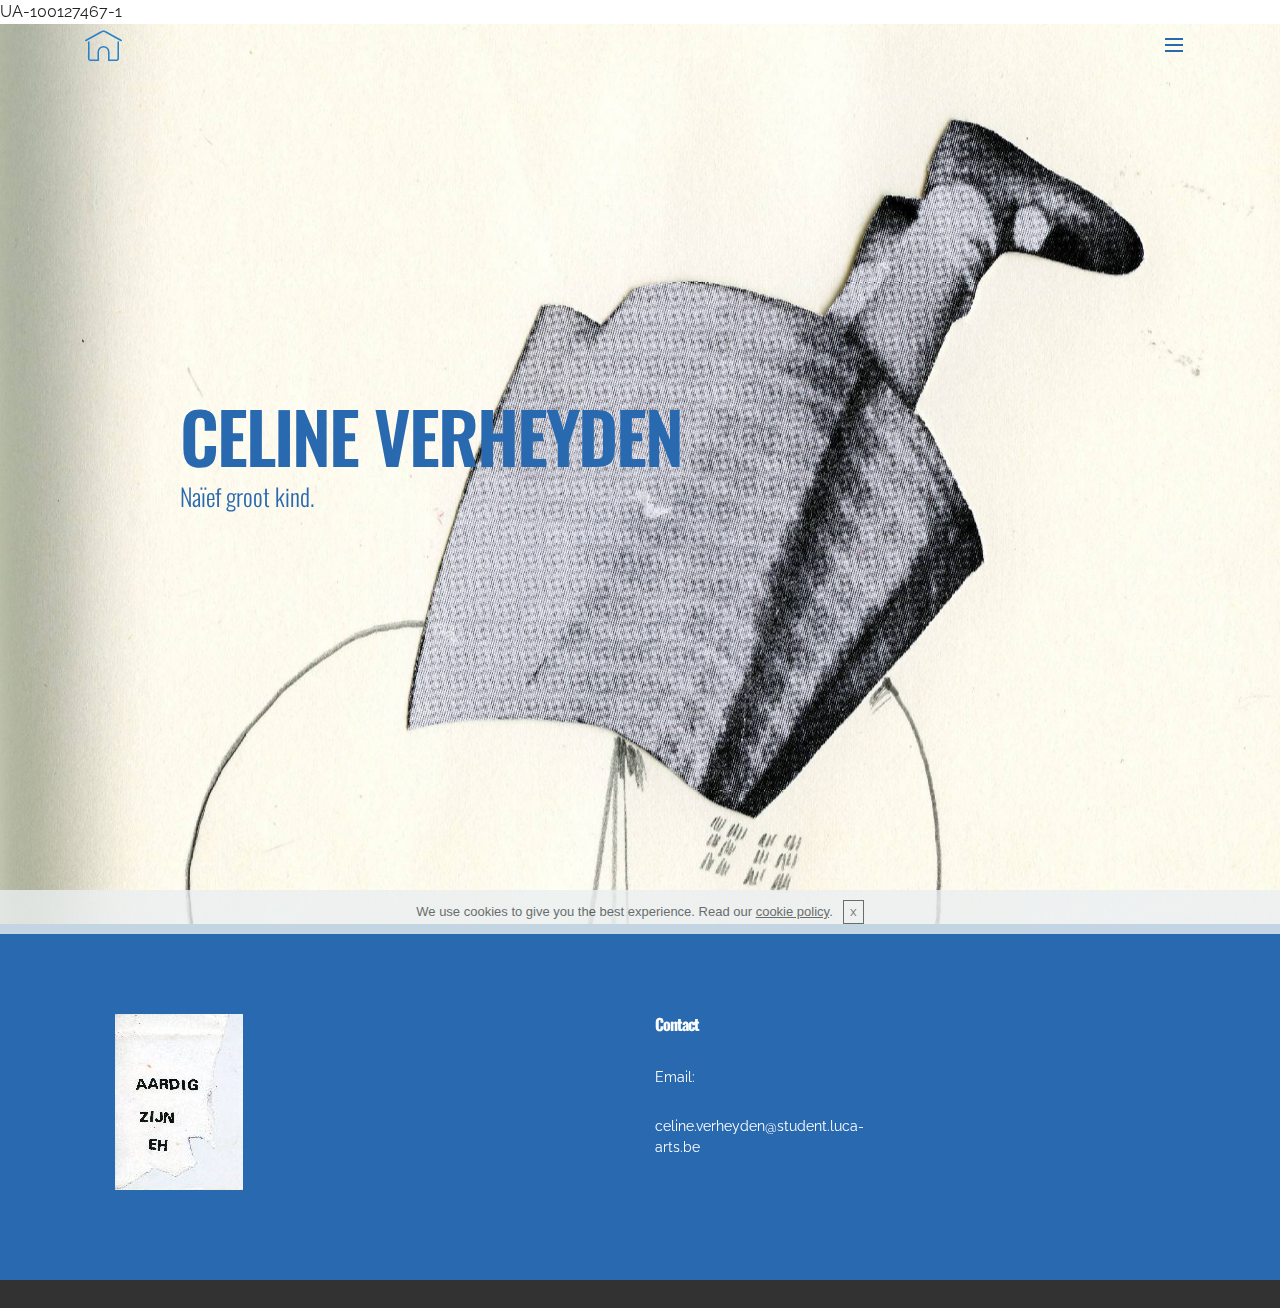
<file: index.html>
<!DOCTYPE html>
<html>
<head>
  <!-- Site made with Mobirise Website Builder v3.12.1, https://mobirise.com -->
  <meta charset="UTF-8">
  <meta http-equiv="X-UA-Compatible" content="IE=edge">
  <meta name="generator" content="Mobirise v3.12.1, mobirise.com">
  <meta name="viewport" content="width=device-width, initial-scale=1">
  <link rel="shortcut icon" href="assets/images/plus-91x128.jpg" type="image/x-icon">
  <meta name="description" content="">
  
  <link rel="stylesheet" href="https://fonts.googleapis.com/css?family=Lora:400,700,400italic,700italic&amp;subset=latin">
  <link rel="stylesheet" href="https://fonts.googleapis.com/css?family=Montserrat:400,700">
  <link rel="stylesheet" href="https://fonts.googleapis.com/css?family=Raleway:100,100i,200,200i,300,300i,400,400i,500,500i,600,600i,700,700i,800,800i,900,900i">
  <link rel="stylesheet" href="assets/bootstrap-material-design-font/css/material.css">
  <link rel="stylesheet" href="assets/web/assets/mobirise-icons/mobirise-icons.css">
  <link rel="stylesheet" href="assets/tether/tether.min.css">
  <link rel="stylesheet" href="assets/bootstrap/css/bootstrap.min.css">
  <link rel="stylesheet" href="assets/dropdown/css/style.css">
  <link rel="stylesheet" href="assets/theme/css/style.css">
  <link rel="stylesheet" href="assets/mobirise/css/mbr-additional.css" type="text/css">
  
  
  
</head>
<body>

<!-- Google Analytics -->
UA-100127467-1
<!-- /Google Analytics -->


<section id="menu-0">

    <nav class="navbar navbar-dropdown bg-color transparent navbar-fixed-top">
        <div class="container">

            <div class="mbr-table">
                <div class="mbr-table-cell">

                    <div class="navbar-brand">
                        <a href="index.html" class="mbri-home mbr-iconfont mbr-iconfont-menu navbar-logo" style="color: rgb(44, 130, 201);"></a>
                        <a class="navbar-caption" href="https://mobirise.com"></a>
                    </div>

                </div>
                <div class="mbr-table-cell">

                    <button class="navbar-toggler pull-xs-right" type="button" data-toggle="collapse" data-target="#exCollapsingNavbar">
                        <div class="hamburger-icon"></div>
                    </button>

                    <ul class="nav-dropdown collapse pull-xs-right nav navbar-nav navbar-toggleable-xl" id="exCollapsingNavbar"><li class="nav-item dropdown"><a class="nav-link link" href="index.html" aria-expanded="false">HUIS<br></a></li><li class="nav-item"><a class="nav-link link" href="over.html" aria-expanded="false">OVER</a></li><li class="nav-item dropdown"><a class="nav-link link" href="werk.html" aria-expanded="false">WERK</a></li><li class="nav-item"><a class="nav-link link" href="contact.html" aria-expanded="false">CONTACTEER MIJ</a></li><li class="nav-item"><a class="nav-link link" href="HOME.html" aria-expanded="false">HOME<br></a></li><li class="nav-item"><a class="nav-link link" href="ABOUT.html" aria-expanded="false">ABOUT<br></a></li><li class="nav-item"><a class="nav-link link" href="WORKS.html" aria-expanded="false">WORK<br></a></li><li class="nav-item"><a class="nav-link link" href="WORKS.html" aria-expanded="false">CONTACT ME<br></a></li></ul>
                    <button hidden="" class="navbar-toggler navbar-close" type="button" data-toggle="collapse" data-target="#exCollapsingNavbar">
                        <div class="close-icon"></div>
                    </button>

                </div>
            </div>

        </div>
    </nav>

</section>

<section class="engine"><a rel="external" href="https://mobirise.com">Mobirise Site Generator</a></section><section class="mbr-section mbr-section-hero mbr-section-full mbr-parallax-background mbr-after-navbar" id="header1-1" style="background-image: url(assets/images/analoog099-2000x2952.jpg);">

    

    <div class="mbr-table-cell">

        <div class="container">
            <div class="row">
                <div class="mbr-section col-md-10 col-md-offset-1 text-xs-center">

                    <h1 class="mbr-section-title display-1">CELINE VERHEYDEN</h1>
                    <p class="mbr-section-lead lead">Naïef groot kind.</p>
                    
                </div>
            </div>
        </div>
    </div>

    

</section>

<section class="mbr-section mbr-section-md-padding mbr-footer footer1" id="contacts1-p" style="background-color: rgb(41, 105, 176); padding-top: 90px; padding-bottom: 90px;">
    
    <div class="container">
        <div class="row">
            <div class="mbr-footer-content col-xs-12 col-md-3">
                <div><img src="assets/images/analoog107-128x176.jpg"></div>
            </div>
            <div class="mbr-footer-content col-xs-12 col-md-3">
                <p></p>
            </div>
            <div class="mbr-footer-content col-xs-12 col-md-3">
                <p><strong>Contact</strong><br><strong><br></strong>Email: <br>celine.verheyden@student.luca-arts.be<br><br></p>
            </div>
            <div class="mbr-footer-content col-xs-12 col-md-3">
                <p></p>
            </div>

        </div>
    </div>
</section>

<footer class="mbr-small-footer mbr-section mbr-section-nopadding" id="footer1-2" style="background-color: rgb(50, 50, 50); padding-top: 0.875rem; padding-bottom: 0.875rem;">
    
    <div class="container">
        <p class="text-xs-center"></p>
    </div>
</footer>


  <script src="assets/web/assets/jquery/jquery.min.js"></script>
  <script src="assets/tether/tether.min.js"></script>
  <script src="assets/bootstrap/js/bootstrap.min.js"></script>
  <script src="assets/smooth-scroll/smooth-scroll.js"></script>
  <script src="assets/cookies-alert-plugin/cookies-alert-core.js"></script>
  <script src="assets/cookies-alert-plugin/cookies-alert-script.js"></script>
  <script src="assets/dropdown/js/script.min.js"></script>
  <script src="assets/touch-swipe/jquery.touch-swipe.min.js"></script>
  <script src="assets/jarallax/jarallax.js"></script>
  <script src="assets/theme/js/script.js"></script>
  
  
<input name="cookieData" type="hidden" data-cookie-text="We use cookies to give you the best experience. Read our <a href='privacy.html'>cookie policy</a>.">
  </body>
</html>
</file>
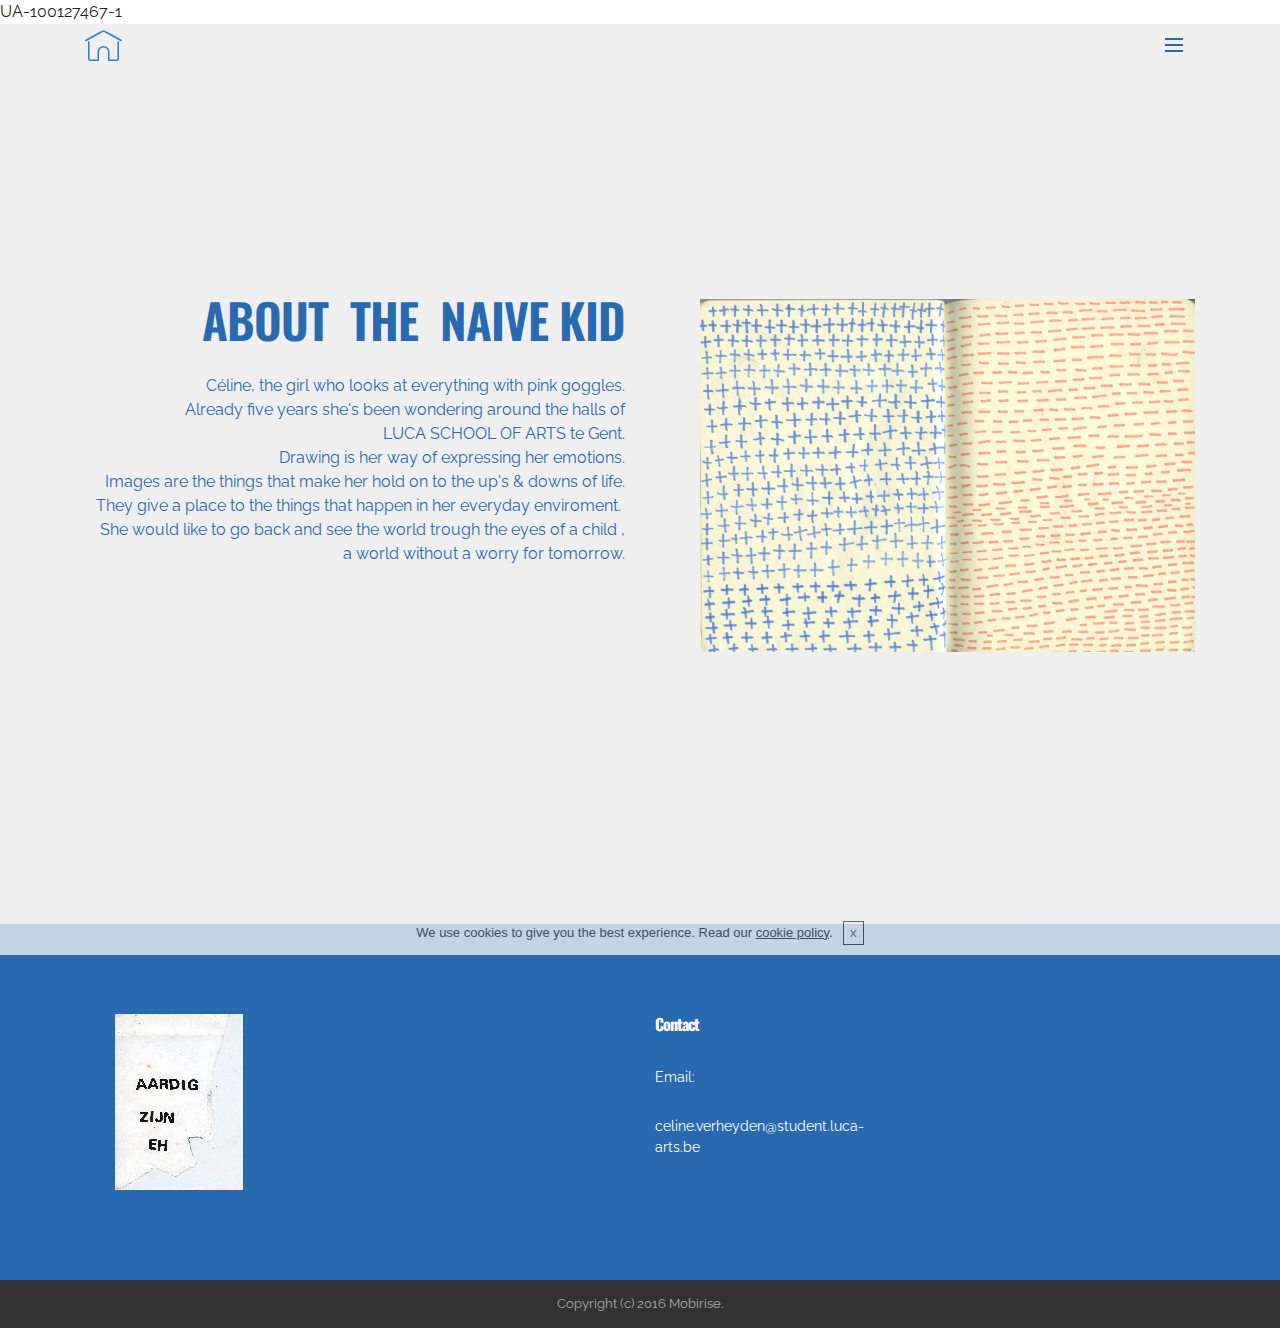
<file: ABOUT.html>
<!DOCTYPE html>
<html>
<head>
  <!-- Site made with Mobirise Website Builder v3.12.1, https://mobirise.com -->
  <meta charset="UTF-8">
  <meta http-equiv="X-UA-Compatible" content="IE=edge">
  <meta name="generator" content="Mobirise v3.12.1, mobirise.com">
  <meta name="viewport" content="width=device-width, initial-scale=1">
  <link rel="shortcut icon" href="assets/images/plus-91x128.jpg" type="image/x-icon">
  <meta name="description" content="Web Page Maker Description">
  <title>Web Page Maker Title</title>
  <link rel="stylesheet" href="https://fonts.googleapis.com/css?family=Lora:400,700,400italic,700italic&amp;subset=latin">
  <link rel="stylesheet" href="https://fonts.googleapis.com/css?family=Montserrat:400,700">
  <link rel="stylesheet" href="https://fonts.googleapis.com/css?family=Raleway:100,100i,200,200i,300,300i,400,400i,500,500i,600,600i,700,700i,800,800i,900,900i">
  <link rel="stylesheet" href="assets/bootstrap-material-design-font/css/material.css">
  <link rel="stylesheet" href="assets/web/assets/mobirise-icons/mobirise-icons.css">
  <link rel="stylesheet" href="assets/tether/tether.min.css">
  <link rel="stylesheet" href="assets/bootstrap/css/bootstrap.min.css">
  <link rel="stylesheet" href="assets/dropdown/css/style.css">
  <link rel="stylesheet" href="assets/theme/css/style.css">
  <link rel="stylesheet" href="assets/mobirise/css/mbr-additional.css" type="text/css">
  
  
  
</head>
<body>

<!-- Google Analytics -->
UA-100127467-1
<!-- /Google Analytics -->


<section id="menu-1f">

    <nav class="navbar navbar-dropdown bg-color transparent navbar-fixed-top">
        <div class="container">

            <div class="mbr-table">
                <div class="mbr-table-cell">

                    <div class="navbar-brand">
                        <a href="index.html" class="mbri-home mbr-iconfont mbr-iconfont-menu navbar-logo" style="color: rgb(44, 130, 201);"></a>
                        <a class="navbar-caption" href="https://mobirise.com"></a>
                    </div>

                </div>
                <div class="mbr-table-cell">

                    <button class="navbar-toggler pull-xs-right" type="button" data-toggle="collapse" data-target="#exCollapsingNavbar">
                        <div class="hamburger-icon"></div>
                    </button>

                    <ul class="nav-dropdown collapse pull-xs-right nav navbar-nav navbar-toggleable-xl" id="exCollapsingNavbar"><li class="nav-item dropdown"><a class="nav-link link" href="index.html" aria-expanded="false">HUIS<br></a></li><li class="nav-item"><a class="nav-link link" href="over.html" aria-expanded="false">OVER</a></li><li class="nav-item dropdown"><a class="nav-link link" href="werk.html" aria-expanded="false">WERK</a></li><li class="nav-item"><a class="nav-link link" href="contact.html" aria-expanded="false">CONTACTEER MIJ</a></li><li class="nav-item"><a class="nav-link link" href="HOME.html" aria-expanded="false">HOME<br></a></li><li class="nav-item"><a class="nav-link link" href="ABOUT.html" aria-expanded="false">ABOUT<br></a></li><li class="nav-item"><a class="nav-link link" href="WORKS.html" aria-expanded="false">WORK<br></a></li><li class="nav-item"><a class="nav-link link" href="WORKS.html" aria-expanded="false">CONTACT ME<br></a></li></ul>
                    <button hidden="" class="navbar-toggler navbar-close" type="button" data-toggle="collapse" data-target="#exCollapsingNavbar">
                        <div class="close-icon"></div>
                    </button>

                </div>
            </div>

        </div>
    </nav>

</section>

<section class="engine"><a rel="external" href="https://mobirise.com">mobirise.com</a></section><section class="mbr-section mbr-section-hero mbr-section-full header2 mbr-after-navbar" id="header2-1h" style="background-color: rgb(239, 239, 239);">

    

    <div class="mbr-table mbr-table-full">
        <div class="mbr-table-cell">

            <div class="container">
                <div class="mbr-section row">
                    <div class="mbr-table-md-up">
                        
                        
                        

                        <div class="mbr-table-cell col-md-5 content-size text-xs-center text-md-right">

                            <h3 class="mbr-section-title display-2">ABOUT &nbsp;THE &nbsp;NAIVE KID</h3>

                            <div class="mbr-section-text">
                                <p>&nbsp;Céline, the girl who looks at everything with pink goggles.<br>Already five years she's been wondering around the halls of<br> LUCA SCHOOL OF ARTS te Gent.<br>Drawing is her way of expressing her emotions.<br>Images are the things that make her hold on to the up's &amp; downs of life.<br>&nbsp;They give a place to the things that happen in her everyday enviroment.&nbsp;<br><span style="font-size: 1rem; line-height: 1.5;">She would like to go back and see the world trough the eyes of a child ,</span><br>&nbsp;a world without a worry for tomorrow.<br><br><br>&nbsp; &nbsp;</p>
                            </div>

                            

                        </div>
                        <div class="mbr-table-cell mbr-valign-top mbr-left-padding-md-up col-md-7 image-size" style="width: 50%;">
                            <div class="mbr-figure"><img src="assets/images/plus-1400x1000.jpg"></div>
                        </div>

                    </div>
                </div>
            </div>

        </div>
    </div>

    

</section>

<section class="mbr-section mbr-section-md-padding mbr-footer footer1" id="contacts1-1i" style="background-color: rgb(41, 105, 176); padding-top: 90px; padding-bottom: 90px;">
    
    <div class="container">
        <div class="row">
            <div class="mbr-footer-content col-xs-12 col-md-3">
                <div><img src="assets/images/analoog107-128x176.jpg"></div>
            </div>
            <div class="mbr-footer-content col-xs-12 col-md-3">
                <p></p>
            </div>
            <div class="mbr-footer-content col-xs-12 col-md-3">
                <p><strong>Contact</strong><br><strong><br></strong>Email: <br>celine.verheyden@student.luca-arts.be<br><br></p>
            </div>
            <div class="mbr-footer-content col-xs-12 col-md-3">
                <p></p>
            </div>

        </div>
    </div>
</section>

<footer class="mbr-small-footer mbr-section mbr-section-nopadding" id="footer1-1g" style="background-color: rgb(50, 50, 50); padding-top: 0.875rem; padding-bottom: 0.875rem;">
    
    <div class="container">
        <p class="text-xs-center">Copyright (c) 2016 Mobirise.</p>
    </div>
</footer>


  <script src="assets/web/assets/jquery/jquery.min.js"></script>
  <script src="assets/tether/tether.min.js"></script>
  <script src="assets/bootstrap/js/bootstrap.min.js"></script>
  <script src="assets/smooth-scroll/smooth-scroll.js"></script>
  <script src="assets/cookies-alert-plugin/cookies-alert-core.js"></script>
  <script src="assets/cookies-alert-plugin/cookies-alert-script.js"></script>
  <script src="assets/dropdown/js/script.min.js"></script>
  <script src="assets/touch-swipe/jquery.touch-swipe.min.js"></script>
  <script src="assets/theme/js/script.js"></script>
  
  
<input name="cookieData" type="hidden" data-cookie-text="We use cookies to give you the best experience. Read our <a href='privacy.html'>cookie policy</a>.">
  </body>
</html>
</file>
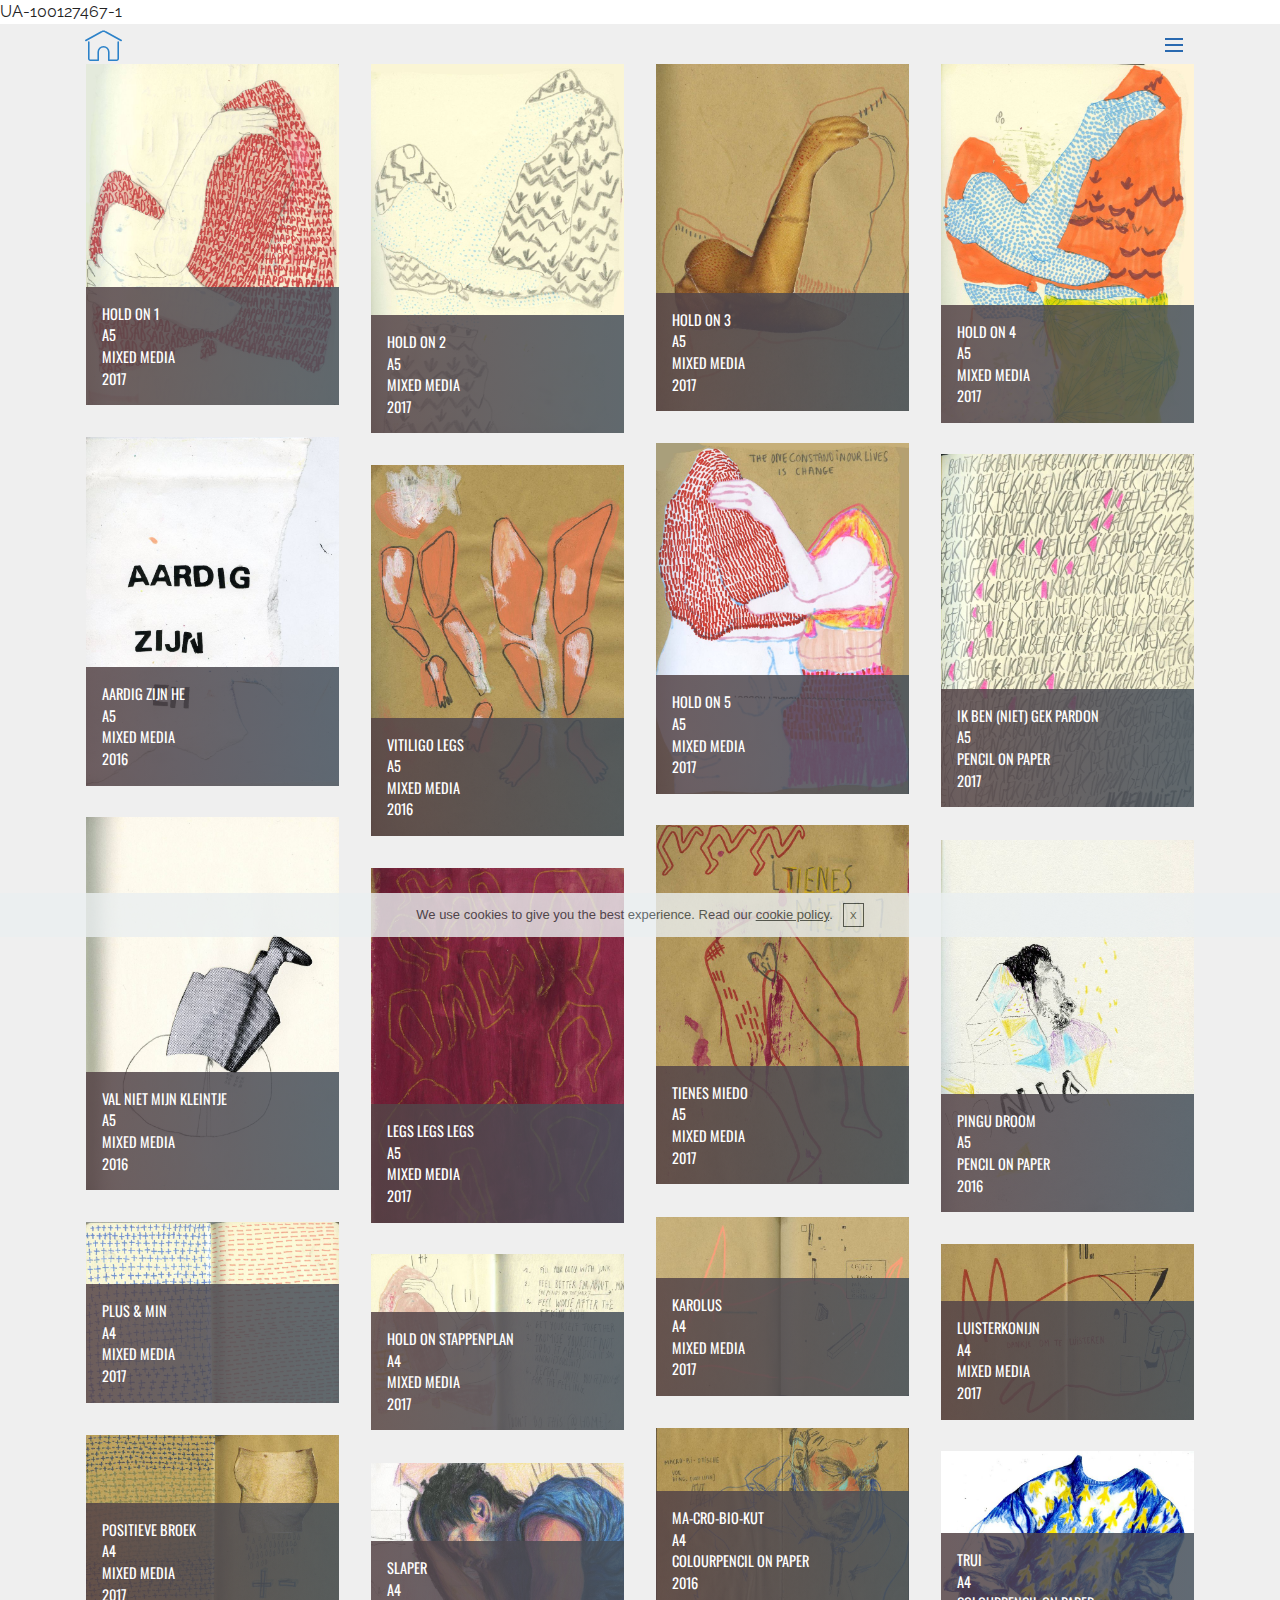
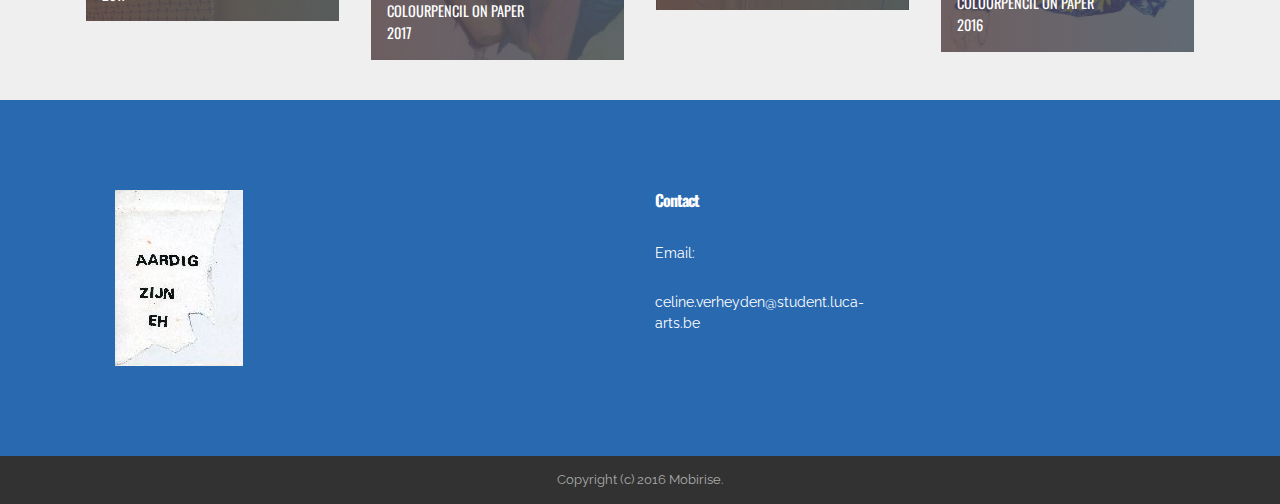
<file: COLOR.html>
<!DOCTYPE html>
<html>
<head>
  <!-- Site made with Mobirise Website Builder v3.12.1, https://mobirise.com -->
  <meta charset="UTF-8">
  <meta http-equiv="X-UA-Compatible" content="IE=edge">
  <meta name="generator" content="Mobirise v3.12.1, mobirise.com">
  <meta name="viewport" content="width=device-width, initial-scale=1">
  <link rel="shortcut icon" href="assets/images/plus-91x128.jpg" type="image/x-icon">
  <meta name="description" content="Web Builder Description">
  <title>Web Builder Title</title>
  <link rel="stylesheet" href="https://fonts.googleapis.com/css?family=Lora:400,700,400italic,700italic&amp;subset=latin">
  <link rel="stylesheet" href="https://fonts.googleapis.com/css?family=Montserrat:400,700">
  <link rel="stylesheet" href="https://fonts.googleapis.com/css?family=Raleway:100,100i,200,200i,300,300i,400,400i,500,500i,600,600i,700,700i,800,800i,900,900i">
  <link rel="stylesheet" href="assets/bootstrap-material-design-font/css/material.css">
  <link rel="stylesheet" href="assets/et-line-font-plugin/style.css">
  <link rel="stylesheet" href="assets/web/assets/mobirise-icons/mobirise-icons.css">
  <link rel="stylesheet" href="assets/tether/tether.min.css">
  <link rel="stylesheet" href="assets/bootstrap/css/bootstrap.min.css">
  <link rel="stylesheet" href="assets/dropdown/css/style.css">
  <link rel="stylesheet" href="assets/theme/css/style.css">
  <link rel="stylesheet" href="assets/mobirise-gallery/style.css">
  <link rel="stylesheet" href="assets/mobirise/css/mbr-additional.css" type="text/css">
  
  
  
</head>
<body>

<!-- Google Analytics -->
UA-100127467-1
<!-- /Google Analytics -->


<section id="menu-1w">

    <nav class="navbar navbar-dropdown bg-color transparent navbar-fixed-top">
        <div class="container">

            <div class="mbr-table">
                <div class="mbr-table-cell">

                    <div class="navbar-brand">
                        <a href="HOME.html" class="mbri-home mbr-iconfont mbr-iconfont-menu navbar-logo" style="color: rgb(44, 130, 201);"></a>
                        <a class="navbar-caption" href="https://mobirise.com"></a>
                    </div>

                </div>
                <div class="mbr-table-cell">

                    <button class="navbar-toggler pull-xs-right" type="button" data-toggle="collapse" data-target="#exCollapsingNavbar">
                        <div class="hamburger-icon"></div>
                    </button>

                    <ul class="nav-dropdown collapse pull-xs-right nav navbar-nav navbar-toggleable-xl" id="exCollapsingNavbar"><li class="nav-item dropdown"><a class="nav-link link" href="index.html" aria-expanded="false">HUIS<br></a></li><li class="nav-item"><a class="nav-link link" href="over.html" aria-expanded="false">OVER</a></li><li class="nav-item dropdown"><a class="nav-link link" href="werk.html" aria-expanded="false">WERK</a></li><li class="nav-item"><a class="nav-link link" href="contact.html" aria-expanded="false">CONTACTEER MIJ</a></li><li class="nav-item"><a class="nav-link link" href="HOME.html" aria-expanded="false">HOME<br></a></li><li class="nav-item"><a class="nav-link link" href="ABOUT.html" aria-expanded="false">ABOUT<br></a></li><li class="nav-item"><a class="nav-link link" href="WORKS.html" aria-expanded="false">WORK<br></a></li><li class="nav-item"><a class="nav-link link" href="WORKS.html" aria-expanded="false">CONTACT ME<br></a></li></ul>
                    <button hidden="" class="navbar-toggler navbar-close" type="button" data-toggle="collapse" data-target="#exCollapsingNavbar">
                        <div class="close-icon"></div>
                    </button>

                </div>
            </div>

        </div>
    </nav>

</section>

<section class="engine"><a rel="external" href="https://mobirise.com">https://mobirise.com/</a></section><section class="mbr-gallery mbr-section mbr-section-nopadding mbr-slider-carousel mbr-after-navbar" id="gallery3-1x" data-filter="false" style="background-color: rgb(239, 239, 239); padding-top: 1.5rem; padding-bottom: 1.5rem;">
    <!-- Filter -->
    

    <!-- Gallery -->
    <div class="mbr-gallery-row container">
        <div class=" mbr-gallery-layout-default">
            <div>
                <div>
                    <div class="mbr-gallery-item mbr-gallery-item__mobirise3 mbr-gallery-item--p1" data-tags="Creative" data-video-url="false">
                        <div href="#lb-gallery3-1x" data-slide-to="0" data-toggle="modal">
                            
                            

                            <img alt="" src="assets/images/happysad-2000x2698-800x1079.jpg">
                            
                            <span class="icon-focus"></span>
                            <span class="mbr-gallery-title">HOLD ON 1<br>A5<br>MIXED MEDIA<br>2017</span>
                        </div>
                    </div><div class="mbr-gallery-item mbr-gallery-item__mobirise3 mbr-gallery-item--p1" data-tags="Responsive" data-video-url="false">
                        <div href="#lb-gallery3-1x" data-slide-to="1" data-toggle="modal">
                            
                            

                            <img alt="" src="assets/images/mooi-2000x2922-800x1168.jpg">
                            
                            <span class="icon-focus"></span>
                            <span class="mbr-gallery-title">HOLD ON 2<br>A5<br>MIXED MEDIA<br>2017</span>
                        </div>
                    </div><div class="mbr-gallery-item mbr-gallery-item__mobirise3 mbr-gallery-item--p1" data-tags="Awesome" data-video-url="false">
                        <div href="#lb-gallery3-1x" data-slide-to="2" data-toggle="modal">
                            
                            

                            <img alt="" src="assets/images/scan-2000x2746-800x1098.jpg">
                            
                            <span class="icon-focus"></span>
                            <span class="mbr-gallery-title">HOLD ON 3<br>A5<br>MIXED MEDIA<br>2017<br></span>
                        </div>
                    </div><div class="mbr-gallery-item mbr-gallery-item__mobirise3 mbr-gallery-item--p1" data-tags="Animated" data-video-url="false">
                        <div href="#lb-gallery3-1x" data-slide-to="3" data-toggle="modal">
                            
                            

                            <img alt="" src="assets/images/rororro-2000x2839-800x1135.jpg">
                            
                            <span class="icon-focus"></span>
                            <span class="mbr-gallery-title">HOLD ON 4<br>A5<br>MIXED MEDIA<br>2017</span>
                        </div>
                    </div><div class="mbr-gallery-item mbr-gallery-item__mobirise3 mbr-gallery-item--p1" data-tags="Beautiful" data-video-url="false">
                        <div href="#lb-gallery3-1x" data-slide-to="4" data-toggle="modal">
                            
                            

                            <img alt="" src="assets/images/analoog107-2000x2755-800x1102.jpg">
                            
                            <span class="icon-focus"></span>
                            <span class="mbr-gallery-title">AARDIG ZIJN HE<br>A5<br>MIXED MEDIA<br>2016</span>
                        </div>
                    </div><div class="mbr-gallery-item mbr-gallery-item__mobirise3 mbr-gallery-item--p1" data-tags="Animated" data-video-url="false">
                        <div href="#lb-gallery3-1x" data-slide-to="5" data-toggle="modal">
                            
                            

                            <img alt="" src="assets/images/scan-2000x2773-800x1109.jpg">
                            
                            <span class="icon-focus"></span>
                            <span class="mbr-gallery-title">HOLD ON 5<br>A5<br>MIXED MEDIA<br>2017</span>
                        </div>
                    </div><div class="mbr-gallery-item mbr-gallery-item__mobirise3 mbr-gallery-item--p1" data-tags="Awesome" data-video-url="false">
                        <div href="#lb-gallery3-1x" data-slide-to="6" data-toggle="modal">
                            
                            

                            <img alt="" src="assets/images/gek-2000x2793-800x1117.jpg">
                            
                            <span class="icon-focus"></span>
                            <span class="mbr-gallery-title">IK BEN (NIET) GEK PARDON<br>A5<br>PENCIL ON PAPER<br>2017</span>
                        </div>
                    </div><div class="mbr-gallery-item mbr-gallery-item__mobirise3 mbr-gallery-item--p1" data-tags="Awesome" data-video-url="false">
                        <div href="#lb-gallery3-1x" data-slide-to="7" data-toggle="modal">
                            
                            

                            <img alt="" src="assets/images/scan-1-2000x2933-800x1173.jpg">
                            
                            <span class="icon-focus"></span>
                            <span class="mbr-gallery-title">VITILIGO LEGS<br>A5<br>MIXED MEDIA<br>2016<br></span>
                        </div>
                    </div><div class="mbr-gallery-item mbr-gallery-item__mobirise3 mbr-gallery-item--p1" data-tags="Responsive" data-video-url="false">
                        <div href="#lb-gallery3-1x" data-slide-to="8" data-toggle="modal">
                            
                            

                            <img alt="" src="assets/images/analoog099-2000x2952-800x1180.jpg">
                            
                            <span class="icon-focus"></span>
                            <span class="mbr-gallery-title">VAL NIET MIJN KLEINTJE<br>A5<br>MIXED MEDIA<br>2016</span>
                        </div>
                    </div><div class="mbr-gallery-item mbr-gallery-item__mobirise3 mbr-gallery-item--p1" data-tags="Awesome" data-video-url="false">
                        <div href="#lb-gallery3-1x" data-slide-to="9" data-toggle="modal">
                            
                            

                            <img alt="" src="assets/images/scan-2-2000x2842-800x1136.jpg">
                            
                            <span class="icon-focus"></span>
                            <span class="mbr-gallery-title">TIENES MIEDO<br>A5<br>MIXED MEDIA<br>2017</span>
                        </div>
                    </div><div class="mbr-gallery-item mbr-gallery-item__mobirise3 mbr-gallery-item--p1" data-tags="Awesome" data-video-url="false">
                        <div href="#lb-gallery3-1x" data-slide-to="10" data-toggle="modal">
                            
                            

                            <img alt="" src="assets/images/analoog089-2000x2944-800x1177.jpg">
                            
                            <span class="icon-focus"></span>
                            <span class="mbr-gallery-title">PINGU DROOM<br>A5<br>PENCIL ON PAPER<br>2016</span>
                        </div>
                    </div><div class="mbr-gallery-item mbr-gallery-item__mobirise3 mbr-gallery-item--p1" data-tags="Awesome" data-video-url="false">
                        <div href="#lb-gallery3-1x" data-slide-to="11" data-toggle="modal">
                            
                            

                            <img alt="" src="assets/images/scan-3-2000x2803-800x1121.jpg">
                            
                            <span class="icon-focus"></span>
                            <span class="mbr-gallery-title">LEGS LEGS LEGS<br>A5<br>MIXED MEDIA<br>2017<br></span>
                        </div>
                    </div><div class="mbr-gallery-item mbr-gallery-item__mobirise3 mbr-gallery-item--p1" data-tags="Awesome" data-video-url="false">
                        <div href="#lb-gallery3-1x" data-slide-to="12" data-toggle="modal">
                            
                            

                            <img alt="" src="assets/images/karolus-2000x1415-800x566.jpg">
                            
                            <span class="icon-focus"></span>
                            <span class="mbr-gallery-title">KAROLUS<br>A4<br>MIXED MEDIA<br>2017</span>
                        </div>
                    </div><div class="mbr-gallery-item mbr-gallery-item__mobirise3 mbr-gallery-item--p1" data-tags="Awesome" data-video-url="false">
                        <div href="#lb-gallery3-1x" data-slide-to="13" data-toggle="modal">
                            
                            

                            <img alt="" src="assets/images/plus-2000x1429-800x571.jpg">
                            
                            <span class="icon-focus"></span>
                            <span class="mbr-gallery-title">PLUS &amp; MIN<br>A4<br>MIXED MEDIA<br>2017<br></span>
                        </div>
                    </div><div class="mbr-gallery-item mbr-gallery-item__mobirise3 mbr-gallery-item--p1" data-tags="Awesome" data-video-url="false">
                        <div href="#lb-gallery3-1x" data-slide-to="14" data-toggle="modal">
                            
                            

                            <img alt="" src="assets/images/konijn-2000x1388-800x555.jpg">
                            
                            <span class="icon-focus"></span>
                            <span class="mbr-gallery-title">LUISTERKONIJN<br>A4<br>MIXED MEDIA<br>2017</span>
                        </div>
                    </div><div class="mbr-gallery-item mbr-gallery-item__mobirise3 mbr-gallery-item--p1" data-tags="Awesome" data-video-url="false">
                        <div href="#lb-gallery3-1x" data-slide-to="15" data-toggle="modal">
                            
                            

                            <img alt="" src="assets/images/stappeplanning-2000x1395-800x558.jpg">
                            
                            <span class="icon-focus"></span>
                            <span class="mbr-gallery-title">HOLD ON STAPPENPLAN<br>A4<br>MIXED MEDIA<br>2017</span>
                        </div>
                    </div><div class="mbr-gallery-item mbr-gallery-item__mobirise3 mbr-gallery-item--p1" data-tags="Awesome" data-video-url="false">
                        <div href="#lb-gallery3-1x" data-slide-to="16" data-toggle="modal">
                            
                            

                            <img alt="" src="assets/images/scan-2000x1437-800x574.jpg">
                            
                            <span class="icon-focus"></span>
                            <span class="mbr-gallery-title">MA-CRO-BIO-KUT<br>A4<br>COLOURPENCIL ON PAPER<br>2016</span>
                        </div>
                    </div><div class="mbr-gallery-item mbr-gallery-item__mobirise3 mbr-gallery-item--p1" data-tags="Awesome" data-video-url="false">
                        <div href="#lb-gallery3-1x" data-slide-to="17" data-toggle="modal">
                            
                            

                            <img alt="" src="assets/images/scan-4-2000x1473-800x589.jpg">
                            
                            <span class="icon-focus"></span>
                            <span class="mbr-gallery-title">POSITIEVE BROEK<br>A4<br>MIXED MEDIA<br>2017</span>
                        </div>
                    </div><div class="mbr-gallery-item mbr-gallery-item__mobirise3 mbr-gallery-item--p1" data-tags="Awesome" data-video-url="false">
                        <div href="#lb-gallery3-1x" data-slide-to="18" data-toggle="modal">
                            
                            

                            <img alt="" src="assets/images/arm-2000x1585-800x634.jpg">
                            
                            <span class="icon-focus"></span>
                            <span class="mbr-gallery-title">TRUI&nbsp;<br>A4<br>COLOURPENCIL ON PAPER<br>2016<br></span>
                        </div>
                    </div><div class="mbr-gallery-item mbr-gallery-item__mobirise3 mbr-gallery-item--p1" data-tags="Awesome" data-video-url="false">
                        <div href="#lb-gallery3-1x" data-slide-to="19" data-toggle="modal">
                            
                            

                            <img alt="" src="assets/images/jasja-2000x1555-800x622.jpg">
                            
                            <span class="icon-focus"></span>
                            <span class="mbr-gallery-title">SLAPER<br>A4<br>COLOURPENCIL ON PAPER<br>2017</span>
                        </div>
                    </div>
                </div>
            </div>
            <div class="clearfix"></div>
        </div>
    </div>

    <!-- Lightbox -->
    <div data-app-prevent-settings="" class="mbr-slider modal fade carousel slide" tabindex="-1" data-keyboard="true" data-interval="false" id="lb-gallery3-1x">
        <div class="modal-dialog">
            <div class="modal-content">
                <div class="modal-body">
                    <ol class="carousel-indicators">
                        <li data-app-prevent-settings="" data-target="#lb-gallery3-1x" data-slide-to="0"></li><li data-app-prevent-settings="" data-target="#lb-gallery3-1x" data-slide-to="1"></li><li data-app-prevent-settings="" data-target="#lb-gallery3-1x" data-slide-to="2"></li><li data-app-prevent-settings="" data-target="#lb-gallery3-1x" data-slide-to="3"></li><li data-app-prevent-settings="" data-target="#lb-gallery3-1x" data-slide-to="4"></li><li data-app-prevent-settings="" data-target="#lb-gallery3-1x" data-slide-to="5"></li><li data-app-prevent-settings="" data-target="#lb-gallery3-1x" data-slide-to="6"></li><li data-app-prevent-settings="" data-target="#lb-gallery3-1x" data-slide-to="7"></li><li data-app-prevent-settings="" data-target="#lb-gallery3-1x" data-slide-to="8"></li><li data-app-prevent-settings="" data-target="#lb-gallery3-1x" data-slide-to="9"></li><li data-app-prevent-settings="" data-target="#lb-gallery3-1x" data-slide-to="10"></li><li data-app-prevent-settings="" data-target="#lb-gallery3-1x" data-slide-to="11"></li><li data-app-prevent-settings="" data-target="#lb-gallery3-1x" data-slide-to="12"></li><li data-app-prevent-settings="" data-target="#lb-gallery3-1x" data-slide-to="13"></li><li data-app-prevent-settings="" data-target="#lb-gallery3-1x" data-slide-to="14"></li><li data-app-prevent-settings="" data-target="#lb-gallery3-1x" class=" active" data-slide-to="15"></li><li data-app-prevent-settings="" data-target="#lb-gallery3-1x" data-slide-to="16"></li><li data-app-prevent-settings="" data-target="#lb-gallery3-1x" data-slide-to="17"></li><li data-app-prevent-settings="" data-target="#lb-gallery3-1x" data-slide-to="18"></li><li data-app-prevent-settings="" data-target="#lb-gallery3-1x" data-slide-to="19"></li>
                    </ol>
                    <div class="carousel-inner">
                        <div class="carousel-item">
                            <img alt="" src="assets/images/happysad-2000x2698.jpg">
                        </div><div class="carousel-item">
                            <img alt="" src="assets/images/mooi-2000x2922.jpg">
                        </div><div class="carousel-item">
                            <img alt="" src="assets/images/scan-2000x2746.jpg">
                        </div><div class="carousel-item">
                            <img alt="" src="assets/images/rororro-2000x2839.jpg">
                        </div><div class="carousel-item">
                            <img alt="" src="assets/images/analoog107-2000x2755.jpg">
                        </div><div class="carousel-item">
                            <img alt="" src="assets/images/scan-2000x2773.jpg">
                        </div><div class="carousel-item">
                            <img alt="" src="assets/images/gek-2000x2793.jpg">
                        </div><div class="carousel-item">
                            <img alt="" src="assets/images/scan-1-2000x2933.jpg">
                        </div><div class="carousel-item">
                            <img alt="" src="assets/images/analoog099-2000x2952.jpg">
                        </div><div class="carousel-item">
                            <img alt="" src="assets/images/scan-2-2000x2842.jpg">
                        </div><div class="carousel-item">
                            <img alt="" src="assets/images/analoog089-2000x2944.jpg">
                        </div><div class="carousel-item">
                            <img alt="" src="assets/images/scan-3-2000x2803.jpg">
                        </div><div class="carousel-item">
                            <img alt="" src="assets/images/karolus-2000x1415.jpg">
                        </div><div class="carousel-item">
                            <img alt="" src="assets/images/plus-2000x1429.jpg">
                        </div><div class="carousel-item">
                            <img alt="" src="assets/images/konijn-2000x1388.jpg">
                        </div><div class="carousel-item active">
                            <img alt="" src="assets/images/stappeplanning-2000x1395.jpg">
                        </div><div class="carousel-item">
                            <img alt="" src="assets/images/scan-2000x1437.jpg">
                        </div><div class="carousel-item">
                            <img alt="" src="assets/images/scan-4-2000x1473.jpg">
                        </div><div class="carousel-item">
                            <img alt="" src="assets/images/arm-2000x1585.jpg">
                        </div><div class="carousel-item">
                            <img alt="" src="assets/images/jasja-2000x1555.jpg">
                        </div>
                    </div>
                    <a class="left carousel-control" role="button" data-slide="prev" href="#lb-gallery3-1x">
                        <span class="icon-prev" aria-hidden="true"></span>
                        <span class="sr-only">Previous</span>
                    </a>
                    <a class="right carousel-control" role="button" data-slide="next" href="#lb-gallery3-1x">
                        <span class="icon-next" aria-hidden="true"></span>
                        <span class="sr-only">Next</span>
                    </a>

                    <a class="close" href="#" role="button" data-dismiss="modal">
                        <span aria-hidden="true">×</span>
                        <span class="sr-only">Close</span>
                    </a>
                </div>
            </div>
        </div>
    </div>
</section>

<section class="mbr-section mbr-section-md-padding mbr-footer footer1" id="contacts1-1y" style="background-color: rgb(41, 105, 176); padding-top: 90px; padding-bottom: 90px;">
    
    <div class="container">
        <div class="row">
            <div class="mbr-footer-content col-xs-12 col-md-3">
                <div><img src="assets/images/analoog107-128x176.jpg"></div>
            </div>
            <div class="mbr-footer-content col-xs-12 col-md-3">
                <p></p>
            </div>
            <div class="mbr-footer-content col-xs-12 col-md-3">
                <p><strong>Contact</strong><br><strong><br></strong>Email: <br>celine.verheyden@student.luca-arts.be<br><br></p>
            </div>
            <div class="mbr-footer-content col-xs-12 col-md-3">
                <p></p>
            </div>

        </div>
    </div>
</section>

<footer class="mbr-small-footer mbr-section mbr-section-nopadding" id="footer1-1v" style="background-color: rgb(50, 50, 50); padding-top: 0.875rem; padding-bottom: 0.875rem;">
    
    <div class="container">
        <p class="text-xs-center">Copyright (c) 2016 Mobirise.</p>
    </div>
</footer>


  <script src="assets/web/assets/jquery/jquery.min.js"></script>
  <script src="assets/tether/tether.min.js"></script>
  <script src="assets/bootstrap/js/bootstrap.min.js"></script>
  <script src="assets/smooth-scroll/smooth-scroll.js"></script>
  <script src="assets/cookies-alert-plugin/cookies-alert-core.js"></script>
  <script src="assets/cookies-alert-plugin/cookies-alert-script.js"></script>
  <script src="assets/dropdown/js/script.min.js"></script>
  <script src="assets/touch-swipe/jquery.touch-swipe.min.js"></script>
  <script src="assets/masonry/masonry.pkgd.min.js"></script>
  <script src="assets/imagesloaded/imagesloaded.pkgd.min.js"></script>
  <script src="assets/bootstrap-carousel-swipe/bootstrap-carousel-swipe.js"></script>
  <script src="assets/theme/js/script.js"></script>
  <script src="assets/mobirise-gallery/player.min.js"></script>
  <script src="assets/mobirise-gallery/script.js"></script>
  
  
<input name="cookieData" type="hidden" data-cookie-text="We use cookies to give you the best experience. Read our <a href='privacy.html'>cookie policy</a>.">
  </body>
</html>
</file>
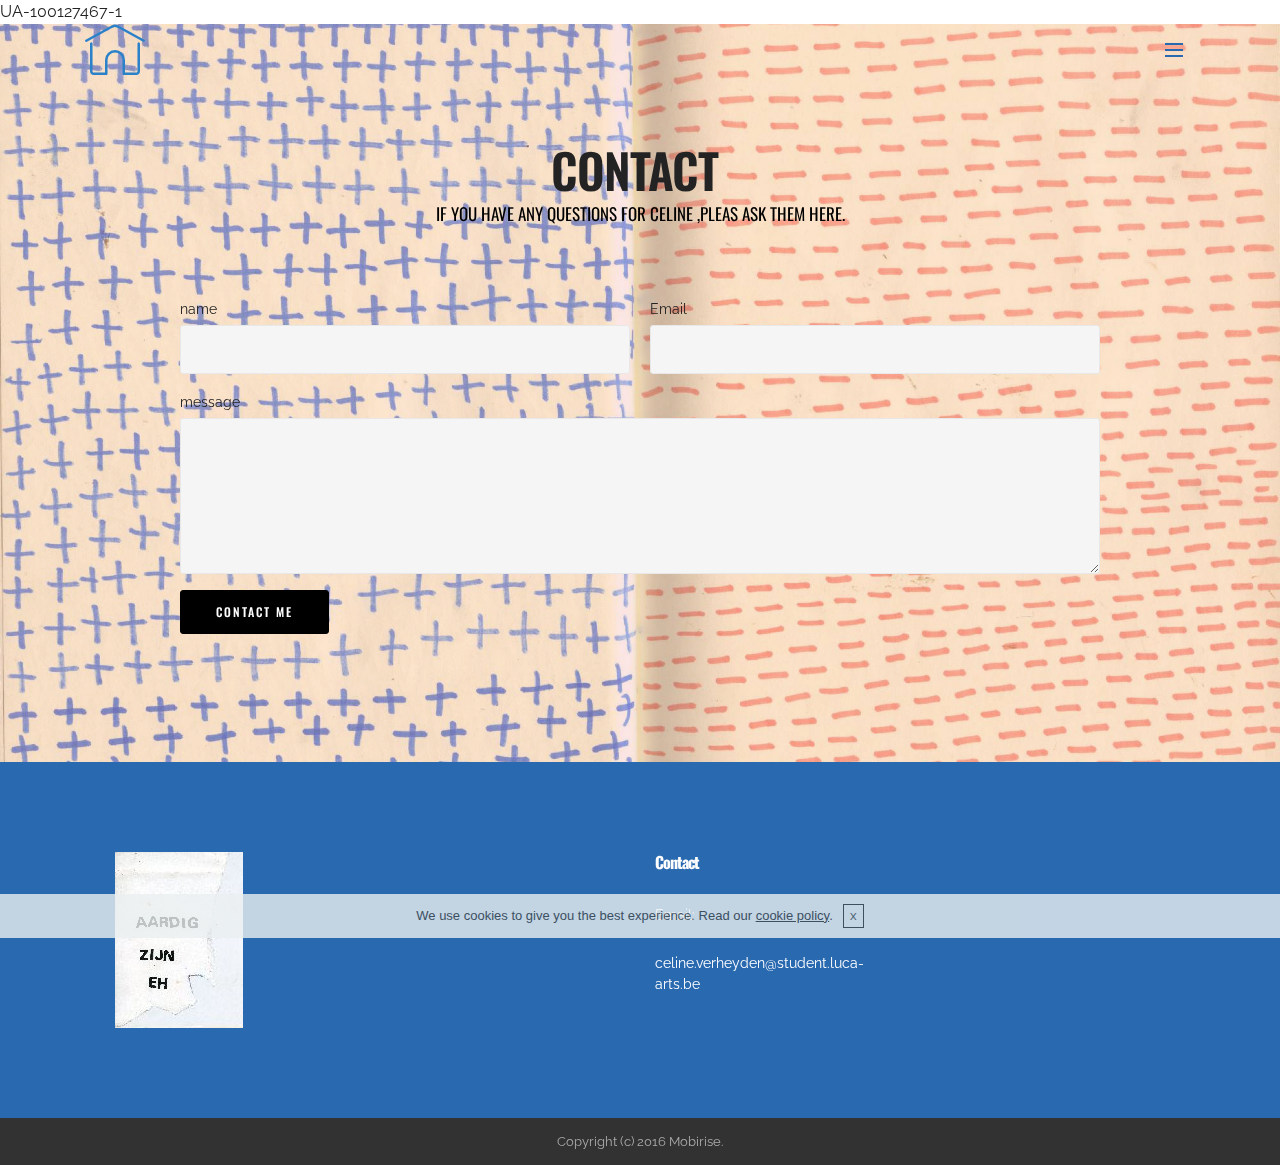
<file: CONTACT E.html>
<!DOCTYPE html>
<html>
<head>
  <!-- Site made with Mobirise Website Builder v3.12.1, https://mobirise.com -->
  <meta charset="UTF-8">
  <meta http-equiv="X-UA-Compatible" content="IE=edge">
  <meta name="generator" content="Mobirise v3.12.1, mobirise.com">
  <meta name="viewport" content="width=device-width, initial-scale=1">
  <link rel="shortcut icon" href="assets/images/plus-91x128.jpg" type="image/x-icon">
  <meta name="description" content="Website Creator Description">
  <title>Website Creator Title</title>
  <link rel="stylesheet" href="https://fonts.googleapis.com/css?family=Lora:400,700,400italic,700italic&amp;subset=latin">
  <link rel="stylesheet" href="https://fonts.googleapis.com/css?family=Montserrat:400,700">
  <link rel="stylesheet" href="https://fonts.googleapis.com/css?family=Raleway:100,100i,200,200i,300,300i,400,400i,500,500i,600,600i,700,700i,800,800i,900,900i">
  <link rel="stylesheet" href="assets/bootstrap-material-design-font/css/material.css">
  <link rel="stylesheet" href="assets/web/assets/mobirise-icons/mobirise-icons.css">
  <link rel="stylesheet" href="assets/tether/tether.min.css">
  <link rel="stylesheet" href="assets/bootstrap/css/bootstrap.min.css">
  <link rel="stylesheet" href="assets/dropdown/css/style.css">
  <link rel="stylesheet" href="assets/theme/css/style.css">
  <link rel="stylesheet" href="assets/mobirise/css/mbr-additional.css" type="text/css">
  
  
  
</head>
<body>

<!-- Google Analytics -->
UA-100127467-1
<!-- /Google Analytics -->


<section id="menu-1z">

    <nav class="navbar navbar-dropdown bg-color transparent navbar-fixed-top">
        <div class="container">

            <div class="mbr-table">
                <div class="mbr-table-cell">

                    <div class="navbar-brand">
                        <a href="index.html" class="mbri-home mbr-iconfont mbr-iconfont-menu navbar-logo" style="font-size: 60px; color: rgb(44, 130, 201);"></a>
                        <a class="navbar-caption" href="https://mobirise.com"></a>
                    </div>

                </div>
                <div class="mbr-table-cell">

                    <button class="navbar-toggler pull-xs-right" type="button" data-toggle="collapse" data-target="#exCollapsingNavbar">
                        <div class="hamburger-icon"></div>
                    </button>

                    <ul class="nav-dropdown collapse pull-xs-right nav navbar-nav navbar-toggleable-xl" id="exCollapsingNavbar"><li class="nav-item dropdown"><a class="nav-link link" href="index.html" aria-expanded="false">HUIS<br></a></li><li class="nav-item"><a class="nav-link link" href="over.html" aria-expanded="false">OVER</a></li><li class="nav-item dropdown"><a class="nav-link link" href="werk.html" aria-expanded="false">WERK</a></li><li class="nav-item"><a class="nav-link link" href="contact.html" aria-expanded="false">CONTACTEER MIJ</a></li><li class="nav-item"><a class="nav-link link" href="HOME.html" aria-expanded="false">HOME<br></a></li><li class="nav-item"><a class="nav-link link" href="ABOUT.html" aria-expanded="false">ABOUT<br></a></li><li class="nav-item"><a class="nav-link link" href="WORKS.html" aria-expanded="false">WORK<br></a></li><li class="nav-item"><a class="nav-link link" href="WORKS.html" aria-expanded="false">CONTACT ME<br></a></li></ul>
                    <button hidden="" class="navbar-toggler navbar-close" type="button" data-toggle="collapse" data-target="#exCollapsingNavbar">
                        <div class="close-icon"></div>
                    </button>

                </div>
            </div>

        </div>
    </nav>

</section>

<section class="engine"><a rel="external" href="https://mobirise.com">Mobirise Website Builder</a></section><section class="mbr-section mbr-parallax-background mbr-after-navbar" id="form1-21" style="background-image: url(assets/images/plus-2000x1429.jpg); padding-top: 120px; padding-bottom: 120px;">
    <div class="mbr-overlay" style="opacity: 0.2; background-color: rgb(242, 130, 129);">
    </div>
    <div class="mbr-section mbr-section__container mbr-section__container--middle">
        <div class="container">
            <div class="row">
                <div class="col-xs-12 text-xs-center">
                    <h3 class="mbr-section-title display-2">CONTACT&nbsp;</h3>
                    <small class="mbr-section-subtitle">IF YOU HAVE ANY QUESTIONS FOR CELINE ,PLEAS ASK THEM HERE.</small>
                </div>
            </div>
        </div>
    </div>
    <div class="mbr-section mbr-section-nopadding">
        <div class="container">
            <div class="row">
                <div class="col-xs-12 col-lg-10 col-lg-offset-1" data-form-type="formoid">


                    <div data-form-alert="true">
                        <div hidden="" data-form-alert-success="true" class="alert alert-form alert-success text-xs-center">Thank's for you're question, I will respond ASAP.</div>
                    </div>


                    <form action="https://mobirise.com/" method="post" data-form-title="CONTACT&amp;nbsp;">

                        <input type="hidden" value="Z1vQ27eY+OXIVH/4Mji8bdHQh093mgb8SgiuKcE6V6Fb3APJGF5tvUbRiOIcIn0b4QlK4m1hXUfrSnYEc+uOFqERSyOu8ZZCJpUaOoVf6Z/CTv7/5zCJYzwJ8OUB20If" data-form-email="true">

                        <div class="row row-sm-offset">

                            <div class="col-xs-12 col-md-6">
                                <div class="form-group">
                                    <label class="form-control-label" for="form1-21-name">name</label>
                                    <input type="text" class="form-control" name="name" required="" data-form-field="Name" id="form1-21-name">
                                </div>
                            </div>

                            <div class="col-xs-12 col-md-6">
                                <div class="form-group">
                                    <label class="form-control-label" for="form1-21-email">Email</label>
                                    <input type="email" class="form-control" name="email" required="" data-form-field="Email" id="form1-21-email">
                                </div>
                            </div>

                            

                        </div>

                        <div class="form-group">
                            <label class="form-control-label" for="form1-21-message">message</label>
                            <textarea class="form-control" name="message" rows="7" data-form-field="Message" id="form1-21-message"></textarea>
                        </div>

                        <div><button type="submit" class="btn btn-primary">CONTACT ME</button></div>

                    </form>
                </div>
            </div>
        </div>
    </div>
</section>

<section class="mbr-section mbr-section-md-padding mbr-footer footer1" id="contacts1-22" style="background-color: rgb(41, 105, 176); padding-top: 90px; padding-bottom: 90px;">
    
    <div class="container">
        <div class="row">
            <div class="mbr-footer-content col-xs-12 col-md-3">
                <div><img src="assets/images/analoog107-128x176.jpg"></div>
            </div>
            <div class="mbr-footer-content col-xs-12 col-md-3">
                <p></p>
            </div>
            <div class="mbr-footer-content col-xs-12 col-md-3">
                <p><strong>Contact</strong><br><strong><br></strong>Email: <br>celine.verheyden@student.luca-arts.be<br><br></p>
            </div>
            <div class="mbr-footer-content col-xs-12 col-md-3">
                <p></p>
            </div>

        </div>
    </div>
</section>

<footer class="mbr-small-footer mbr-section mbr-section-nopadding" id="footer1-20" style="background-color: rgb(50, 50, 50); padding-top: 0.875rem; padding-bottom: 0.875rem;">
    
    <div class="container">
        <p class="text-xs-center">Copyright (c) 2016 Mobirise.</p>
    </div>
</footer>


  <script src="assets/web/assets/jquery/jquery.min.js"></script>
  <script src="assets/tether/tether.min.js"></script>
  <script src="assets/bootstrap/js/bootstrap.min.js"></script>
  <script src="assets/smooth-scroll/smooth-scroll.js"></script>
  <script src="assets/cookies-alert-plugin/cookies-alert-core.js"></script>
  <script src="assets/cookies-alert-plugin/cookies-alert-script.js"></script>
  <script src="assets/dropdown/js/script.min.js"></script>
  <script src="assets/touch-swipe/jquery.touch-swipe.min.js"></script>
  <script src="assets/jarallax/jarallax.js"></script>
  <script src="assets/theme/js/script.js"></script>
  <script src="assets/formoid/formoid.min.js"></script>
  
  
<input name="cookieData" type="hidden" data-cookie-text="We use cookies to give you the best experience. Read our <a href='privacy.html'>cookie policy</a>.">
  </body>
</html>
</file>
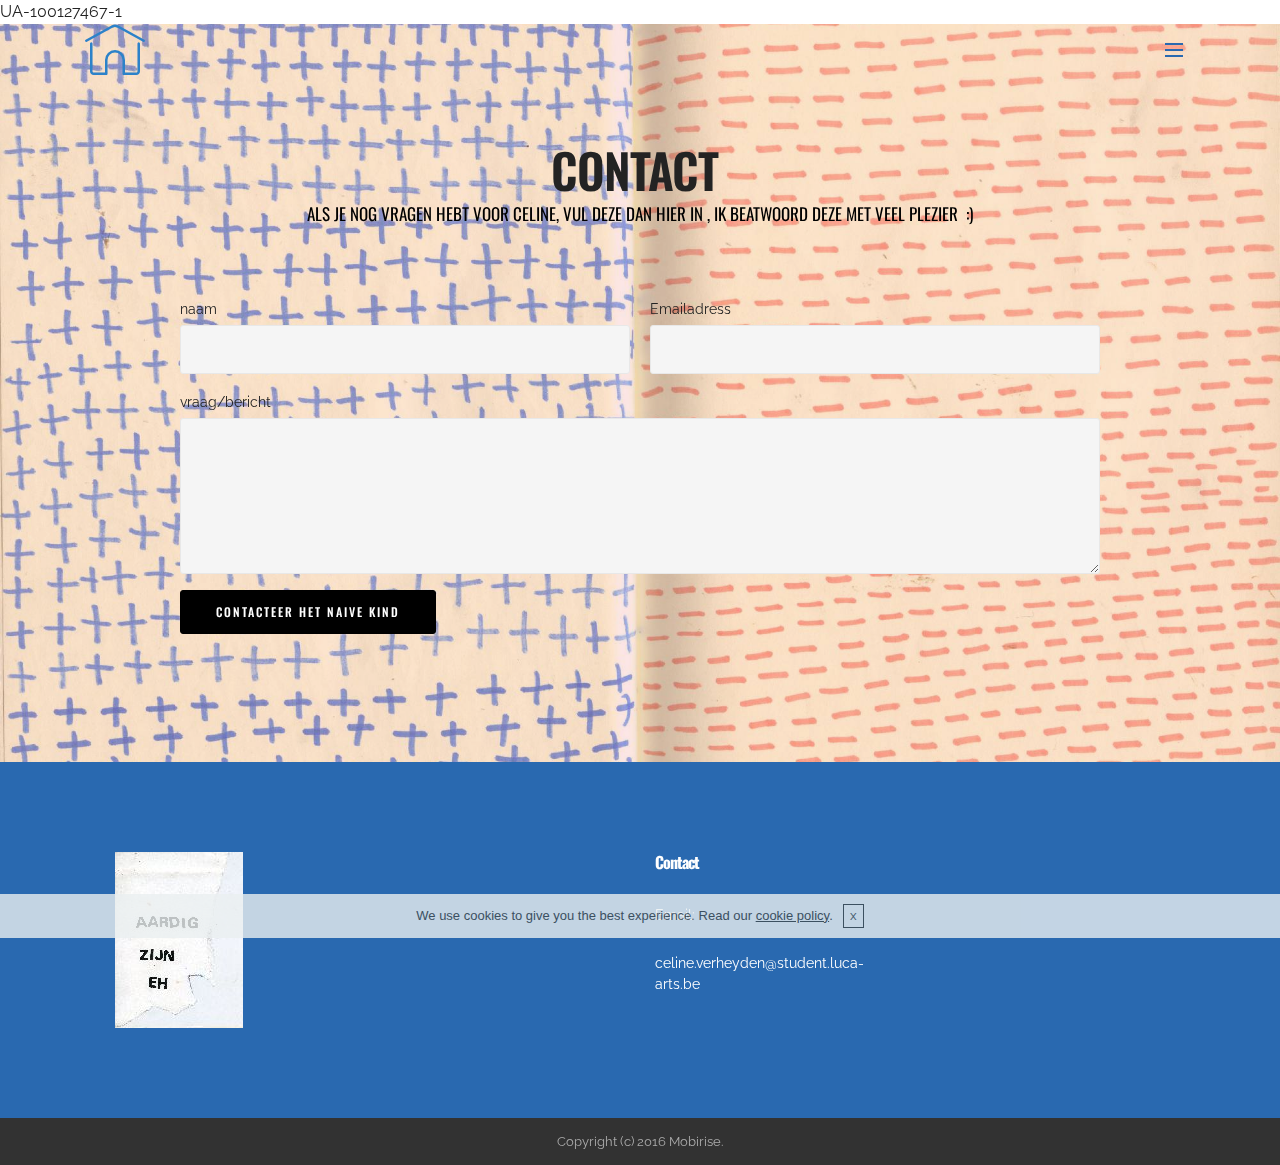
<file: contact.html>
<!DOCTYPE html>
<html>
<head>
  <!-- Site made with Mobirise Website Builder v3.12.1, https://mobirise.com -->
  <meta charset="UTF-8">
  <meta http-equiv="X-UA-Compatible" content="IE=edge">
  <meta name="generator" content="Mobirise v3.12.1, mobirise.com">
  <meta name="viewport" content="width=device-width, initial-scale=1">
  <link rel="shortcut icon" href="assets/images/plus-91x128.jpg" type="image/x-icon">
  <meta name="description" content="Website Creator Description">
  <title>Website Creator Title</title>
  <link rel="stylesheet" href="https://fonts.googleapis.com/css?family=Lora:400,700,400italic,700italic&amp;subset=latin">
  <link rel="stylesheet" href="https://fonts.googleapis.com/css?family=Montserrat:400,700">
  <link rel="stylesheet" href="https://fonts.googleapis.com/css?family=Raleway:100,100i,200,200i,300,300i,400,400i,500,500i,600,600i,700,700i,800,800i,900,900i">
  <link rel="stylesheet" href="assets/bootstrap-material-design-font/css/material.css">
  <link rel="stylesheet" href="assets/web/assets/mobirise-icons/mobirise-icons.css">
  <link rel="stylesheet" href="assets/tether/tether.min.css">
  <link rel="stylesheet" href="assets/bootstrap/css/bootstrap.min.css">
  <link rel="stylesheet" href="assets/dropdown/css/style.css">
  <link rel="stylesheet" href="assets/theme/css/style.css">
  <link rel="stylesheet" href="assets/mobirise/css/mbr-additional.css" type="text/css">
  
  
  
</head>
<body>

<!-- Google Analytics -->
UA-100127467-1
<!-- /Google Analytics -->


<section id="menu-l">

    <nav class="navbar navbar-dropdown bg-color transparent navbar-fixed-top">
        <div class="container">

            <div class="mbr-table">
                <div class="mbr-table-cell">

                    <div class="navbar-brand">
                        <a href="index.html" class="mbri-home mbr-iconfont mbr-iconfont-menu navbar-logo" style="font-size: 60px; color: rgb(44, 130, 201);"></a>
                        <a class="navbar-caption" href="https://mobirise.com"></a>
                    </div>

                </div>
                <div class="mbr-table-cell">

                    <button class="navbar-toggler pull-xs-right" type="button" data-toggle="collapse" data-target="#exCollapsingNavbar">
                        <div class="hamburger-icon"></div>
                    </button>

                    <ul class="nav-dropdown collapse pull-xs-right nav navbar-nav navbar-toggleable-xl" id="exCollapsingNavbar"><li class="nav-item dropdown"><a class="nav-link link" href="index.html" aria-expanded="false">HUIS<br><br></a></li><li class="nav-item"><a class="nav-link link" href="over.html" aria-expanded="false">OVER</a></li><li class="nav-item dropdown"><a class="nav-link link" href="werk.html" aria-expanded="false">WERK</a></li><li class="nav-item"><a class="nav-link link" href="contact.html" aria-expanded="false">CONTACT</a></li></ul>
                    <button hidden="" class="navbar-toggler navbar-close" type="button" data-toggle="collapse" data-target="#exCollapsingNavbar">
                        <div class="close-icon"></div>
                    </button>

                </div>
            </div>

        </div>
    </nav>

</section>

<section class="engine"><a rel="external" href="https://mobirise.com">Mobirise</a></section><section class="mbr-section mbr-parallax-background mbr-after-navbar" id="form1-n" style="background-image: url(assets/images/plus-2000x1429.jpg); padding-top: 120px; padding-bottom: 120px;">
    <div class="mbr-overlay" style="opacity: 0.2; background-color: rgb(242, 130, 129);">
    </div>
    <div class="mbr-section mbr-section__container mbr-section__container--middle">
        <div class="container">
            <div class="row">
                <div class="col-xs-12 text-xs-center">
                    <h3 class="mbr-section-title display-2">CONTACT&nbsp;</h3>
                    <small class="mbr-section-subtitle">ALS JE NOG VRAGEN HEBT VOOR CELINE, VUL DEZE DAN HIER IN , IK BEATWOORD DEZE MET VEEL PLEZIER &nbsp;:)</small>
                </div>
            </div>
        </div>
    </div>
    <div class="mbr-section mbr-section-nopadding">
        <div class="container">
            <div class="row">
                <div class="col-xs-12 col-lg-10 col-lg-offset-1" data-form-type="formoid">


                    <div data-form-alert="true">
                        <div hidden="" data-form-alert-success="true" class="alert alert-form alert-success text-xs-center">Bedankt voor je vraag , deze wordt zo snel mogelijk beatwoord.</div>
                    </div>


                    <form action="https://mobirise.com/" method="post" data-form-title="CONTACT&amp;nbsp;">

                        <input type="hidden" value="PZ3vcQmG5eciB1RBFrczBRYBKk378o7uwBLegczqphdZJIO/HDiAm73/yVnlAHTjBKudBJR5E7Kw6WAzstiZUIbxIoX7j2OYjTZ2PSeXaKFr0p9G2yqiZEQdzLl6RPca" data-form-email="true">

                        <div class="row row-sm-offset">

                            <div class="col-xs-12 col-md-6">
                                <div class="form-group">
                                    <label class="form-control-label" for="form1-n-name">naam</label>
                                    <input type="text" class="form-control" name="name" required="" data-form-field="Name" id="form1-n-name">
                                </div>
                            </div>

                            <div class="col-xs-12 col-md-6">
                                <div class="form-group">
                                    <label class="form-control-label" for="form1-n-email">Emailadress</label>
                                    <input type="email" class="form-control" name="email" required="" data-form-field="Email" id="form1-n-email">
                                </div>
                            </div>

                            

                        </div>

                        <div class="form-group">
                            <label class="form-control-label" for="form1-n-message">vraag/bericht</label>
                            <textarea class="form-control" name="message" rows="7" data-form-field="Message" id="form1-n-message"></textarea>
                        </div>

                        <div><button type="submit" class="btn btn-primary">CONTACTEER HET NAIVE KIND</button></div>

                    </form>
                </div>
            </div>
        </div>
    </div>
</section>

<section class="mbr-section mbr-section-md-padding mbr-footer footer1" id="contacts1-p" style="background-color: rgb(41, 105, 176); padding-top: 90px; padding-bottom: 90px;">
    
    <div class="container">
        <div class="row">
            <div class="mbr-footer-content col-xs-12 col-md-3">
                <div><img src="assets/images/analoog107-128x176.jpg"></div>
            </div>
            <div class="mbr-footer-content col-xs-12 col-md-3">
                <p></p>
            </div>
            <div class="mbr-footer-content col-xs-12 col-md-3">
                <p><strong>Contact</strong><br><strong><br></strong>Email: <br>celine.verheyden@student.luca-arts.be<br><br></p>
            </div>
            <div class="mbr-footer-content col-xs-12 col-md-3">
                <p></p>
            </div>

        </div>
    </div>
</section>

<footer class="mbr-small-footer mbr-section mbr-section-nopadding" id="footer1-m" style="background-color: rgb(50, 50, 50); padding-top: 0.875rem; padding-bottom: 0.875rem;">
    
    <div class="container">
        <p class="text-xs-center">Copyright (c) 2016 Mobirise.</p>
    </div>
</footer>


  <script src="assets/web/assets/jquery/jquery.min.js"></script>
  <script src="assets/tether/tether.min.js"></script>
  <script src="assets/bootstrap/js/bootstrap.min.js"></script>
  <script src="assets/smooth-scroll/smooth-scroll.js"></script>
  <script src="assets/cookies-alert-plugin/cookies-alert-core.js"></script>
  <script src="assets/cookies-alert-plugin/cookies-alert-script.js"></script>
  <script src="assets/dropdown/js/script.min.js"></script>
  <script src="assets/touch-swipe/jquery.touch-swipe.min.js"></script>
  <script src="assets/jarallax/jarallax.js"></script>
  <script src="assets/theme/js/script.js"></script>
  <script src="assets/formoid/formoid.min.js"></script>
  
  
<input name="cookieData" type="hidden" data-cookie-text="We use cookies to give you the best experience. Read our <a href='privacy.html'>cookie policy</a>.">
  </body>
</html>
</file>
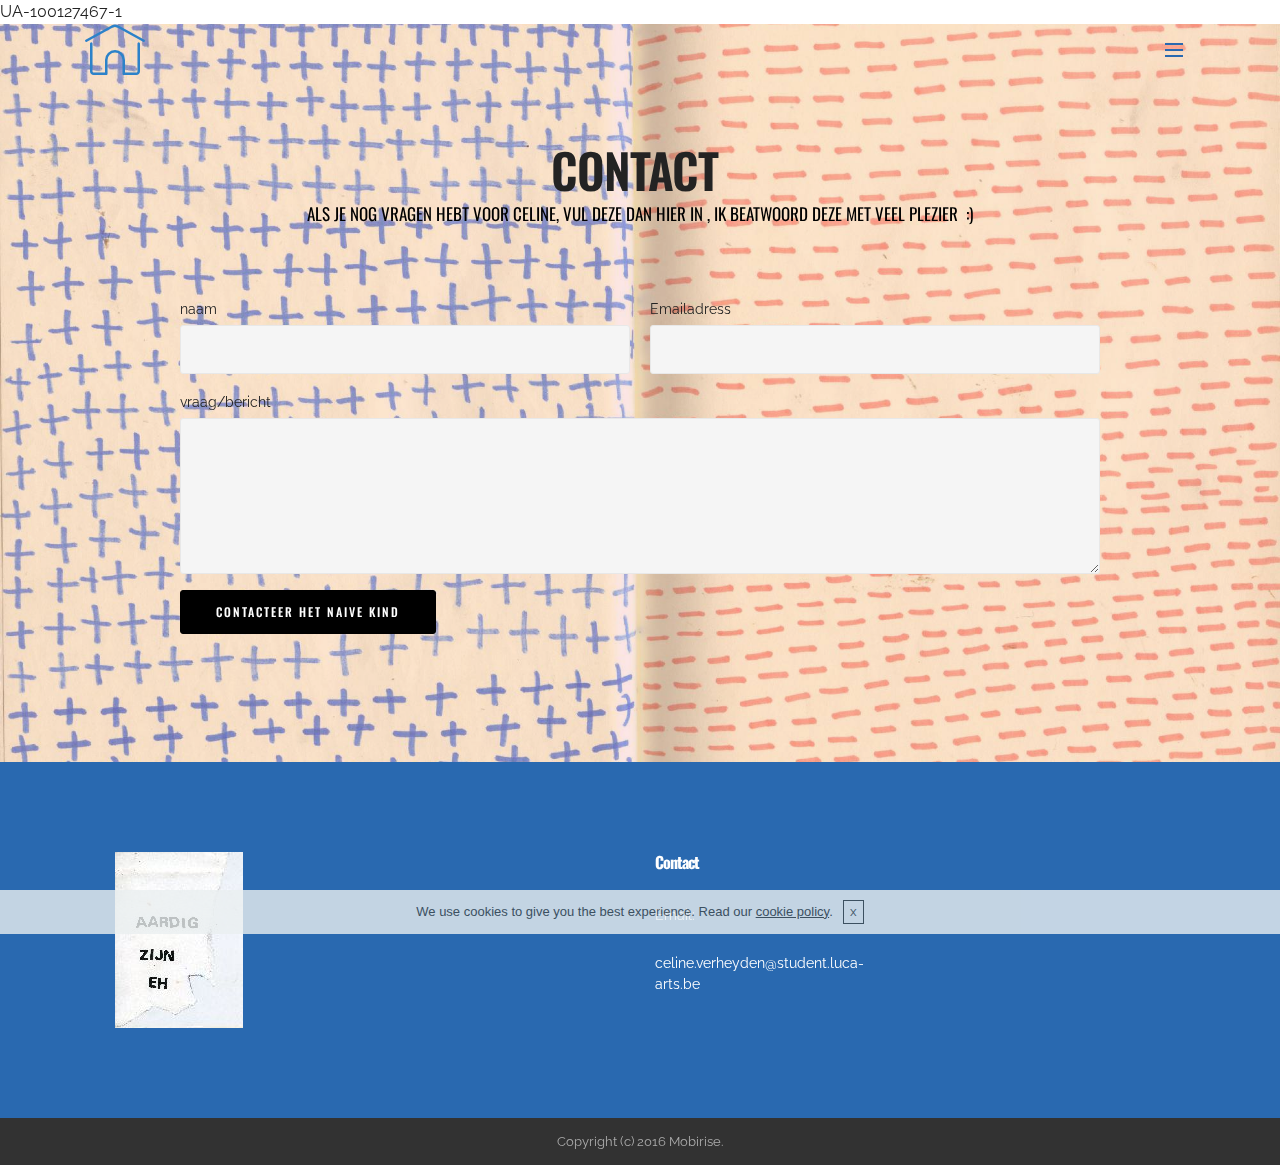
<file: CONTACT.html>
<!DOCTYPE html>
<html>
<head>
  <!-- Site made with Mobirise Website Builder v3.12.1, https://mobirise.com -->
  <meta charset="UTF-8">
  <meta http-equiv="X-UA-Compatible" content="IE=edge">
  <meta name="generator" content="Mobirise v3.12.1, mobirise.com">
  <meta name="viewport" content="width=device-width, initial-scale=1">
  <link rel="shortcut icon" href="assets/images/plus-91x128.jpg" type="image/x-icon">
  <meta name="description" content="Website Creator Description">
  <title>Website Creator Title</title>
  <link rel="stylesheet" href="https://fonts.googleapis.com/css?family=Lora:400,700,400italic,700italic&amp;subset=latin">
  <link rel="stylesheet" href="https://fonts.googleapis.com/css?family=Montserrat:400,700">
  <link rel="stylesheet" href="https://fonts.googleapis.com/css?family=Raleway:100,100i,200,200i,300,300i,400,400i,500,500i,600,600i,700,700i,800,800i,900,900i">
  <link rel="stylesheet" href="assets/bootstrap-material-design-font/css/material.css">
  <link rel="stylesheet" href="assets/web/assets/mobirise-icons/mobirise-icons.css">
  <link rel="stylesheet" href="assets/tether/tether.min.css">
  <link rel="stylesheet" href="assets/bootstrap/css/bootstrap.min.css">
  <link rel="stylesheet" href="assets/dropdown/css/style.css">
  <link rel="stylesheet" href="assets/theme/css/style.css">
  <link rel="stylesheet" href="assets/mobirise/css/mbr-additional.css" type="text/css">
  
  
  
</head>
<body>

<!-- Google Analytics -->
UA-100127467-1
<!-- /Google Analytics -->


<section id="menu-l">

    <nav class="navbar navbar-dropdown bg-color transparent navbar-fixed-top">
        <div class="container">

            <div class="mbr-table">
                <div class="mbr-table-cell">

                    <div class="navbar-brand">
                        <a href="index.html" class="mbri-home mbr-iconfont mbr-iconfont-menu navbar-logo" style="font-size: 60px; color: rgb(44, 130, 201);"></a>
                        <a class="navbar-caption" href="https://mobirise.com"></a>
                    </div>

                </div>
                <div class="mbr-table-cell">

                    <button class="navbar-toggler pull-xs-right" type="button" data-toggle="collapse" data-target="#exCollapsingNavbar">
                        <div class="hamburger-icon"></div>
                    </button>

                    <ul class="nav-dropdown collapse pull-xs-right nav navbar-nav navbar-toggleable-xl" id="exCollapsingNavbar"><li class="nav-item dropdown"><a class="nav-link link" href="index.html" aria-expanded="false">HUIS<br></a></li><li class="nav-item"><a class="nav-link link" href="over.html" aria-expanded="false">OVER</a></li><li class="nav-item dropdown"><a class="nav-link link" href="werk.html" aria-expanded="false">WERK</a></li><li class="nav-item"><a class="nav-link link" href="contact.html" aria-expanded="false">CONTACTEER MIJ</a></li><li class="nav-item"><a class="nav-link link" href="HOME.html" aria-expanded="false">HOME<br></a></li><li class="nav-item"><a class="nav-link link" href="ABOUT.html" aria-expanded="false">ABOUT<br></a></li><li class="nav-item"><a class="nav-link link" href="WORKS.html" aria-expanded="false">WORK<br></a></li><li class="nav-item"><a class="nav-link link" href="WORKS.html" aria-expanded="false">CONTACT ME<br></a></li></ul>
                    <button hidden="" class="navbar-toggler navbar-close" type="button" data-toggle="collapse" data-target="#exCollapsingNavbar">
                        <div class="close-icon"></div>
                    </button>

                </div>
            </div>

        </div>
    </nav>

</section>

<section class="engine"><a rel="external" href="https://mobirise.com">Mobirise</a></section><section class="mbr-section mbr-parallax-background mbr-after-navbar" id="form1-n" style="background-image: url(assets/images/plus-2000x1429.jpg); padding-top: 120px; padding-bottom: 120px;">
    <div class="mbr-overlay" style="opacity: 0.2; background-color: rgb(242, 130, 129);">
    </div>
    <div class="mbr-section mbr-section__container mbr-section__container--middle">
        <div class="container">
            <div class="row">
                <div class="col-xs-12 text-xs-center">
                    <h3 class="mbr-section-title display-2">CONTACT&nbsp;</h3>
                    <small class="mbr-section-subtitle">ALS JE NOG VRAGEN HEBT VOOR CELINE, VUL DEZE DAN HIER IN , IK BEATWOORD DEZE MET VEEL PLEZIER &nbsp;:)</small>
                </div>
            </div>
        </div>
    </div>
    <div class="mbr-section mbr-section-nopadding">
        <div class="container">
            <div class="row">
                <div class="col-xs-12 col-lg-10 col-lg-offset-1" data-form-type="formoid">


                    <div data-form-alert="true">
                        <div hidden="" data-form-alert-success="true" class="alert alert-form alert-success text-xs-center">Bedankt voor je vraag , deze wordt zo snel mogelijk beatwoord.</div>
                    </div>


                    <form action="https://mobirise.com/" method="post" data-form-title="CONTACT&amp;nbsp;">

                        <input type="hidden" value="5xfD/ScPGq9KLpADh1p5hwXGolRN2TsQ9N1yguCF+UWMrqplSPkZoizz/1KdAuCyKNDQeQa60pkrd00OJMC0veKC6BzcTmuSwTrSeJI+M23yngQL0RZRupF22iVbFU20" data-form-email="true">

                        <div class="row row-sm-offset">

                            <div class="col-xs-12 col-md-6">
                                <div class="form-group">
                                    <label class="form-control-label" for="form1-n-name">naam</label>
                                    <input type="text" class="form-control" name="name" required="" data-form-field="Name" id="form1-n-name">
                                </div>
                            </div>

                            <div class="col-xs-12 col-md-6">
                                <div class="form-group">
                                    <label class="form-control-label" for="form1-n-email">Emailadress</label>
                                    <input type="email" class="form-control" name="email" required="" data-form-field="Email" id="form1-n-email">
                                </div>
                            </div>

                            

                        </div>

                        <div class="form-group">
                            <label class="form-control-label" for="form1-n-message">vraag/bericht</label>
                            <textarea class="form-control" name="message" rows="7" data-form-field="Message" id="form1-n-message"></textarea>
                        </div>

                        <div><button type="submit" class="btn btn-primary">CONTACTEER HET NAIVE KIND</button></div>

                    </form>
                </div>
            </div>
        </div>
    </div>
</section>

<section class="mbr-section mbr-section-md-padding mbr-footer footer1" id="contacts1-p" style="background-color: rgb(41, 105, 176); padding-top: 90px; padding-bottom: 90px;">
    
    <div class="container">
        <div class="row">
            <div class="mbr-footer-content col-xs-12 col-md-3">
                <div><img src="assets/images/analoog107-128x176.jpg"></div>
            </div>
            <div class="mbr-footer-content col-xs-12 col-md-3">
                <p></p>
            </div>
            <div class="mbr-footer-content col-xs-12 col-md-3">
                <p><strong>Contact</strong><br><strong><br></strong>Email: <br>celine.verheyden@student.luca-arts.be<br><br></p>
            </div>
            <div class="mbr-footer-content col-xs-12 col-md-3">
                <p></p>
            </div>

        </div>
    </div>
</section>

<footer class="mbr-small-footer mbr-section mbr-section-nopadding" id="footer1-m" style="background-color: rgb(50, 50, 50); padding-top: 0.875rem; padding-bottom: 0.875rem;">
    
    <div class="container">
        <p class="text-xs-center">Copyright (c) 2016 Mobirise.</p>
    </div>
</footer>


  <script src="assets/web/assets/jquery/jquery.min.js"></script>
  <script src="assets/tether/tether.min.js"></script>
  <script src="assets/bootstrap/js/bootstrap.min.js"></script>
  <script src="assets/smooth-scroll/smooth-scroll.js"></script>
  <script src="assets/cookies-alert-plugin/cookies-alert-core.js"></script>
  <script src="assets/cookies-alert-plugin/cookies-alert-script.js"></script>
  <script src="assets/dropdown/js/script.min.js"></script>
  <script src="assets/touch-swipe/jquery.touch-swipe.min.js"></script>
  <script src="assets/jarallax/jarallax.js"></script>
  <script src="assets/theme/js/script.js"></script>
  <script src="assets/formoid/formoid.min.js"></script>
  
  
<input name="cookieData" type="hidden" data-cookie-text="We use cookies to give you the best experience. Read our <a href='privacy.html'>cookie policy</a>.">
  </body>
</html>
</file>
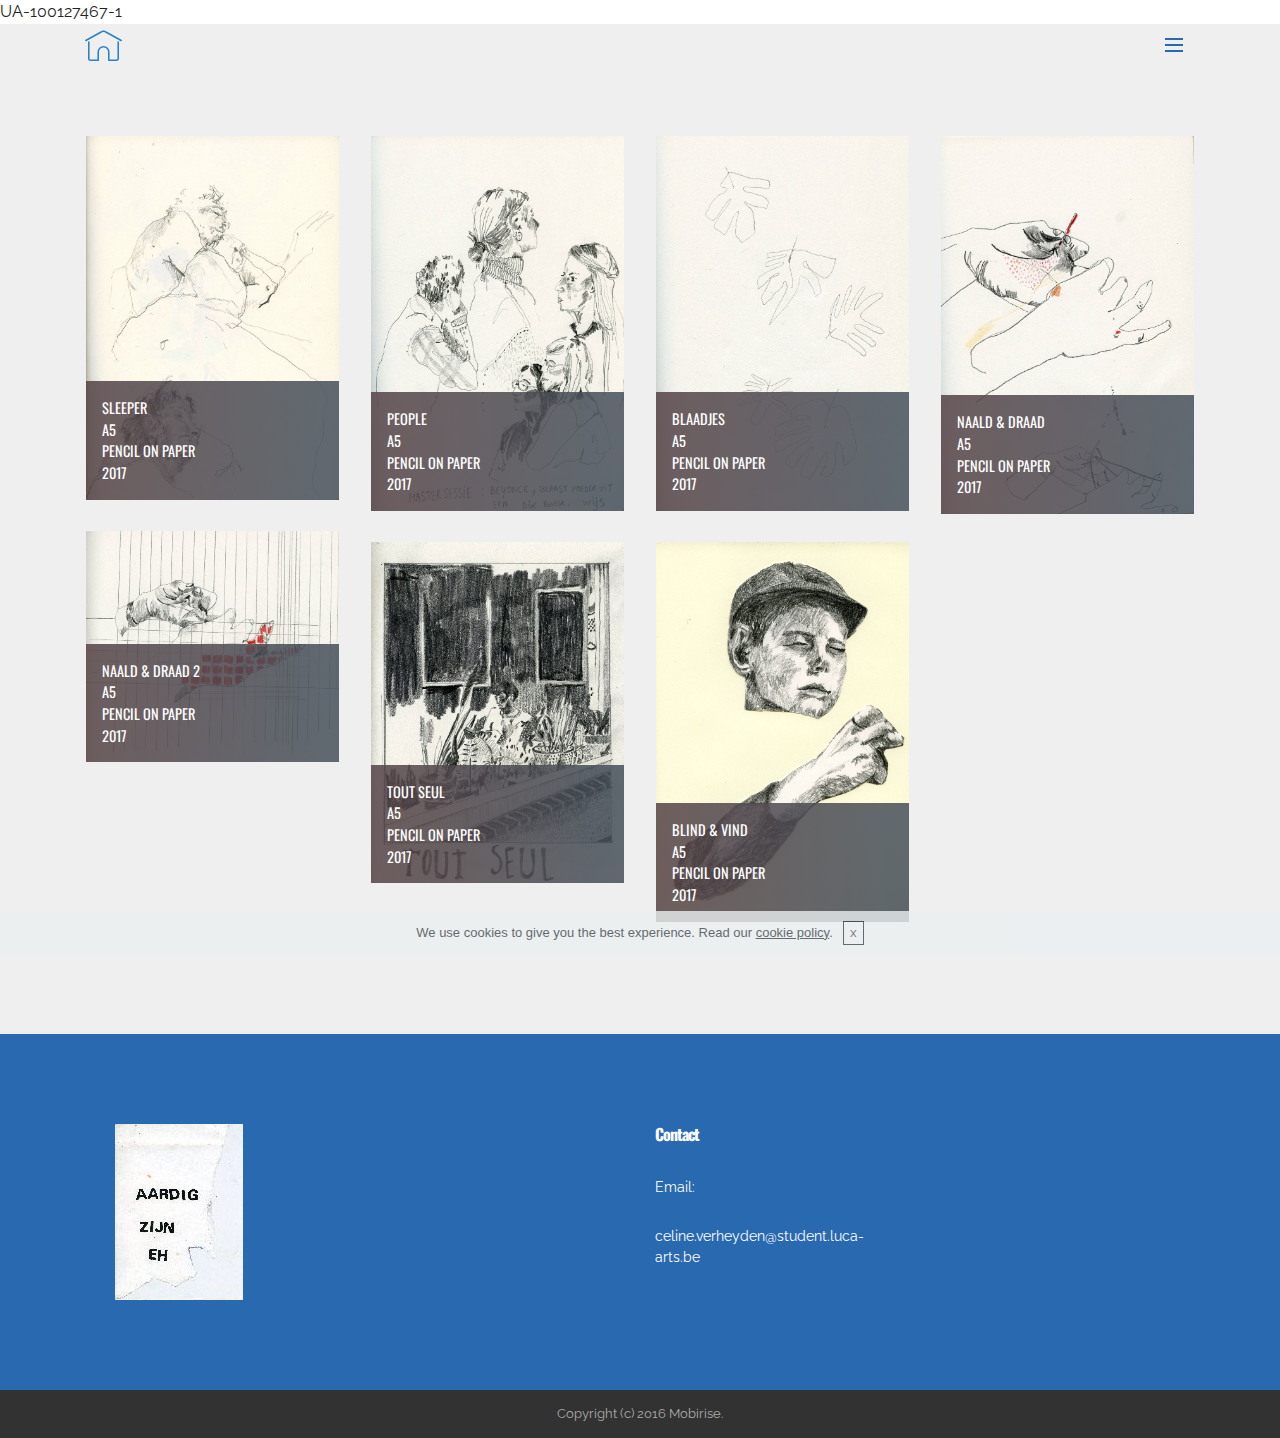
<file: DRAWINGS.html>
<!DOCTYPE html>
<html>
<head>
  <!-- Site made with Mobirise Website Builder v3.12.1, https://mobirise.com -->
  <meta charset="UTF-8">
  <meta http-equiv="X-UA-Compatible" content="IE=edge">
  <meta name="generator" content="Mobirise v3.12.1, mobirise.com">
  <meta name="viewport" content="width=device-width, initial-scale=1">
  <link rel="shortcut icon" href="assets/images/plus-91x128.jpg" type="image/x-icon">
  <meta name="description" content="Site Maker Description">
  <title>Site Maker Title</title>
  <link rel="stylesheet" href="https://fonts.googleapis.com/css?family=Lora:400,700,400italic,700italic&amp;subset=latin">
  <link rel="stylesheet" href="https://fonts.googleapis.com/css?family=Montserrat:400,700">
  <link rel="stylesheet" href="https://fonts.googleapis.com/css?family=Raleway:100,100i,200,200i,300,300i,400,400i,500,500i,600,600i,700,700i,800,800i,900,900i">
  <link rel="stylesheet" href="assets/bootstrap-material-design-font/css/material.css">
  <link rel="stylesheet" href="assets/et-line-font-plugin/style.css">
  <link rel="stylesheet" href="assets/web/assets/mobirise-icons/mobirise-icons.css">
  <link rel="stylesheet" href="assets/tether/tether.min.css">
  <link rel="stylesheet" href="assets/bootstrap/css/bootstrap.min.css">
  <link rel="stylesheet" href="assets/dropdown/css/style.css">
  <link rel="stylesheet" href="assets/theme/css/style.css">
  <link rel="stylesheet" href="assets/mobirise-gallery/style.css">
  <link rel="stylesheet" href="assets/mobirise/css/mbr-additional.css" type="text/css">
  
  
  
</head>
<body>

<!-- Google Analytics -->
UA-100127467-1
<!-- /Google Analytics -->


<section id="menu-1o">

    <nav class="navbar navbar-dropdown bg-color transparent navbar-fixed-top">
        <div class="container">

            <div class="mbr-table">
                <div class="mbr-table-cell">

                    <div class="navbar-brand">
                        <a href="HOME.html" class="mbri-home mbr-iconfont mbr-iconfont-menu navbar-logo" style="color: rgb(44, 130, 201);"></a>
                        <a class="navbar-caption" href="https://mobirise.com"></a>
                    </div>

                </div>
                <div class="mbr-table-cell">

                    <button class="navbar-toggler pull-xs-right" type="button" data-toggle="collapse" data-target="#exCollapsingNavbar">
                        <div class="hamburger-icon"></div>
                    </button>

                    <ul class="nav-dropdown collapse pull-xs-right nav navbar-nav navbar-toggleable-xl" id="exCollapsingNavbar"><li class="nav-item dropdown"><a class="nav-link link" href="index.html" aria-expanded="false">HUIS<br></a></li><li class="nav-item"><a class="nav-link link" href="over.html" aria-expanded="false">OVER</a></li><li class="nav-item dropdown"><a class="nav-link link" href="werk.html" aria-expanded="false">WERK</a></li><li class="nav-item"><a class="nav-link link" href="contact.html" aria-expanded="false">CONTACTEER MIJ</a></li><li class="nav-item"><a class="nav-link link" href="HOME.html" aria-expanded="false">HOME<br></a></li><li class="nav-item"><a class="nav-link link" href="ABOUT.html" aria-expanded="false">ABOUT<br></a></li><li class="nav-item"><a class="nav-link link" href="WORKS.html" aria-expanded="false">WORK<br></a></li><li class="nav-item"><a class="nav-link link" href="WORKS.html" aria-expanded="false">CONTACT ME<br></a></li></ul>
                    <button hidden="" class="navbar-toggler navbar-close" type="button" data-toggle="collapse" data-target="#exCollapsingNavbar">
                        <div class="close-icon"></div>
                    </button>

                </div>
            </div>

        </div>
    </nav>

</section>

<section class="engine"><a rel="external" href="https://mobirise.com">Site Builder</a></section><section class="mbr-gallery mbr-section mbr-section-nopadding mbr-slider-carousel mbr-after-navbar" id="gallery3-1p" data-filter="false" style="background-color: rgb(239, 239, 239); padding-top: 6rem; padding-bottom: 6rem;">
    <!-- Filter -->
    

    <!-- Gallery -->
    <div class="mbr-gallery-row container">
        <div class=" mbr-gallery-layout-default">
            <div>
                <div>
                    <div class="mbr-gallery-item mbr-gallery-item__mobirise3 mbr-gallery-item--p1" data-tags="Awesome" data-video-url="false">
                        <div href="#lb-gallery3-1p" data-slide-to="0" data-toggle="modal">
                            
                            

                            <img alt="" src="assets/images/analoog087-2000x2876-800x1150.jpg">
                            
                            <span class="icon-focus"></span>
                            <span class="mbr-gallery-title">SLEEPER<br>A5&nbsp;<br>PENCIL ON PAPER<br>2017</span>
                        </div>
                    </div><div class="mbr-gallery-item mbr-gallery-item__mobirise3 mbr-gallery-item--p1" data-tags="Responsive" data-video-url="false">
                        <div href="#lb-gallery3-1p" data-slide-to="1" data-toggle="modal">
                            
                            

                            <img alt="" src="assets/images/analoog092-2000x2963-800x1185.jpg">
                            
                            <span class="icon-focus"></span>
                            <span class="mbr-gallery-title">PEOPLE<br>A5 <br>PENCIL ON PAPER<br>2017</span>
                        </div>
                    </div><div class="mbr-gallery-item mbr-gallery-item__mobirise3 mbr-gallery-item--p1" data-tags="Creative" data-video-url="false">
                        <div href="#lb-gallery3-1p" data-slide-to="2" data-toggle="modal">
                            
                            

                            <img alt="" src="assets/images/analoog094-2000x2963-800x1185.jpg">
                            
                            <span class="icon-focus"></span>
                            <span class="mbr-gallery-title">BLAADJES<br>A5 <br>PENCIL ON PAPER<br>2017</span>
                        </div>
                    </div><div class="mbr-gallery-item mbr-gallery-item__mobirise3 mbr-gallery-item--p1" data-tags="Animated" data-video-url="false">
                        <div href="#lb-gallery3-1p" data-slide-to="3" data-toggle="modal">
                            
                            

                            <img alt="" src="assets/images/analoog095-2000x2989-800x1195.jpg">
                            
                            <span class="icon-focus"></span>
                            <span class="mbr-gallery-title">NAALD &amp; DRAAD<br>A5 <br>PENCIL ON PAPER<br>2017<br></span>
                        </div>
                    </div><div class="mbr-gallery-item mbr-gallery-item__mobirise3 mbr-gallery-item--p1" data-tags="Awesome" data-video-url="false">
                        <div href="#lb-gallery3-1p" data-slide-to="4" data-toggle="modal">
                            
                            

                            <img alt="" src="assets/images/analoog097-2000x1828-800x731.jpg">
                            
                            <span class="icon-focus"></span>
                            <span class="mbr-gallery-title">NAALD &amp; DRAAD 2<br>A5 <br>PENCIL ON PAPER<br>2017</span>
                        </div>
                    </div><div class="mbr-gallery-item mbr-gallery-item__mobirise3 mbr-gallery-item--p1" data-tags="Beautiful" data-video-url="false">
                        <div href="#lb-gallery3-1p" data-slide-to="5" data-toggle="modal">
                            
                            

                            <img alt="" src="assets/images/analoog098-2000x2698-800x1079.jpg">
                            
                            <span class="icon-focus"></span>
                            <span class="mbr-gallery-title">TOUT SEUL<br>A5 <br>PENCIL ON PAPER<br>2017<br></span>
                        </div>
                    </div><div class="mbr-gallery-item mbr-gallery-item__mobirise3 mbr-gallery-item--p1" data-tags="" data-video-url="false">
                        <div href="#lb-gallery3-1p" data-slide-to="6" data-toggle="modal">
                            
                            

                            <img alt="" src="assets/images/analoog100-2000x3002-800x1200.jpg">
                            
                            <span class="icon-focus"></span>
                            <span class="mbr-gallery-title">BLIND &amp; VIND<br>A5 <br>PENCIL ON PAPER<br>2017<br></span>
                        </div>
                    </div>
                </div>
            </div>
            <div class="clearfix"></div>
        </div>
    </div>

    <!-- Lightbox -->
    <div data-app-prevent-settings="" class="mbr-slider modal fade carousel slide" tabindex="-1" data-keyboard="true" data-interval="false" id="lb-gallery3-1p">
        <div class="modal-dialog">
            <div class="modal-content">
                <div class="modal-body">
                    
                    <div class="carousel-inner">
                        <div class="carousel-item active">
                            <img alt="" src="assets/images/analoog087-2000x2876.jpg">
                        </div><div class="carousel-item">
                            <img alt="" src="assets/images/analoog092-2000x2963.jpg">
                        </div><div class="carousel-item">
                            <img alt="" src="assets/images/analoog094-2000x2963.jpg">
                        </div><div class="carousel-item">
                            <img alt="" src="assets/images/analoog095-2000x2989.jpg">
                        </div><div class="carousel-item">
                            <img alt="" src="assets/images/analoog097-2000x1828.jpg">
                        </div><div class="carousel-item">
                            <img alt="" src="assets/images/analoog098-2000x2698.jpg">
                        </div><div class="carousel-item">
                            <img alt="" src="assets/images/analoog100-2000x3002.jpg">
                        </div>
                    </div>
                    <a class="left carousel-control" role="button" data-slide="prev" href="#lb-gallery3-1p">
                        <span class="icon-prev" aria-hidden="true"></span>
                        <span class="sr-only">Previous</span>
                    </a>
                    <a class="right carousel-control" role="button" data-slide="next" href="#lb-gallery3-1p">
                        <span class="icon-next" aria-hidden="true"></span>
                        <span class="sr-only">Next</span>
                    </a>

                    <a class="close" href="#" role="button" data-dismiss="modal">
                        <span aria-hidden="true">×</span>
                        <span class="sr-only">Close</span>
                    </a>
                </div>
            </div>
        </div>
    </div>
</section>

<section class="mbr-section mbr-section-md-padding mbr-footer footer1" id="contacts1-1q" style="background-color: rgb(41, 105, 176); padding-top: 90px; padding-bottom: 90px;">
    
    <div class="container">
        <div class="row">
            <div class="mbr-footer-content col-xs-12 col-md-3">
                <div><img src="assets/images/analoog107-128x176.jpg"></div>
            </div>
            <div class="mbr-footer-content col-xs-12 col-md-3">
                <p></p>
            </div>
            <div class="mbr-footer-content col-xs-12 col-md-3">
                <p><strong>Contact</strong><br><strong><br></strong>Email: <br>celine.verheyden@student.luca-arts.be<br><br></p>
            </div>
            <div class="mbr-footer-content col-xs-12 col-md-3">
                <p></p>
            </div>

        </div>
    </div>
</section>

<footer class="mbr-small-footer mbr-section mbr-section-nopadding" id="footer1-1n" style="background-color: rgb(50, 50, 50); padding-top: 0.875rem; padding-bottom: 0.875rem;">
    
    <div class="container">
        <p class="text-xs-center">Copyright (c) 2016 Mobirise.</p>
    </div>
</footer>


  <script src="assets/web/assets/jquery/jquery.min.js"></script>
  <script src="assets/tether/tether.min.js"></script>
  <script src="assets/bootstrap/js/bootstrap.min.js"></script>
  <script src="assets/smooth-scroll/smooth-scroll.js"></script>
  <script src="assets/cookies-alert-plugin/cookies-alert-core.js"></script>
  <script src="assets/cookies-alert-plugin/cookies-alert-script.js"></script>
  <script src="assets/dropdown/js/script.min.js"></script>
  <script src="assets/touch-swipe/jquery.touch-swipe.min.js"></script>
  <script src="assets/masonry/masonry.pkgd.min.js"></script>
  <script src="assets/imagesloaded/imagesloaded.pkgd.min.js"></script>
  <script src="assets/bootstrap-carousel-swipe/bootstrap-carousel-swipe.js"></script>
  <script src="assets/theme/js/script.js"></script>
  <script src="assets/mobirise-gallery/player.min.js"></script>
  <script src="assets/mobirise-gallery/script.js"></script>
  
  
<input name="cookieData" type="hidden" data-cookie-text="We use cookies to give you the best experience. Read our <a href='privacy.html'>cookie policy</a>.">
  </body>
</html>
</file>
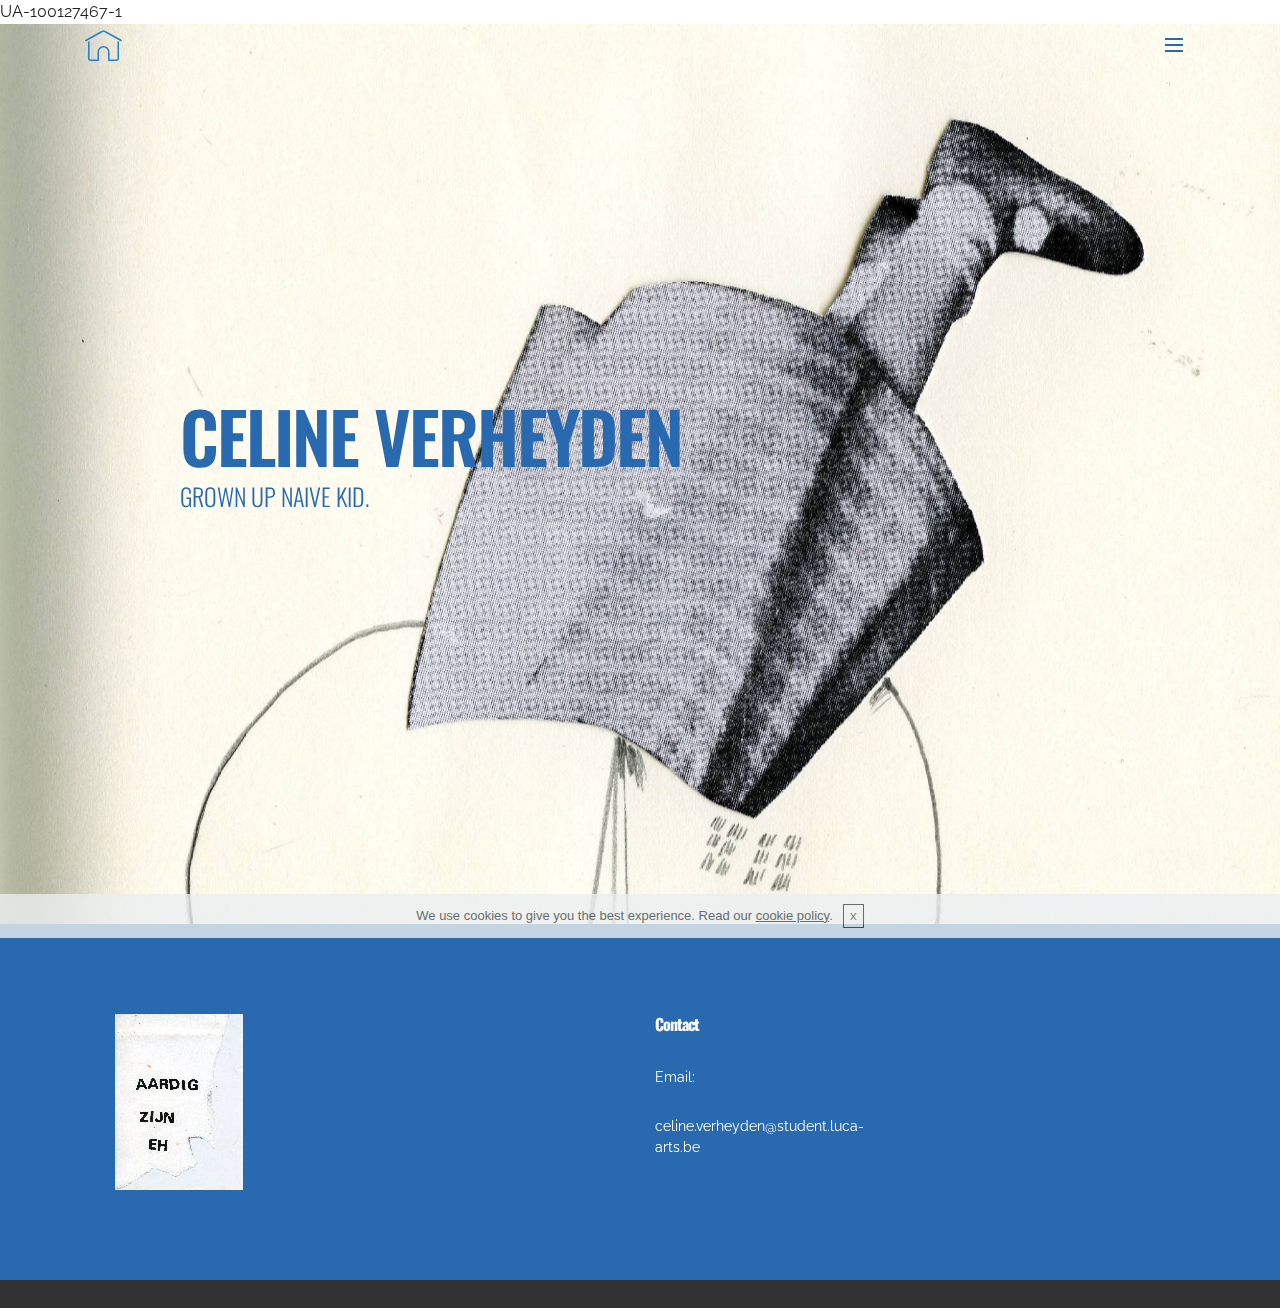
<file: HOME.html>
<!DOCTYPE html>
<html>
<head>
  <!-- Site made with Mobirise Website Builder v3.12.1, https://mobirise.com -->
  <meta charset="UTF-8">
  <meta http-equiv="X-UA-Compatible" content="IE=edge">
  <meta name="generator" content="Mobirise v3.12.1, mobirise.com">
  <meta name="viewport" content="width=device-width, initial-scale=1">
  <link rel="shortcut icon" href="assets/images/plus-91x128.jpg" type="image/x-icon">
  <meta name="description" content="">
  
  <link rel="stylesheet" href="https://fonts.googleapis.com/css?family=Lora:400,700,400italic,700italic&amp;subset=latin">
  <link rel="stylesheet" href="https://fonts.googleapis.com/css?family=Montserrat:400,700">
  <link rel="stylesheet" href="https://fonts.googleapis.com/css?family=Raleway:100,100i,200,200i,300,300i,400,400i,500,500i,600,600i,700,700i,800,800i,900,900i">
  <link rel="stylesheet" href="assets/bootstrap-material-design-font/css/material.css">
  <link rel="stylesheet" href="assets/web/assets/mobirise-icons/mobirise-icons.css">
  <link rel="stylesheet" href="assets/tether/tether.min.css">
  <link rel="stylesheet" href="assets/bootstrap/css/bootstrap.min.css">
  <link rel="stylesheet" href="assets/dropdown/css/style.css">
  <link rel="stylesheet" href="assets/theme/css/style.css">
  <link rel="stylesheet" href="assets/mobirise/css/mbr-additional.css" type="text/css">
  
  
  
</head>
<body>

<!-- Google Analytics -->
UA-100127467-1
<!-- /Google Analytics -->


<section id="menu-1j">

    <nav class="navbar navbar-dropdown bg-color transparent navbar-fixed-top">
        <div class="container">

            <div class="mbr-table">
                <div class="mbr-table-cell">

                    <div class="navbar-brand">
                        <a href="HOME.html" class="mbri-home mbr-iconfont mbr-iconfont-menu navbar-logo" style="color: rgb(44, 130, 201);"></a>
                        <a class="navbar-caption" href="https://mobirise.com"></a>
                    </div>

                </div>
                <div class="mbr-table-cell">

                    <button class="navbar-toggler pull-xs-right" type="button" data-toggle="collapse" data-target="#exCollapsingNavbar">
                        <div class="hamburger-icon"></div>
                    </button>

                    <ul class="nav-dropdown collapse pull-xs-right nav navbar-nav navbar-toggleable-xl" id="exCollapsingNavbar"><li class="nav-item dropdown"><a class="nav-link link" href="index.html" aria-expanded="false">HUIS<br></a></li><li class="nav-item"><a class="nav-link link" href="over.html" aria-expanded="false">OVER</a></li><li class="nav-item dropdown"><a class="nav-link link" href="werk.html" aria-expanded="false">WERK</a></li><li class="nav-item"><a class="nav-link link" href="contact.html" aria-expanded="false">CONTACTEER MIJ</a></li><li class="nav-item"><a class="nav-link link" href="HOME.html" aria-expanded="false">HOME<br></a></li><li class="nav-item"><a class="nav-link link" href="ABOUT.html" aria-expanded="false">ABOUT<br></a></li><li class="nav-item"><a class="nav-link link" href="WORKS.html" aria-expanded="false">WORK<br></a></li><li class="nav-item"><a class="nav-link link" href="WORKS.html" aria-expanded="false">CONTACT ME<br></a></li></ul>
                    <button hidden="" class="navbar-toggler navbar-close" type="button" data-toggle="collapse" data-target="#exCollapsingNavbar">
                        <div class="close-icon"></div>
                    </button>

                </div>
            </div>

        </div>
    </nav>

</section>

<section class="engine"><a rel="external" href="https://mobirise.com">mobirise.com</a></section><section class="mbr-section mbr-section-hero mbr-section-full mbr-parallax-background mbr-after-navbar" id="header1-1k" style="background-image: url(assets/images/analoog099-2000x2952.jpg);">

    

    <div class="mbr-table-cell">

        <div class="container">
            <div class="row">
                <div class="mbr-section col-md-10 col-md-offset-1 text-xs-center">

                    <h1 class="mbr-section-title display-1">CELINE VERHEYDEN</h1>
                    <p class="mbr-section-lead lead">GROWN UP NAIVE KID.</p>
                    
                </div>
            </div>
        </div>
    </div>

    

</section>

<section class="mbr-section mbr-section-md-padding mbr-footer footer1" id="contacts1-1m" style="background-color: rgb(41, 105, 176); padding-top: 90px; padding-bottom: 90px;">
    
    <div class="container">
        <div class="row">
            <div class="mbr-footer-content col-xs-12 col-md-3">
                <div><img src="assets/images/analoog107-128x176.jpg"></div>
            </div>
            <div class="mbr-footer-content col-xs-12 col-md-3">
                <p></p>
            </div>
            <div class="mbr-footer-content col-xs-12 col-md-3">
                <p><strong>Contact</strong><br><strong><br></strong>Email: <br>celine.verheyden@student.luca-arts.be<br><br></p>
            </div>
            <div class="mbr-footer-content col-xs-12 col-md-3">
                <p></p>
            </div>

        </div>
    </div>
</section>

<footer class="mbr-small-footer mbr-section mbr-section-nopadding" id="footer1-1l" style="background-color: rgb(50, 50, 50); padding-top: 0.875rem; padding-bottom: 0.875rem;">
    
    <div class="container">
        <p class="text-xs-center"></p>
    </div>
</footer>


  <script src="assets/web/assets/jquery/jquery.min.js"></script>
  <script src="assets/tether/tether.min.js"></script>
  <script src="assets/bootstrap/js/bootstrap.min.js"></script>
  <script src="assets/smooth-scroll/smooth-scroll.js"></script>
  <script src="assets/cookies-alert-plugin/cookies-alert-core.js"></script>
  <script src="assets/cookies-alert-plugin/cookies-alert-script.js"></script>
  <script src="assets/dropdown/js/script.min.js"></script>
  <script src="assets/touch-swipe/jquery.touch-swipe.min.js"></script>
  <script src="assets/jarallax/jarallax.js"></script>
  <script src="assets/theme/js/script.js"></script>
  
  
<input name="cookieData" type="hidden" data-cookie-text="We use cookies to give you the best experience. Read our <a href='privacy.html'>cookie policy</a>.">
  </body>
</html>
</file>
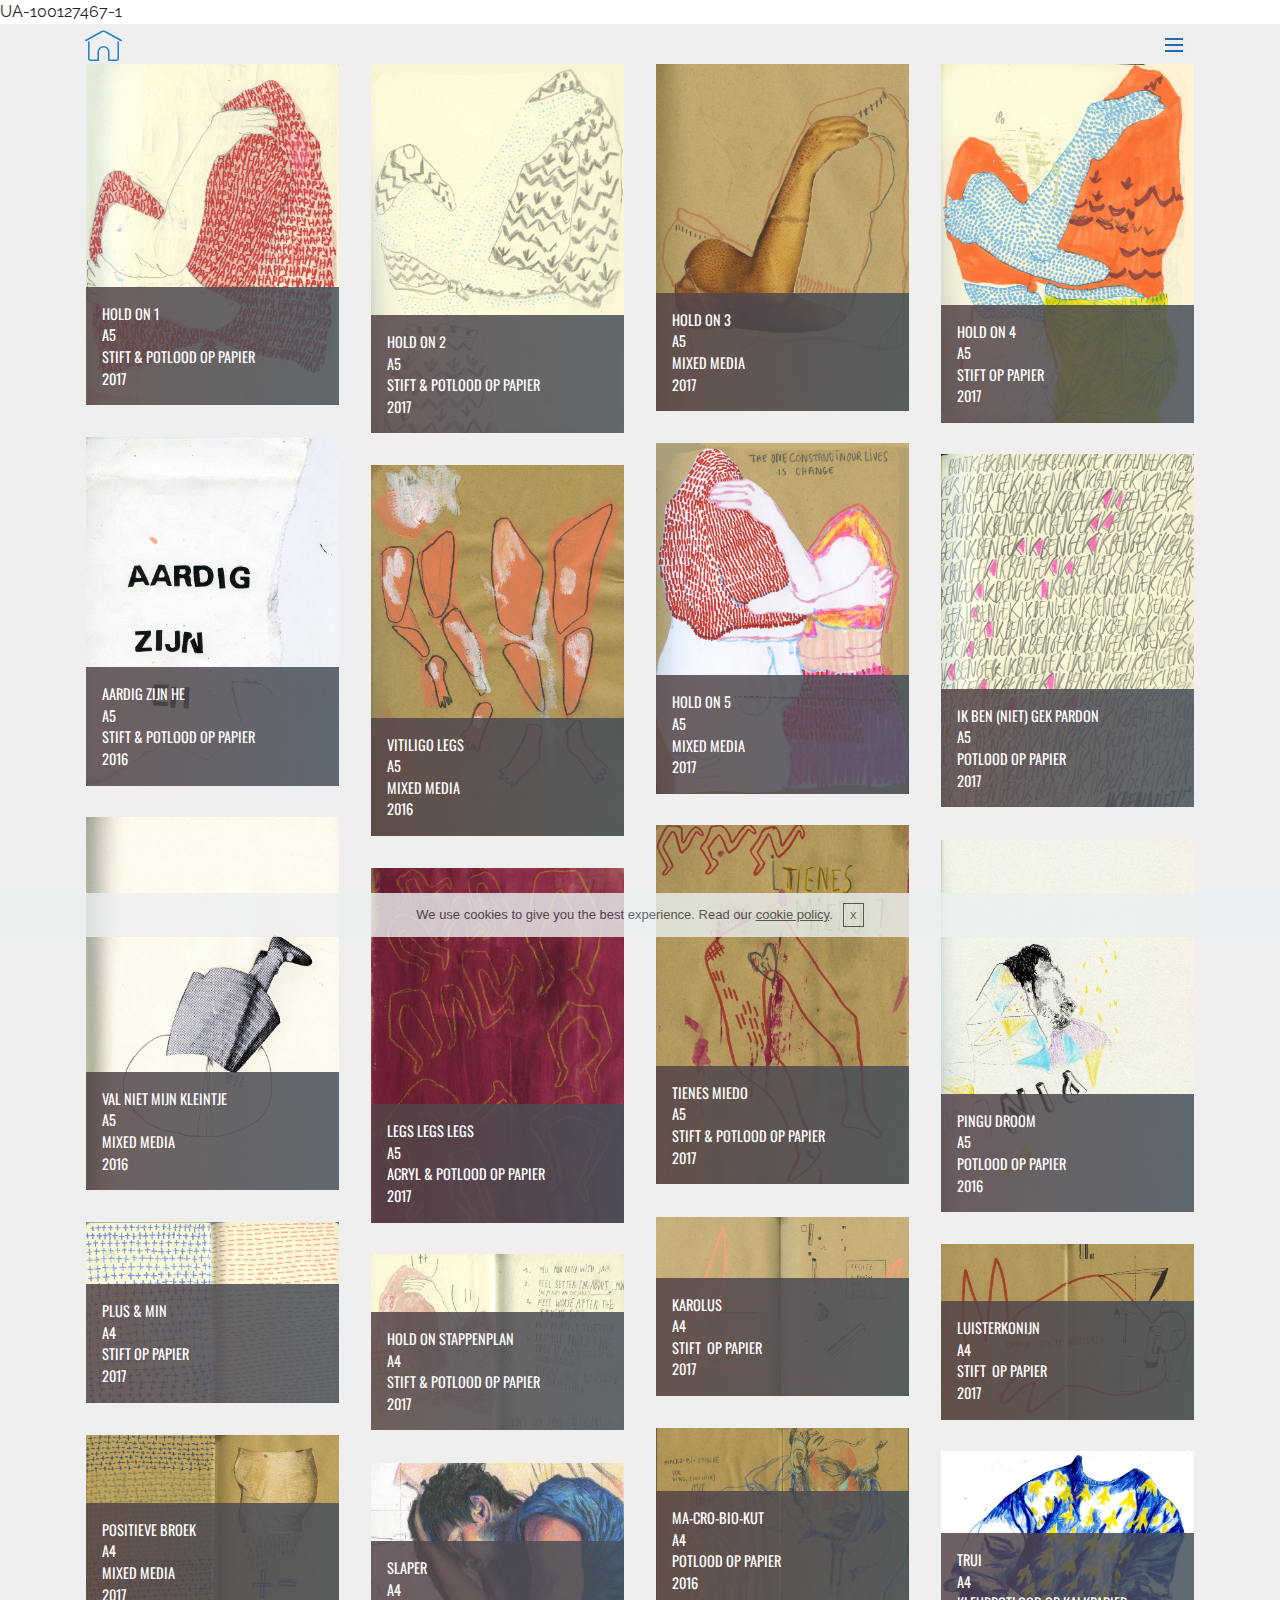
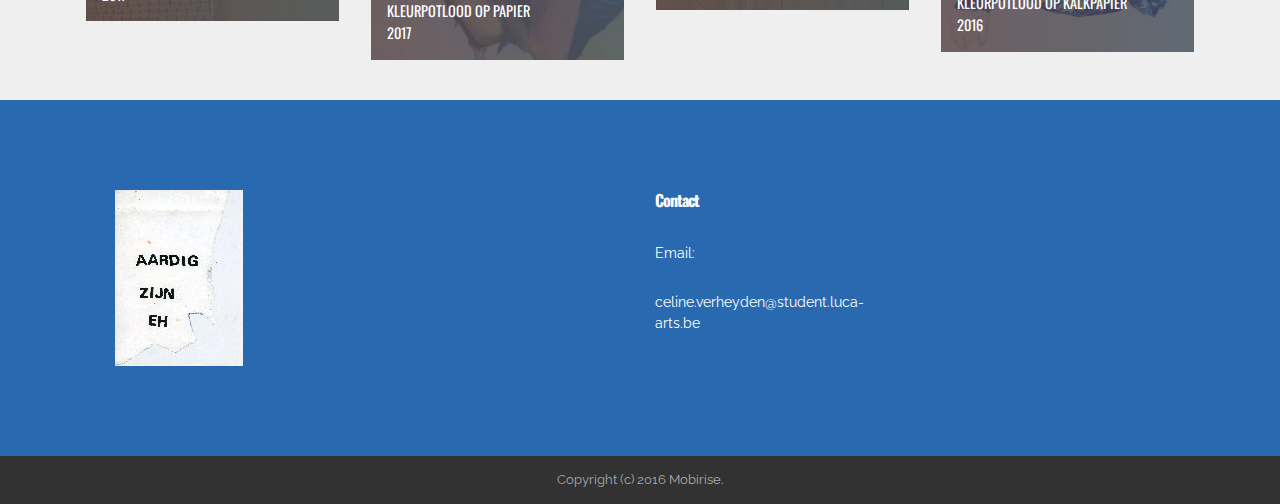
<file: KLEUR.html>
<!DOCTYPE html>
<html>
<head>
  <!-- Site made with Mobirise Website Builder v3.12.1, https://mobirise.com -->
  <meta charset="UTF-8">
  <meta http-equiv="X-UA-Compatible" content="IE=edge">
  <meta name="generator" content="Mobirise v3.12.1, mobirise.com">
  <meta name="viewport" content="width=device-width, initial-scale=1">
  <link rel="shortcut icon" href="assets/images/plus-91x128.jpg" type="image/x-icon">
  <meta name="description" content="Web Builder Description">
  <title>Web Builder Title</title>
  <link rel="stylesheet" href="https://fonts.googleapis.com/css?family=Lora:400,700,400italic,700italic&amp;subset=latin">
  <link rel="stylesheet" href="https://fonts.googleapis.com/css?family=Montserrat:400,700">
  <link rel="stylesheet" href="https://fonts.googleapis.com/css?family=Raleway:100,100i,200,200i,300,300i,400,400i,500,500i,600,600i,700,700i,800,800i,900,900i">
  <link rel="stylesheet" href="assets/bootstrap-material-design-font/css/material.css">
  <link rel="stylesheet" href="assets/et-line-font-plugin/style.css">
  <link rel="stylesheet" href="assets/web/assets/mobirise-icons/mobirise-icons.css">
  <link rel="stylesheet" href="assets/tether/tether.min.css">
  <link rel="stylesheet" href="assets/bootstrap/css/bootstrap.min.css">
  <link rel="stylesheet" href="assets/dropdown/css/style.css">
  <link rel="stylesheet" href="assets/theme/css/style.css">
  <link rel="stylesheet" href="assets/mobirise-gallery/style.css">
  <link rel="stylesheet" href="assets/mobirise/css/mbr-additional.css" type="text/css">
  
  
  
</head>
<body>

<!-- Google Analytics -->
UA-100127467-1
<!-- /Google Analytics -->


<section id="menu-h">

    <nav class="navbar navbar-dropdown bg-color transparent navbar-fixed-top">
        <div class="container">

            <div class="mbr-table">
                <div class="mbr-table-cell">

                    <div class="navbar-brand">
                        <a href="index.html" class="mbri-home mbr-iconfont mbr-iconfont-menu navbar-logo" style="color: rgb(44, 130, 201);"></a>
                        <a class="navbar-caption" href="https://mobirise.com"></a>
                    </div>

                </div>
                <div class="mbr-table-cell">

                    <button class="navbar-toggler pull-xs-right" type="button" data-toggle="collapse" data-target="#exCollapsingNavbar">
                        <div class="hamburger-icon"></div>
                    </button>

                    <ul class="nav-dropdown collapse pull-xs-right nav navbar-nav navbar-toggleable-xl" id="exCollapsingNavbar"><li class="nav-item dropdown"><a class="nav-link link" href="index.html" aria-expanded="false">HUIS<br></a></li><li class="nav-item"><a class="nav-link link" href="over.html" aria-expanded="false">OVER</a></li><li class="nav-item dropdown"><a class="nav-link link" href="werk.html" aria-expanded="false">WERK</a></li><li class="nav-item"><a class="nav-link link" href="contact.html" aria-expanded="false">CONTACTEER MIJ</a></li><li class="nav-item"><a class="nav-link link" href="HOME.html" aria-expanded="false">HOME<br></a></li><li class="nav-item"><a class="nav-link link" href="ABOUT.html" aria-expanded="false">ABOUT<br></a></li><li class="nav-item"><a class="nav-link link" href="WORKS.html" aria-expanded="false">WORK<br></a></li><li class="nav-item"><a class="nav-link link" href="WORKS.html" aria-expanded="false">CONTACT ME<br></a></li></ul>
                    <button hidden="" class="navbar-toggler navbar-close" type="button" data-toggle="collapse" data-target="#exCollapsingNavbar">
                        <div class="close-icon"></div>
                    </button>

                </div>
            </div>

        </div>
    </nav>

</section>

<section class="engine"><a rel="external" href="https://mobirise.com">Mobirise</a></section><section class="mbr-gallery mbr-section mbr-section-nopadding mbr-slider-carousel mbr-after-navbar" id="gallery3-k" data-filter="false" style="background-color: rgb(239, 239, 239); padding-top: 1.5rem; padding-bottom: 1.5rem;">
    <!-- Filter -->
    

    <!-- Gallery -->
    <div class="mbr-gallery-row container">
        <div class=" mbr-gallery-layout-default">
            <div>
                <div>
                    <div class="mbr-gallery-item mbr-gallery-item__mobirise3 mbr-gallery-item--p1" data-tags="Creative" data-video-url="false">
                        <div href="#lb-gallery3-k" data-slide-to="0" data-toggle="modal">
                            
                            

                            <img alt="" src="assets/images/happysad-2000x2698-800x1079.jpg">
                            
                            <span class="icon-focus"></span>
                            <span class="mbr-gallery-title">HOLD ON 1<br>A5<br>STIFT &amp; POTLOOD OP PAPIER<br>2017</span>
                        </div>
                    </div><div class="mbr-gallery-item mbr-gallery-item__mobirise3 mbr-gallery-item--p1" data-tags="Responsive" data-video-url="false">
                        <div href="#lb-gallery3-k" data-slide-to="1" data-toggle="modal">
                            
                            

                            <img alt="" src="assets/images/mooi-2000x2922-800x1168.jpg">
                            
                            <span class="icon-focus"></span>
                            <span class="mbr-gallery-title">HOLD ON 2<br>A5<br>STIFT &amp; POTLOOD OP PAPIER<br>2017</span>
                        </div>
                    </div><div class="mbr-gallery-item mbr-gallery-item__mobirise3 mbr-gallery-item--p1" data-tags="Awesome" data-video-url="false">
                        <div href="#lb-gallery3-k" data-slide-to="2" data-toggle="modal">
                            
                            

                            <img alt="" src="assets/images/scan-2000x2746-800x1098.jpg">
                            
                            <span class="icon-focus"></span>
                            <span class="mbr-gallery-title">HOLD ON 3<br>A5<br>MIXED MEDIA<br>2017<br></span>
                        </div>
                    </div><div class="mbr-gallery-item mbr-gallery-item__mobirise3 mbr-gallery-item--p1" data-tags="Animated" data-video-url="false">
                        <div href="#lb-gallery3-k" data-slide-to="3" data-toggle="modal">
                            
                            

                            <img alt="" src="assets/images/rororro-2000x2839-800x1135.jpg">
                            
                            <span class="icon-focus"></span>
                            <span class="mbr-gallery-title">HOLD ON 4<br>A5<br>STIFT OP PAPIER<br>2017</span>
                        </div>
                    </div><div class="mbr-gallery-item mbr-gallery-item__mobirise3 mbr-gallery-item--p1" data-tags="Beautiful" data-video-url="false">
                        <div href="#lb-gallery3-k" data-slide-to="4" data-toggle="modal">
                            
                            

                            <img alt="" src="assets/images/analoog107-2000x2755-800x1102.jpg">
                            
                            <span class="icon-focus"></span>
                            <span class="mbr-gallery-title">AARDIG ZIJN HE<br>A5<br>STIFT &amp; POTLOOD OP PAPIER<br>2016</span>
                        </div>
                    </div><div class="mbr-gallery-item mbr-gallery-item__mobirise3 mbr-gallery-item--p1" data-tags="Animated" data-video-url="false">
                        <div href="#lb-gallery3-k" data-slide-to="5" data-toggle="modal">
                            
                            

                            <img alt="" src="assets/images/scan-2000x2773-800x1109.jpg">
                            
                            <span class="icon-focus"></span>
                            <span class="mbr-gallery-title">HOLD ON 5<br>A5<br>MIXED MEDIA<br>2017</span>
                        </div>
                    </div><div class="mbr-gallery-item mbr-gallery-item__mobirise3 mbr-gallery-item--p1" data-tags="Awesome" data-video-url="false">
                        <div href="#lb-gallery3-k" data-slide-to="6" data-toggle="modal">
                            
                            

                            <img alt="" src="assets/images/gek-2000x2793-800x1117.jpg">
                            
                            <span class="icon-focus"></span>
                            <span class="mbr-gallery-title">IK BEN (NIET) GEK PARDON<br>A5<br>POTLOOD OP PAPIER<br>2017</span>
                        </div>
                    </div><div class="mbr-gallery-item mbr-gallery-item__mobirise3 mbr-gallery-item--p1" data-tags="Awesome" data-video-url="false">
                        <div href="#lb-gallery3-k" data-slide-to="7" data-toggle="modal">
                            
                            

                            <img alt="" src="assets/images/scan-1-2000x2933-800x1173.jpg">
                            
                            <span class="icon-focus"></span>
                            <span class="mbr-gallery-title">VITILIGO LEGS<br>A5<br>MIXED MEDIA<br>2016<br></span>
                        </div>
                    </div><div class="mbr-gallery-item mbr-gallery-item__mobirise3 mbr-gallery-item--p1" data-tags="Responsive" data-video-url="false">
                        <div href="#lb-gallery3-k" data-slide-to="8" data-toggle="modal">
                            
                            

                            <img alt="" src="assets/images/analoog099-2000x2952-800x1180.jpg">
                            
                            <span class="icon-focus"></span>
                            <span class="mbr-gallery-title">VAL NIET MIJN KLEINTJE<br>A5<br>MIXED MEDIA<br>2016</span>
                        </div>
                    </div><div class="mbr-gallery-item mbr-gallery-item__mobirise3 mbr-gallery-item--p1" data-tags="Awesome" data-video-url="false">
                        <div href="#lb-gallery3-k" data-slide-to="9" data-toggle="modal">
                            
                            

                            <img alt="" src="assets/images/scan-2-2000x2842-800x1136.jpg">
                            
                            <span class="icon-focus"></span>
                            <span class="mbr-gallery-title">TIENES MIEDO<br>A5<br>STIFT &amp; POTLOOD OP PAPIER<br>2017</span>
                        </div>
                    </div><div class="mbr-gallery-item mbr-gallery-item__mobirise3 mbr-gallery-item--p1" data-tags="Awesome" data-video-url="false">
                        <div href="#lb-gallery3-k" data-slide-to="10" data-toggle="modal">
                            
                            

                            <img alt="" src="assets/images/analoog089-2000x2944-800x1177.jpg">
                            
                            <span class="icon-focus"></span>
                            <span class="mbr-gallery-title">PINGU DROOM<br>A5<br>POTLOOD OP PAPIER<br>2016</span>
                        </div>
                    </div><div class="mbr-gallery-item mbr-gallery-item__mobirise3 mbr-gallery-item--p1" data-tags="Awesome" data-video-url="false">
                        <div href="#lb-gallery3-k" data-slide-to="11" data-toggle="modal">
                            
                            

                            <img alt="" src="assets/images/scan-3-2000x2803-800x1121.jpg">
                            
                            <span class="icon-focus"></span>
                            <span class="mbr-gallery-title">LEGS LEGS LEGS<br>A5<br>ACRYL &amp; POTLOOD OP PAPIER<br>2017<br></span>
                        </div>
                    </div><div class="mbr-gallery-item mbr-gallery-item__mobirise3 mbr-gallery-item--p1" data-tags="Awesome" data-video-url="false">
                        <div href="#lb-gallery3-k" data-slide-to="12" data-toggle="modal">
                            
                            

                            <img alt="" src="assets/images/karolus-2000x1415-800x566.jpg">
                            
                            <span class="icon-focus"></span>
                            <span class="mbr-gallery-title">KAROLUS<br>A4<br>STIFT &nbsp;OP PAPIER<br>2017</span>
                        </div>
                    </div><div class="mbr-gallery-item mbr-gallery-item__mobirise3 mbr-gallery-item--p1" data-tags="Awesome" data-video-url="false">
                        <div href="#lb-gallery3-k" data-slide-to="13" data-toggle="modal">
                            
                            

                            <img alt="" src="assets/images/plus-2000x1429-800x571.jpg">
                            
                            <span class="icon-focus"></span>
                            <span class="mbr-gallery-title">PLUS &amp; MIN<br>A4<br>STIFT OP PAPIER<br>2017<br></span>
                        </div>
                    </div><div class="mbr-gallery-item mbr-gallery-item__mobirise3 mbr-gallery-item--p1" data-tags="Awesome" data-video-url="false">
                        <div href="#lb-gallery3-k" data-slide-to="14" data-toggle="modal">
                            
                            

                            <img alt="" src="assets/images/konijn-2000x1388-800x555.jpg">
                            
                            <span class="icon-focus"></span>
                            <span class="mbr-gallery-title">LUISTERKONIJN<br>A4<br>STIFT &nbsp;OP PAPIER<br>2017</span>
                        </div>
                    </div><div class="mbr-gallery-item mbr-gallery-item__mobirise3 mbr-gallery-item--p1" data-tags="Awesome" data-video-url="false">
                        <div href="#lb-gallery3-k" data-slide-to="15" data-toggle="modal">
                            
                            

                            <img alt="" src="assets/images/stappeplanning-2000x1395-800x558.jpg">
                            
                            <span class="icon-focus"></span>
                            <span class="mbr-gallery-title">HOLD ON STAPPENPLAN<br>A4<br>STIFT &amp; POTLOOD OP PAPIER<br>2017</span>
                        </div>
                    </div><div class="mbr-gallery-item mbr-gallery-item__mobirise3 mbr-gallery-item--p1" data-tags="Awesome" data-video-url="false">
                        <div href="#lb-gallery3-k" data-slide-to="16" data-toggle="modal">
                            
                            

                            <img alt="" src="assets/images/scan-2000x1437-800x574.jpg">
                            
                            <span class="icon-focus"></span>
                            <span class="mbr-gallery-title">MA-CRO-BIO-KUT<br>A4<br>POTLOOD OP PAPIER<br>2016</span>
                        </div>
                    </div><div class="mbr-gallery-item mbr-gallery-item__mobirise3 mbr-gallery-item--p1" data-tags="Awesome" data-video-url="false">
                        <div href="#lb-gallery3-k" data-slide-to="17" data-toggle="modal">
                            
                            

                            <img alt="" src="assets/images/scan-4-2000x1473-800x589.jpg">
                            
                            <span class="icon-focus"></span>
                            <span class="mbr-gallery-title">POSITIEVE BROEK<br>A4<br>MIXED MEDIA<br>2017</span>
                        </div>
                    </div><div class="mbr-gallery-item mbr-gallery-item__mobirise3 mbr-gallery-item--p1" data-tags="Awesome" data-video-url="false">
                        <div href="#lb-gallery3-k" data-slide-to="18" data-toggle="modal">
                            
                            

                            <img alt="" src="assets/images/arm-2000x1585-800x634.jpg">
                            
                            <span class="icon-focus"></span>
                            <span class="mbr-gallery-title">TRUI&nbsp;<br>A4<br>KLEURPOTLOOD OP KALKPAPIER<br>2016<br></span>
                        </div>
                    </div><div class="mbr-gallery-item mbr-gallery-item__mobirise3 mbr-gallery-item--p1" data-tags="Awesome" data-video-url="false">
                        <div href="#lb-gallery3-k" data-slide-to="19" data-toggle="modal">
                            
                            

                            <img alt="" src="assets/images/jasja-2000x1555-800x622.jpg">
                            
                            <span class="icon-focus"></span>
                            <span class="mbr-gallery-title">SLAPER<br>A4<br>KLEURPOTLOOD OP PAPIER<br>2017</span>
                        </div>
                    </div>
                </div>
            </div>
            <div class="clearfix"></div>
        </div>
    </div>

    <!-- Lightbox -->
    <div data-app-prevent-settings="" class="mbr-slider modal fade carousel slide" tabindex="-1" data-keyboard="true" data-interval="false" id="lb-gallery3-k">
        <div class="modal-dialog">
            <div class="modal-content">
                <div class="modal-body">
                    <ol class="carousel-indicators">
                        <li data-app-prevent-settings="" data-target="#lb-gallery3-k" data-slide-to="0"></li><li data-app-prevent-settings="" data-target="#lb-gallery3-k" data-slide-to="1"></li><li data-app-prevent-settings="" data-target="#lb-gallery3-k" data-slide-to="2"></li><li data-app-prevent-settings="" data-target="#lb-gallery3-k" data-slide-to="3"></li><li data-app-prevent-settings="" data-target="#lb-gallery3-k" data-slide-to="4"></li><li data-app-prevent-settings="" data-target="#lb-gallery3-k" data-slide-to="5"></li><li data-app-prevent-settings="" data-target="#lb-gallery3-k" data-slide-to="6"></li><li data-app-prevent-settings="" data-target="#lb-gallery3-k" data-slide-to="7"></li><li data-app-prevent-settings="" data-target="#lb-gallery3-k" data-slide-to="8"></li><li data-app-prevent-settings="" data-target="#lb-gallery3-k" data-slide-to="9"></li><li data-app-prevent-settings="" data-target="#lb-gallery3-k" data-slide-to="10"></li><li data-app-prevent-settings="" data-target="#lb-gallery3-k" data-slide-to="11"></li><li data-app-prevent-settings="" data-target="#lb-gallery3-k" data-slide-to="12"></li><li data-app-prevent-settings="" data-target="#lb-gallery3-k" data-slide-to="13"></li><li data-app-prevent-settings="" data-target="#lb-gallery3-k" data-slide-to="14"></li><li data-app-prevent-settings="" data-target="#lb-gallery3-k" class=" active" data-slide-to="15"></li><li data-app-prevent-settings="" data-target="#lb-gallery3-k" data-slide-to="16"></li><li data-app-prevent-settings="" data-target="#lb-gallery3-k" data-slide-to="17"></li><li data-app-prevent-settings="" data-target="#lb-gallery3-k" data-slide-to="18"></li><li data-app-prevent-settings="" data-target="#lb-gallery3-k" data-slide-to="19"></li>
                    </ol>
                    <div class="carousel-inner">
                        <div class="carousel-item">
                            <img alt="" src="assets/images/happysad-2000x2698.jpg">
                        </div><div class="carousel-item">
                            <img alt="" src="assets/images/mooi-2000x2922.jpg">
                        </div><div class="carousel-item">
                            <img alt="" src="assets/images/scan-2000x2746.jpg">
                        </div><div class="carousel-item">
                            <img alt="" src="assets/images/rororro-2000x2839.jpg">
                        </div><div class="carousel-item">
                            <img alt="" src="assets/images/analoog107-2000x2755.jpg">
                        </div><div class="carousel-item">
                            <img alt="" src="assets/images/scan-2000x2773.jpg">
                        </div><div class="carousel-item">
                            <img alt="" src="assets/images/gek-2000x2793.jpg">
                        </div><div class="carousel-item">
                            <img alt="" src="assets/images/scan-1-2000x2933.jpg">
                        </div><div class="carousel-item">
                            <img alt="" src="assets/images/analoog099-2000x2952.jpg">
                        </div><div class="carousel-item">
                            <img alt="" src="assets/images/scan-2-2000x2842.jpg">
                        </div><div class="carousel-item">
                            <img alt="" src="assets/images/analoog089-2000x2944.jpg">
                        </div><div class="carousel-item">
                            <img alt="" src="assets/images/scan-3-2000x2803.jpg">
                        </div><div class="carousel-item">
                            <img alt="" src="assets/images/karolus-2000x1415.jpg">
                        </div><div class="carousel-item">
                            <img alt="" src="assets/images/plus-2000x1429.jpg">
                        </div><div class="carousel-item">
                            <img alt="" src="assets/images/konijn-2000x1388.jpg">
                        </div><div class="carousel-item active">
                            <img alt="" src="assets/images/stappeplanning-2000x1395.jpg">
                        </div><div class="carousel-item">
                            <img alt="" src="assets/images/scan-2000x1437.jpg">
                        </div><div class="carousel-item">
                            <img alt="" src="assets/images/scan-4-2000x1473.jpg">
                        </div><div class="carousel-item">
                            <img alt="" src="assets/images/arm-2000x1585.jpg">
                        </div><div class="carousel-item">
                            <img alt="" src="assets/images/jasja-2000x1555.jpg">
                        </div>
                    </div>
                    <a class="left carousel-control" role="button" data-slide="prev" href="#lb-gallery3-k">
                        <span class="icon-prev" aria-hidden="true"></span>
                        <span class="sr-only">Previous</span>
                    </a>
                    <a class="right carousel-control" role="button" data-slide="next" href="#lb-gallery3-k">
                        <span class="icon-next" aria-hidden="true"></span>
                        <span class="sr-only">Next</span>
                    </a>

                    <a class="close" href="#" role="button" data-dismiss="modal">
                        <span aria-hidden="true">×</span>
                        <span class="sr-only">Close</span>
                    </a>
                </div>
            </div>
        </div>
    </div>
</section>

<section class="mbr-section mbr-section-md-padding mbr-footer footer1" id="contacts1-p" style="background-color: rgb(41, 105, 176); padding-top: 90px; padding-bottom: 90px;">
    
    <div class="container">
        <div class="row">
            <div class="mbr-footer-content col-xs-12 col-md-3">
                <div><img src="assets/images/analoog107-128x176.jpg"></div>
            </div>
            <div class="mbr-footer-content col-xs-12 col-md-3">
                <p></p>
            </div>
            <div class="mbr-footer-content col-xs-12 col-md-3">
                <p><strong>Contact</strong><br><strong><br></strong>Email: <br>celine.verheyden@student.luca-arts.be<br><br></p>
            </div>
            <div class="mbr-footer-content col-xs-12 col-md-3">
                <p></p>
            </div>

        </div>
    </div>
</section>

<footer class="mbr-small-footer mbr-section mbr-section-nopadding" id="footer1-g" style="background-color: rgb(50, 50, 50); padding-top: 0.875rem; padding-bottom: 0.875rem;">
    
    <div class="container">
        <p class="text-xs-center">Copyright (c) 2016 Mobirise.</p>
    </div>
</footer>


  <script src="assets/web/assets/jquery/jquery.min.js"></script>
  <script src="assets/tether/tether.min.js"></script>
  <script src="assets/bootstrap/js/bootstrap.min.js"></script>
  <script src="assets/smooth-scroll/smooth-scroll.js"></script>
  <script src="assets/cookies-alert-plugin/cookies-alert-core.js"></script>
  <script src="assets/cookies-alert-plugin/cookies-alert-script.js"></script>
  <script src="assets/dropdown/js/script.min.js"></script>
  <script src="assets/touch-swipe/jquery.touch-swipe.min.js"></script>
  <script src="assets/masonry/masonry.pkgd.min.js"></script>
  <script src="assets/imagesloaded/imagesloaded.pkgd.min.js"></script>
  <script src="assets/bootstrap-carousel-swipe/bootstrap-carousel-swipe.js"></script>
  <script src="assets/theme/js/script.js"></script>
  <script src="assets/mobirise-gallery/player.min.js"></script>
  <script src="assets/mobirise-gallery/script.js"></script>
  
  
<input name="cookieData" type="hidden" data-cookie-text="We use cookies to give you the best experience. Read our <a href='privacy.html'>cookie policy</a>.">
  </body>
</html>
</file>
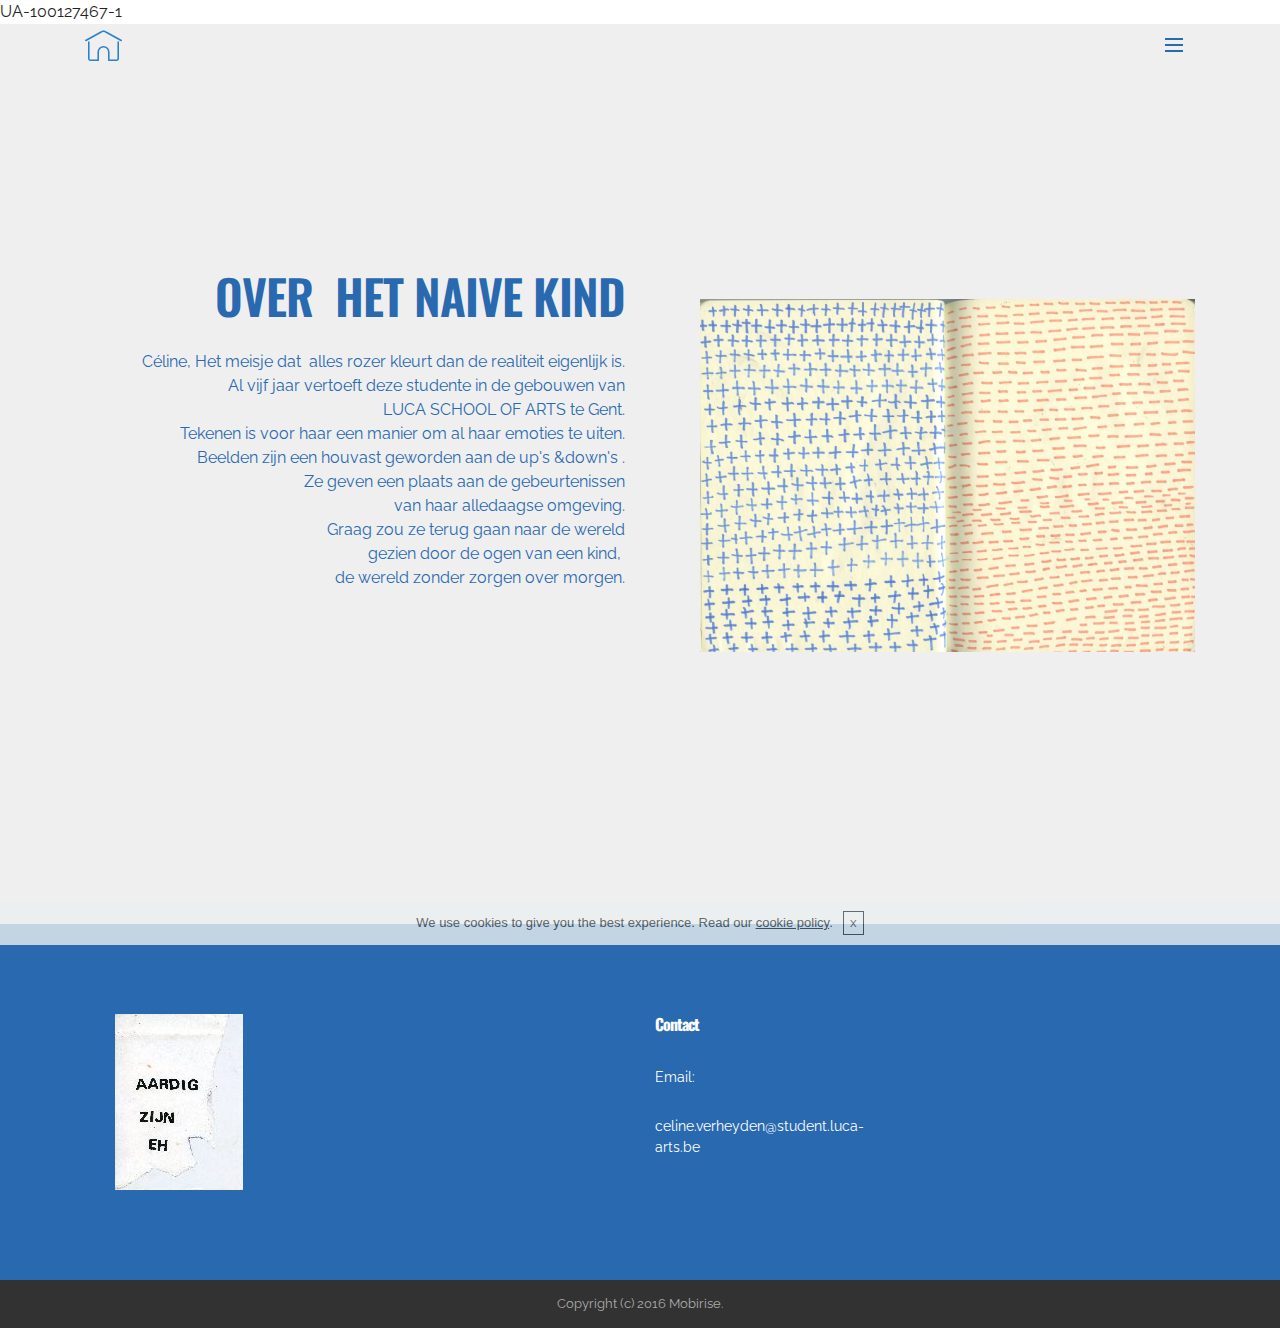
<file: over.html>
<!DOCTYPE html>
<html>
<head>
  <!-- Site made with Mobirise Website Builder v3.12.1, https://mobirise.com -->
  <meta charset="UTF-8">
  <meta http-equiv="X-UA-Compatible" content="IE=edge">
  <meta name="generator" content="Mobirise v3.12.1, mobirise.com">
  <meta name="viewport" content="width=device-width, initial-scale=1">
  <link rel="shortcut icon" href="assets/images/plus-91x128.jpg" type="image/x-icon">
  <meta name="description" content="Web Page Maker Description">
  <title>Web Page Maker Title</title>
  <link rel="stylesheet" href="https://fonts.googleapis.com/css?family=Lora:400,700,400italic,700italic&amp;subset=latin">
  <link rel="stylesheet" href="https://fonts.googleapis.com/css?family=Montserrat:400,700">
  <link rel="stylesheet" href="https://fonts.googleapis.com/css?family=Raleway:100,100i,200,200i,300,300i,400,400i,500,500i,600,600i,700,700i,800,800i,900,900i">
  <link rel="stylesheet" href="assets/bootstrap-material-design-font/css/material.css">
  <link rel="stylesheet" href="assets/web/assets/mobirise-icons/mobirise-icons.css">
  <link rel="stylesheet" href="assets/tether/tether.min.css">
  <link rel="stylesheet" href="assets/bootstrap/css/bootstrap.min.css">
  <link rel="stylesheet" href="assets/dropdown/css/style.css">
  <link rel="stylesheet" href="assets/theme/css/style.css">
  <link rel="stylesheet" href="assets/mobirise/css/mbr-additional.css" type="text/css">
  
  
  
</head>
<body>

<!-- Google Analytics -->
UA-100127467-1
<!-- /Google Analytics -->


<section id="menu-2">

    <nav class="navbar navbar-dropdown bg-color transparent navbar-fixed-top">
        <div class="container">

            <div class="mbr-table">
                <div class="mbr-table-cell">

                    <div class="navbar-brand">
                        <a href="index.html" class="mbri-home mbr-iconfont mbr-iconfont-menu navbar-logo" style="color: rgb(44, 130, 201);"></a>
                        <a class="navbar-caption" href="https://mobirise.com"></a>
                    </div>

                </div>
                <div class="mbr-table-cell">

                    <button class="navbar-toggler pull-xs-right" type="button" data-toggle="collapse" data-target="#exCollapsingNavbar">
                        <div class="hamburger-icon"></div>
                    </button>

                    <ul class="nav-dropdown collapse pull-xs-right nav navbar-nav navbar-toggleable-xl" id="exCollapsingNavbar"><li class="nav-item dropdown"><a class="nav-link link" href="index.html" aria-expanded="false">HUIS<br></a></li><li class="nav-item"><a class="nav-link link" href="over.html" aria-expanded="false">OVER</a></li><li class="nav-item dropdown"><a class="nav-link link" href="werk.html" aria-expanded="false">WERK</a></li><li class="nav-item"><a class="nav-link link" href="contact.html" aria-expanded="false">CONTACTEER MIJ</a></li><li class="nav-item"><a class="nav-link link" href="HOME.html" aria-expanded="false">HOME<br></a></li><li class="nav-item"><a class="nav-link link" href="ABOUT.html" aria-expanded="false">ABOUT<br></a></li><li class="nav-item"><a class="nav-link link" href="WORKS.html" aria-expanded="false">WORK<br></a></li><li class="nav-item"><a class="nav-link link" href="WORKS.html" aria-expanded="false">CONTACT ME<br></a></li></ul>
                    <button hidden="" class="navbar-toggler navbar-close" type="button" data-toggle="collapse" data-target="#exCollapsingNavbar">
                        <div class="close-icon"></div>
                    </button>

                </div>
            </div>

        </div>
    </nav>

</section>

<section class="engine"><a rel="external" href="https://mobirise.com">https://mobirise.com/</a></section><section class="mbr-section mbr-section-hero mbr-section-full header2 mbr-after-navbar" id="header2-6" style="background-color: rgb(239, 239, 239);">

    

    <div class="mbr-table mbr-table-full">
        <div class="mbr-table-cell">

            <div class="container">
                <div class="mbr-section row">
                    <div class="mbr-table-md-up">
                        
                        
                        

                        <div class="mbr-table-cell col-md-5 content-size text-xs-center text-md-right">

                            <h3 class="mbr-section-title display-2">OVER &nbsp;HET NAIVE KIND</h3>

                            <div class="mbr-section-text">
                                <p>&nbsp;Céline, Het meisje dat &nbsp;alles rozer kleurt dan de realiteit eigenlijk is.<br>Al vijf jaar vertoeft deze studente in de gebouwen van<br> LUCA SCHOOL OF ARTS te Gent.<br>Tekenen is voor haar een manier om al haar emoties te uiten.<br>Beelden zijn een houvast geworden aan de up's &amp;down's . <br>&nbsp;Ze geven een plaats aan de gebeurtenissen <br>van haar alledaagse omgeving.<br>Graag zou ze terug gaan naar de wereld <br>gezien door de ogen van een kind,&nbsp;<br>de wereld zonder zorgen over morgen.<br><br><br>&nbsp; &nbsp;</p>
                            </div>

                            

                        </div>
                        <div class="mbr-table-cell mbr-valign-top mbr-left-padding-md-up col-md-7 image-size" style="width: 50%;">
                            <div class="mbr-figure"><img src="assets/images/plus-1400x1000.jpg"></div>
                        </div>

                    </div>
                </div>
            </div>

        </div>
    </div>

    

</section>

<section class="mbr-section mbr-section-md-padding mbr-footer footer1" id="contacts1-p" style="background-color: rgb(41, 105, 176); padding-top: 90px; padding-bottom: 90px;">
    
    <div class="container">
        <div class="row">
            <div class="mbr-footer-content col-xs-12 col-md-3">
                <div><img src="assets/images/analoog107-128x176.jpg"></div>
            </div>
            <div class="mbr-footer-content col-xs-12 col-md-3">
                <p></p>
            </div>
            <div class="mbr-footer-content col-xs-12 col-md-3">
                <p><strong>Contact</strong><br><strong><br></strong>Email: <br>celine.verheyden@student.luca-arts.be<br><br></p>
            </div>
            <div class="mbr-footer-content col-xs-12 col-md-3">
                <p></p>
            </div>

        </div>
    </div>
</section>

<footer class="mbr-small-footer mbr-section mbr-section-nopadding" id="footer1-3" style="background-color: rgb(50, 50, 50); padding-top: 0.875rem; padding-bottom: 0.875rem;">
    
    <div class="container">
        <p class="text-xs-center">Copyright (c) 2016 Mobirise.</p>
    </div>
</footer>


  <script src="assets/web/assets/jquery/jquery.min.js"></script>
  <script src="assets/tether/tether.min.js"></script>
  <script src="assets/bootstrap/js/bootstrap.min.js"></script>
  <script src="assets/smooth-scroll/smooth-scroll.js"></script>
  <script src="assets/cookies-alert-plugin/cookies-alert-core.js"></script>
  <script src="assets/cookies-alert-plugin/cookies-alert-script.js"></script>
  <script src="assets/dropdown/js/script.min.js"></script>
  <script src="assets/touch-swipe/jquery.touch-swipe.min.js"></script>
  <script src="assets/theme/js/script.js"></script>
  
  
<input name="cookieData" type="hidden" data-cookie-text="We use cookies to give you the best experience. Read our <a href='privacy.html'>cookie policy</a>.">
  </body>
</html>
</file>
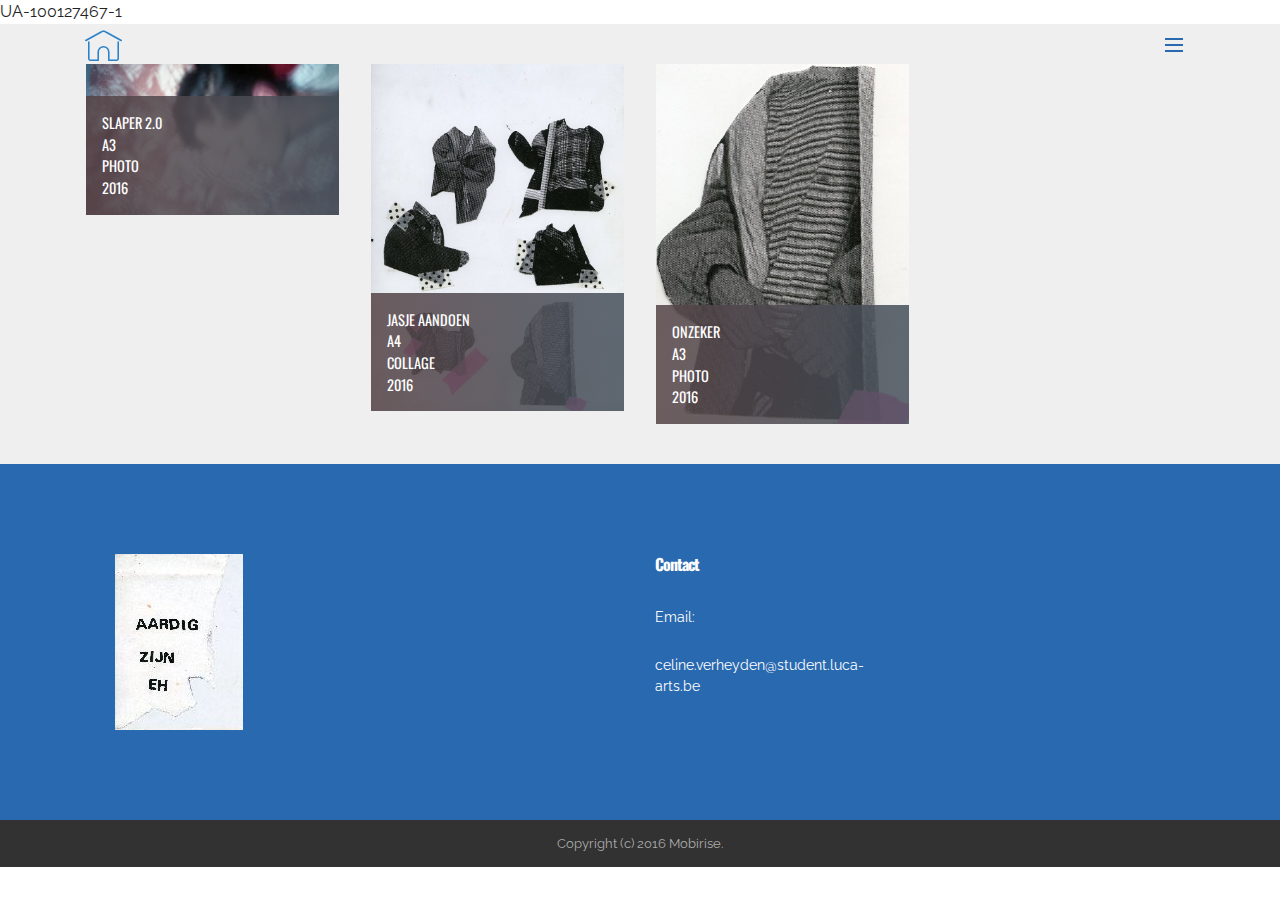
<file: PRINTS EN.html>
<!DOCTYPE html>
<html>
<head>
  <!-- Site made with Mobirise Website Builder v3.12.1, https://mobirise.com -->
  <meta charset="UTF-8">
  <meta http-equiv="X-UA-Compatible" content="IE=edge">
  <meta name="generator" content="Mobirise v3.12.1, mobirise.com">
  <meta name="viewport" content="width=device-width, initial-scale=1">
  <link rel="shortcut icon" href="assets/images/plus-91x128.jpg" type="image/x-icon">
  <meta name="description" content="Site Builder Description">
  <title>Site Builder Title</title>
  <link rel="stylesheet" href="https://fonts.googleapis.com/css?family=Lora:400,700,400italic,700italic&amp;subset=latin">
  <link rel="stylesheet" href="https://fonts.googleapis.com/css?family=Montserrat:400,700">
  <link rel="stylesheet" href="https://fonts.googleapis.com/css?family=Raleway:100,100i,200,200i,300,300i,400,400i,500,500i,600,600i,700,700i,800,800i,900,900i">
  <link rel="stylesheet" href="assets/bootstrap-material-design-font/css/material.css">
  <link rel="stylesheet" href="assets/et-line-font-plugin/style.css">
  <link rel="stylesheet" href="assets/web/assets/mobirise-icons/mobirise-icons.css">
  <link rel="stylesheet" href="assets/tether/tether.min.css">
  <link rel="stylesheet" href="assets/bootstrap/css/bootstrap.min.css">
  <link rel="stylesheet" href="assets/dropdown/css/style.css">
  <link rel="stylesheet" href="assets/theme/css/style.css">
  <link rel="stylesheet" href="assets/mobirise-gallery/style.css">
  <link rel="stylesheet" href="assets/mobirise/css/mbr-additional.css" type="text/css">
  
  
  
</head>
<body>

<!-- Google Analytics -->
UA-100127467-1
<!-- /Google Analytics -->


<section id="menu-1s">

    <nav class="navbar navbar-dropdown bg-color transparent navbar-fixed-top">
        <div class="container">

            <div class="mbr-table">
                <div class="mbr-table-cell">

                    <div class="navbar-brand">
                        <a href="HOME.html" class="mbri-home mbr-iconfont mbr-iconfont-menu navbar-logo" style="color: rgb(44, 130, 201);"></a>
                        <a class="navbar-caption" href="https://mobirise.com"></a>
                    </div>

                </div>
                <div class="mbr-table-cell">

                    <button class="navbar-toggler pull-xs-right" type="button" data-toggle="collapse" data-target="#exCollapsingNavbar">
                        <div class="hamburger-icon"></div>
                    </button>

                    <ul class="nav-dropdown collapse pull-xs-right nav navbar-nav navbar-toggleable-xl" id="exCollapsingNavbar"><li class="nav-item dropdown"><a class="nav-link link" href="index.html" aria-expanded="false">HUIS<br></a></li><li class="nav-item"><a class="nav-link link" href="over.html" aria-expanded="false">OVER</a></li><li class="nav-item dropdown"><a class="nav-link link" href="werk.html" aria-expanded="false">WERK</a></li><li class="nav-item"><a class="nav-link link" href="contact.html" aria-expanded="false">CONTACTEER MIJ</a></li><li class="nav-item"><a class="nav-link link" href="HOME.html" aria-expanded="false">HOME<br></a></li><li class="nav-item"><a class="nav-link link" href="ABOUT.html" aria-expanded="false">ABOUT<br></a></li><li class="nav-item"><a class="nav-link link" href="WORKS.html" aria-expanded="false">WORK<br></a></li><li class="nav-item"><a class="nav-link link" href="WORKS.html" aria-expanded="false">CONTACT ME<br></a></li></ul>
                    <button hidden="" class="navbar-toggler navbar-close" type="button" data-toggle="collapse" data-target="#exCollapsingNavbar">
                        <div class="close-icon"></div>
                    </button>

                </div>
            </div>

        </div>
    </nav>

</section>

<section class="engine"><a rel="external" href="https://mobirise.com">mobirise.com</a></section><section class="mbr-gallery mbr-section mbr-section-nopadding mbr-slider-carousel mbr-after-navbar" id="gallery3-1t" data-filter="false" style="background-color: rgb(239, 239, 239); padding-top: 1.5rem; padding-bottom: 1.5rem;">
    <!-- Filter -->
    

    <!-- Gallery -->
    <div class="mbr-gallery-row container">
        <div class=" mbr-gallery-layout-default">
            <div>
                <div>
                    <div class="mbr-gallery-item mbr-gallery-item__mobirise3 mbr-gallery-item--p1" data-tags="Awesome" data-video-url="false">
                        <div href="#lb-gallery3-1t" data-slide-to="0" data-toggle="modal">
                            
                            

                            <img alt="" src="assets/images/analoog055-2000x1191-800x476.jpg">
                            
                            <span class="icon-focus"></span>
                            <span class="mbr-gallery-title">SLAPER 2.0<br>A3<br>PHOTO<br>2016</span>
                        </div>
                    </div><div class="mbr-gallery-item mbr-gallery-item__mobirise3 mbr-gallery-item--p1" data-tags="Responsive" data-video-url="false">
                        <div href="#lb-gallery3-1t" data-slide-to="1" data-toggle="modal">
                            
                            

                            <img alt="" src="assets/images/analoog080-2000x2746-800x1098.jpg">
                            
                            <span class="icon-focus"></span>
                            <span class="mbr-gallery-title">JASJE AANDOEN<br>A4<br>COLLAGE<br>2016</span>
                        </div>
                    </div><div class="mbr-gallery-item mbr-gallery-item__mobirise3 mbr-gallery-item--p1" data-tags="Creative" data-video-url="false">
                        <div href="#lb-gallery3-1t" data-slide-to="2" data-toggle="modal">
                            
                            

                            <img alt="" src="assets/images/analoog085-2000x2847-800x1138.jpg">
                            
                            <span class="icon-focus"></span>
                            <span class="mbr-gallery-title">ONZEKER<br>A3<br>PHOTO<br>2016</span>
                        </div>
                    </div>
                </div>
            </div>
            <div class="clearfix"></div>
        </div>
    </div>

    <!-- Lightbox -->
    <div data-app-prevent-settings="" class="mbr-slider modal fade carousel slide" tabindex="-1" data-keyboard="true" data-interval="false" id="lb-gallery3-1t">
        <div class="modal-dialog">
            <div class="modal-content">
                <div class="modal-body">
                    <ol class="carousel-indicators">
                        <li data-app-prevent-settings="" data-target="#lb-gallery3-1t" data-slide-to="0"></li><li data-app-prevent-settings="" data-target="#lb-gallery3-1t" data-slide-to="1"></li><li data-app-prevent-settings="" data-target="#lb-gallery3-1t" class=" active" data-slide-to="2"></li>
                    </ol>
                    <div class="carousel-inner">
                        <div class="carousel-item">
                            <img alt="" src="assets/images/analoog055-2000x1191.jpg">
                        </div><div class="carousel-item">
                            <img alt="" src="assets/images/analoog080-2000x2746.jpg">
                        </div><div class="carousel-item active">
                            <img alt="" src="assets/images/analoog085-2000x2847.jpg">
                        </div>
                    </div>
                    <a class="left carousel-control" role="button" data-slide="prev" href="#lb-gallery3-1t">
                        <span class="icon-prev" aria-hidden="true"></span>
                        <span class="sr-only">Previous</span>
                    </a>
                    <a class="right carousel-control" role="button" data-slide="next" href="#lb-gallery3-1t">
                        <span class="icon-next" aria-hidden="true"></span>
                        <span class="sr-only">Next</span>
                    </a>

                    <a class="close" href="#" role="button" data-dismiss="modal">
                        <span aria-hidden="true">×</span>
                        <span class="sr-only">Close</span>
                    </a>
                </div>
            </div>
        </div>
    </div>
</section>

<section class="mbr-section mbr-section-md-padding mbr-footer footer1" id="contacts1-1u" style="background-color: rgb(41, 105, 176); padding-top: 90px; padding-bottom: 90px;">
    
    <div class="container">
        <div class="row">
            <div class="mbr-footer-content col-xs-12 col-md-3">
                <div><img src="assets/images/analoog107-128x176.jpg"></div>
            </div>
            <div class="mbr-footer-content col-xs-12 col-md-3">
                <p></p>
            </div>
            <div class="mbr-footer-content col-xs-12 col-md-3">
                <p><strong>Contact</strong><br><strong><br></strong>Email: <br>celine.verheyden@student.luca-arts.be<br><br></p>
            </div>
            <div class="mbr-footer-content col-xs-12 col-md-3">
                <p></p>
            </div>

        </div>
    </div>
</section>

<footer class="mbr-small-footer mbr-section mbr-section-nopadding" id="footer1-1r" style="background-color: rgb(50, 50, 50); padding-top: 0.875rem; padding-bottom: 0.875rem;">
    
    <div class="container">
        <p class="text-xs-center">Copyright (c) 2016 Mobirise.</p>
    </div>
</footer>


  <script src="assets/web/assets/jquery/jquery.min.js"></script>
  <script src="assets/tether/tether.min.js"></script>
  <script src="assets/bootstrap/js/bootstrap.min.js"></script>
  <script src="assets/smooth-scroll/smooth-scroll.js"></script>
  <script src="assets/cookies-alert-plugin/cookies-alert-core.js"></script>
  <script src="assets/cookies-alert-plugin/cookies-alert-script.js"></script>
  <script src="assets/dropdown/js/script.min.js"></script>
  <script src="assets/touch-swipe/jquery.touch-swipe.min.js"></script>
  <script src="assets/masonry/masonry.pkgd.min.js"></script>
  <script src="assets/imagesloaded/imagesloaded.pkgd.min.js"></script>
  <script src="assets/bootstrap-carousel-swipe/bootstrap-carousel-swipe.js"></script>
  <script src="assets/theme/js/script.js"></script>
  <script src="assets/mobirise-gallery/player.min.js"></script>
  <script src="assets/mobirise-gallery/script.js"></script>
  
  
<input name="cookieData" type="hidden" data-cookie-text="We use cookies to give you the best experience. Read our <a href='privacy.html'>cookie policy</a>.">
  </body>
</html>
</file>
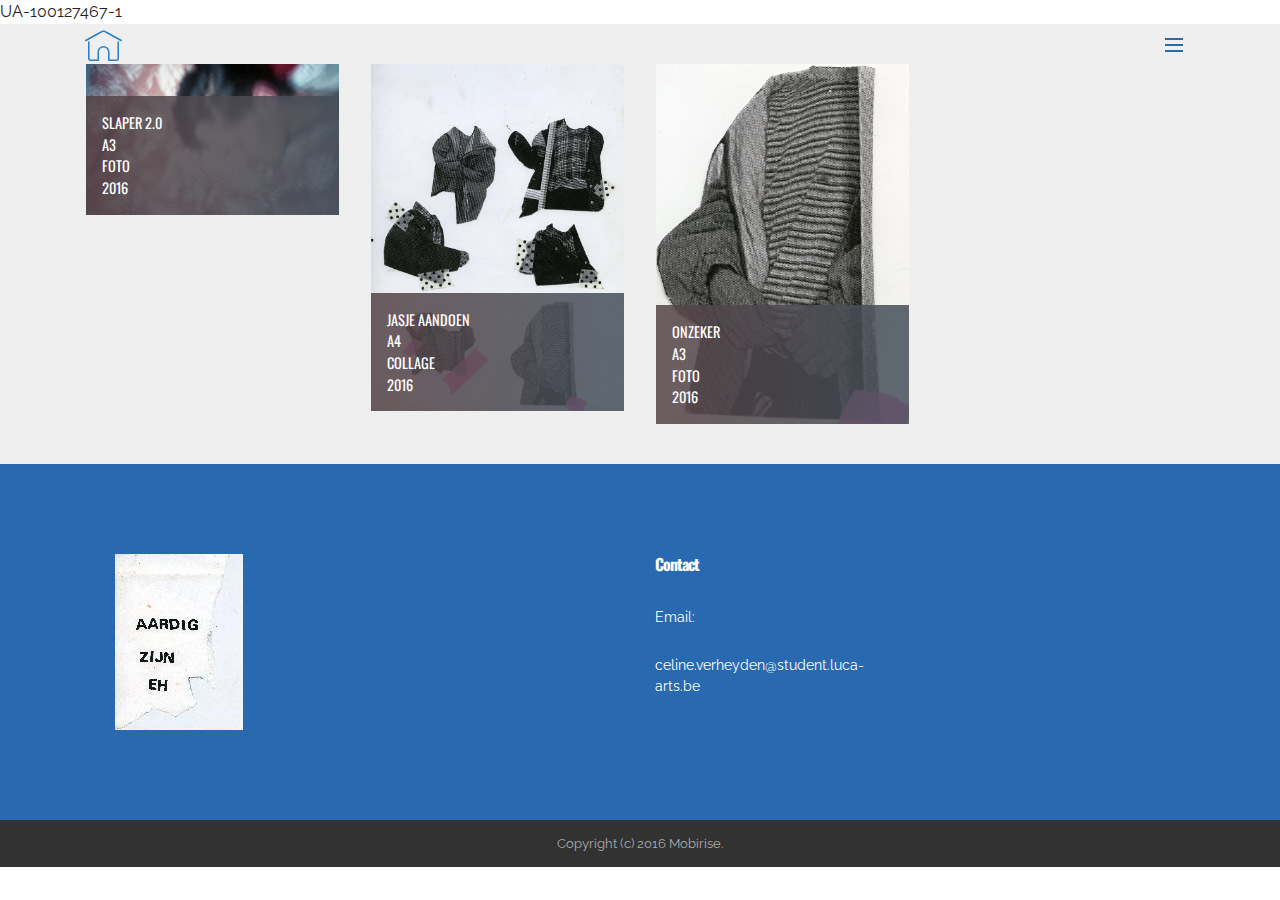
<file: PRINTS.html>
<!DOCTYPE html>
<html>
<head>
  <!-- Site made with Mobirise Website Builder v3.12.1, https://mobirise.com -->
  <meta charset="UTF-8">
  <meta http-equiv="X-UA-Compatible" content="IE=edge">
  <meta name="generator" content="Mobirise v3.12.1, mobirise.com">
  <meta name="viewport" content="width=device-width, initial-scale=1">
  <link rel="shortcut icon" href="assets/images/plus-91x128.jpg" type="image/x-icon">
  <meta name="description" content="Site Builder Description">
  <title>Site Builder Title</title>
  <link rel="stylesheet" href="https://fonts.googleapis.com/css?family=Lora:400,700,400italic,700italic&amp;subset=latin">
  <link rel="stylesheet" href="https://fonts.googleapis.com/css?family=Montserrat:400,700">
  <link rel="stylesheet" href="https://fonts.googleapis.com/css?family=Raleway:100,100i,200,200i,300,300i,400,400i,500,500i,600,600i,700,700i,800,800i,900,900i">
  <link rel="stylesheet" href="assets/bootstrap-material-design-font/css/material.css">
  <link rel="stylesheet" href="assets/et-line-font-plugin/style.css">
  <link rel="stylesheet" href="assets/web/assets/mobirise-icons/mobirise-icons.css">
  <link rel="stylesheet" href="assets/tether/tether.min.css">
  <link rel="stylesheet" href="assets/bootstrap/css/bootstrap.min.css">
  <link rel="stylesheet" href="assets/dropdown/css/style.css">
  <link rel="stylesheet" href="assets/theme/css/style.css">
  <link rel="stylesheet" href="assets/mobirise-gallery/style.css">
  <link rel="stylesheet" href="assets/mobirise/css/mbr-additional.css" type="text/css">
  
  
  
</head>
<body>

<!-- Google Analytics -->
UA-100127467-1
<!-- /Google Analytics -->


<section id="menu-f">

    <nav class="navbar navbar-dropdown bg-color transparent navbar-fixed-top">
        <div class="container">

            <div class="mbr-table">
                <div class="mbr-table-cell">

                    <div class="navbar-brand">
                        <a href="index.html" class="mbri-home mbr-iconfont mbr-iconfont-menu navbar-logo" style="color: rgb(44, 130, 201);"></a>
                        <a class="navbar-caption" href="https://mobirise.com"></a>
                    </div>

                </div>
                <div class="mbr-table-cell">

                    <button class="navbar-toggler pull-xs-right" type="button" data-toggle="collapse" data-target="#exCollapsingNavbar">
                        <div class="hamburger-icon"></div>
                    </button>

                    <ul class="nav-dropdown collapse pull-xs-right nav navbar-nav navbar-toggleable-xl" id="exCollapsingNavbar"><li class="nav-item dropdown"><a class="nav-link link" href="index.html" aria-expanded="false">HUIS<br></a></li><li class="nav-item"><a class="nav-link link" href="over.html" aria-expanded="false">OVER</a></li><li class="nav-item dropdown"><a class="nav-link link" href="werk.html" aria-expanded="false">WERK</a></li><li class="nav-item"><a class="nav-link link" href="contact.html" aria-expanded="false">CONTACTEER MIJ</a></li><li class="nav-item"><a class="nav-link link" href="HOME.html" aria-expanded="false">HOME<br></a></li><li class="nav-item"><a class="nav-link link" href="ABOUT.html" aria-expanded="false">ABOUT<br></a></li><li class="nav-item"><a class="nav-link link" href="WORKS.html" aria-expanded="false">WORK<br></a></li><li class="nav-item"><a class="nav-link link" href="WORKS.html" aria-expanded="false">CONTACT ME<br></a></li></ul>
                    <button hidden="" class="navbar-toggler navbar-close" type="button" data-toggle="collapse" data-target="#exCollapsingNavbar">
                        <div class="close-icon"></div>
                    </button>

                </div>
            </div>

        </div>
    </nav>

</section>

<section class="engine"><a rel="external" href="https://mobirise.com">Mobirise Site Builder</a></section><section class="mbr-gallery mbr-section mbr-section-nopadding mbr-slider-carousel mbr-after-navbar" id="gallery3-j" data-filter="false" style="background-color: rgb(239, 239, 239); padding-top: 1.5rem; padding-bottom: 1.5rem;">
    <!-- Filter -->
    

    <!-- Gallery -->
    <div class="mbr-gallery-row container">
        <div class=" mbr-gallery-layout-default">
            <div>
                <div>
                    <div class="mbr-gallery-item mbr-gallery-item__mobirise3 mbr-gallery-item--p1" data-tags="Awesome" data-video-url="false">
                        <div href="#lb-gallery3-j" data-slide-to="0" data-toggle="modal">
                            
                            

                            <img alt="" src="assets/images/analoog055-2000x1191-800x476.jpg">
                            
                            <span class="icon-focus"></span>
                            <span class="mbr-gallery-title">SLAPER 2.0<br>A3<br>FOTO<br>2016</span>
                        </div>
                    </div><div class="mbr-gallery-item mbr-gallery-item__mobirise3 mbr-gallery-item--p1" data-tags="Responsive" data-video-url="false">
                        <div href="#lb-gallery3-j" data-slide-to="1" data-toggle="modal">
                            
                            

                            <img alt="" src="assets/images/analoog080-2000x2746-800x1098.jpg">
                            
                            <span class="icon-focus"></span>
                            <span class="mbr-gallery-title">JASJE AANDOEN<br>A4<br>COLLAGE<br>2016</span>
                        </div>
                    </div><div class="mbr-gallery-item mbr-gallery-item__mobirise3 mbr-gallery-item--p1" data-tags="Creative" data-video-url="false">
                        <div href="#lb-gallery3-j" data-slide-to="2" data-toggle="modal">
                            
                            

                            <img alt="" src="assets/images/analoog085-2000x2847-800x1138.jpg">
                            
                            <span class="icon-focus"></span>
                            <span class="mbr-gallery-title">ONZEKER<br>A3<br>FOTO<br>2016</span>
                        </div>
                    </div>
                </div>
            </div>
            <div class="clearfix"></div>
        </div>
    </div>

    <!-- Lightbox -->
    <div data-app-prevent-settings="" class="mbr-slider modal fade carousel slide" tabindex="-1" data-keyboard="true" data-interval="false" id="lb-gallery3-j">
        <div class="modal-dialog">
            <div class="modal-content">
                <div class="modal-body">
                    <ol class="carousel-indicators">
                        <li data-app-prevent-settings="" data-target="#lb-gallery3-j" data-slide-to="0"></li><li data-app-prevent-settings="" data-target="#lb-gallery3-j" data-slide-to="1"></li><li data-app-prevent-settings="" data-target="#lb-gallery3-j" class=" active" data-slide-to="2"></li>
                    </ol>
                    <div class="carousel-inner">
                        <div class="carousel-item">
                            <img alt="" src="assets/images/analoog055-2000x1191.jpg">
                        </div><div class="carousel-item">
                            <img alt="" src="assets/images/analoog080-2000x2746.jpg">
                        </div><div class="carousel-item active">
                            <img alt="" src="assets/images/analoog085-2000x2847.jpg">
                        </div>
                    </div>
                    <a class="left carousel-control" role="button" data-slide="prev" href="#lb-gallery3-j">
                        <span class="icon-prev" aria-hidden="true"></span>
                        <span class="sr-only">Previous</span>
                    </a>
                    <a class="right carousel-control" role="button" data-slide="next" href="#lb-gallery3-j">
                        <span class="icon-next" aria-hidden="true"></span>
                        <span class="sr-only">Next</span>
                    </a>

                    <a class="close" href="#" role="button" data-dismiss="modal">
                        <span aria-hidden="true">×</span>
                        <span class="sr-only">Close</span>
                    </a>
                </div>
            </div>
        </div>
    </div>
</section>

<section class="mbr-section mbr-section-md-padding mbr-footer footer1" id="contacts1-p" style="background-color: rgb(41, 105, 176); padding-top: 90px; padding-bottom: 90px;">
    
    <div class="container">
        <div class="row">
            <div class="mbr-footer-content col-xs-12 col-md-3">
                <div><img src="assets/images/analoog107-128x176.jpg"></div>
            </div>
            <div class="mbr-footer-content col-xs-12 col-md-3">
                <p></p>
            </div>
            <div class="mbr-footer-content col-xs-12 col-md-3">
                <p><strong>Contact</strong><br><strong><br></strong>Email: <br>celine.verheyden@student.luca-arts.be<br><br></p>
            </div>
            <div class="mbr-footer-content col-xs-12 col-md-3">
                <p></p>
            </div>

        </div>
    </div>
</section>

<footer class="mbr-small-footer mbr-section mbr-section-nopadding" id="footer1-e" style="background-color: rgb(50, 50, 50); padding-top: 0.875rem; padding-bottom: 0.875rem;">
    
    <div class="container">
        <p class="text-xs-center">Copyright (c) 2016 Mobirise.</p>
    </div>
</footer>


  <script src="assets/web/assets/jquery/jquery.min.js"></script>
  <script src="assets/tether/tether.min.js"></script>
  <script src="assets/bootstrap/js/bootstrap.min.js"></script>
  <script src="assets/smooth-scroll/smooth-scroll.js"></script>
  <script src="assets/cookies-alert-plugin/cookies-alert-core.js"></script>
  <script src="assets/cookies-alert-plugin/cookies-alert-script.js"></script>
  <script src="assets/dropdown/js/script.min.js"></script>
  <script src="assets/touch-swipe/jquery.touch-swipe.min.js"></script>
  <script src="assets/masonry/masonry.pkgd.min.js"></script>
  <script src="assets/imagesloaded/imagesloaded.pkgd.min.js"></script>
  <script src="assets/bootstrap-carousel-swipe/bootstrap-carousel-swipe.js"></script>
  <script src="assets/theme/js/script.js"></script>
  <script src="assets/mobirise-gallery/player.min.js"></script>
  <script src="assets/mobirise-gallery/script.js"></script>
  
  
<input name="cookieData" type="hidden" data-cookie-text="We use cookies to give you the best experience. Read our <a href='privacy.html'>cookie policy</a>.">
  </body>
</html>
</file>
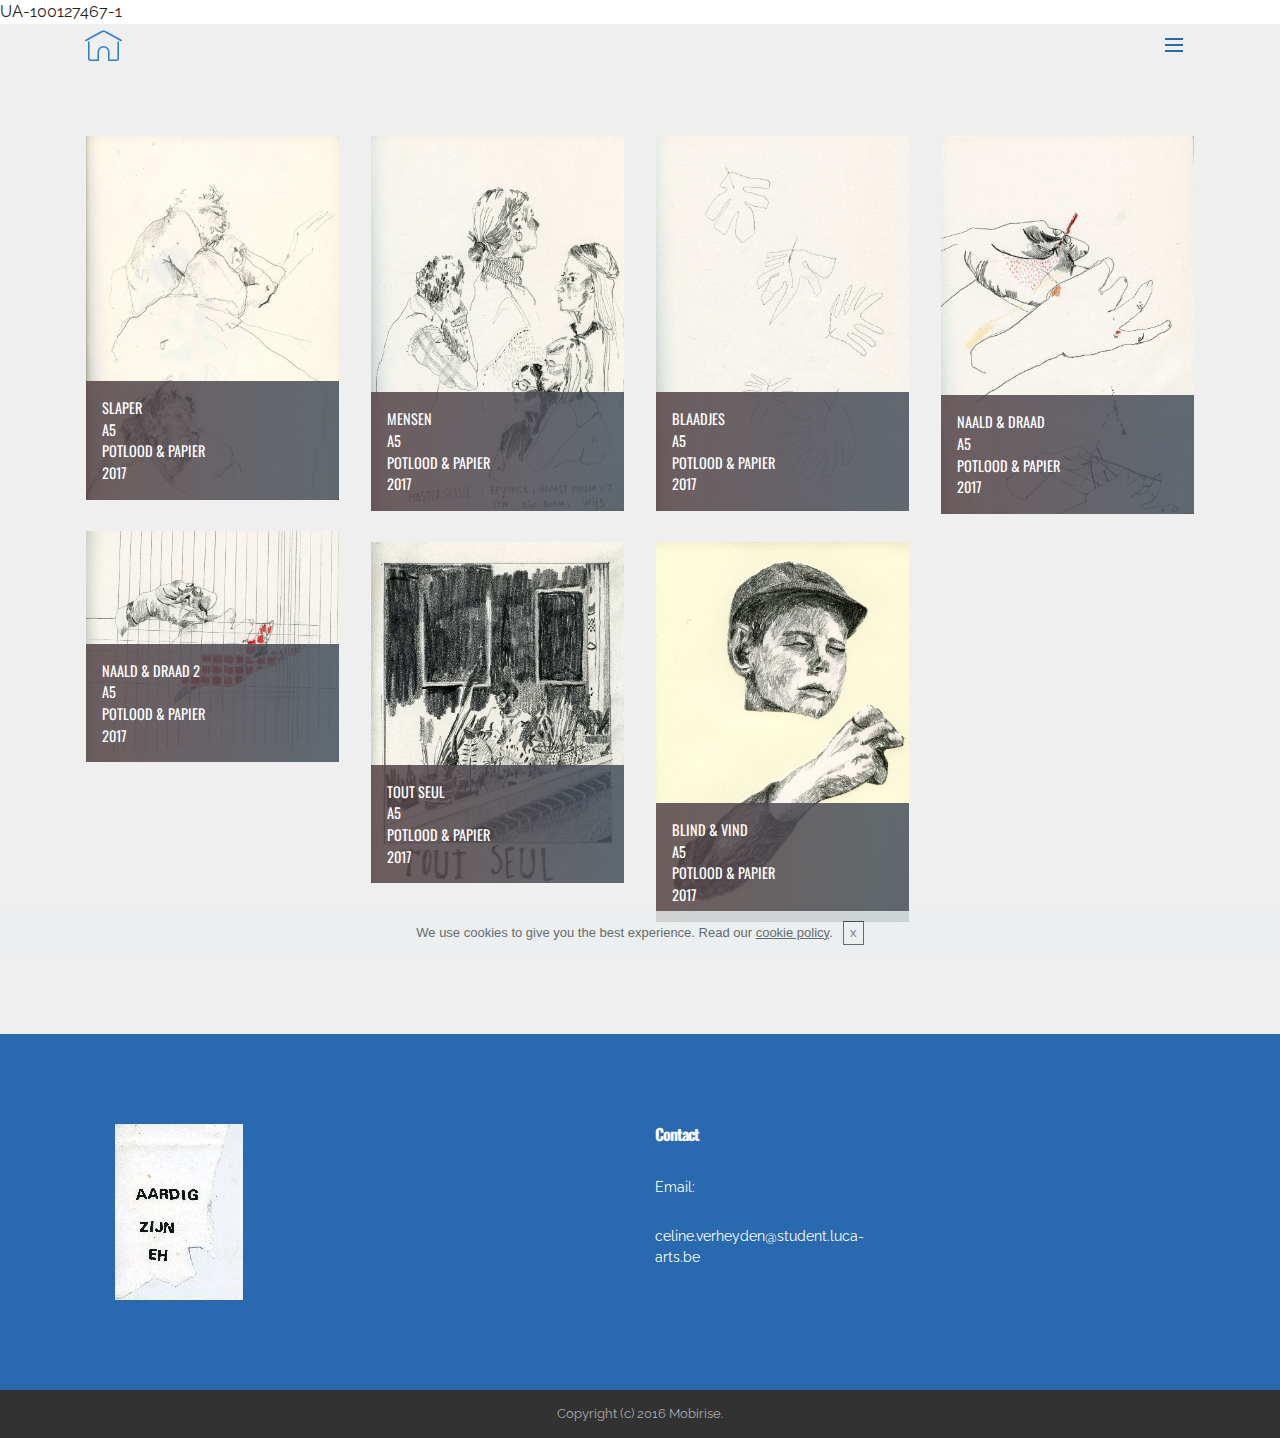
<file: TEKENINGEN.html>
<!DOCTYPE html>
<html>
<head>
  <!-- Site made with Mobirise Website Builder v3.12.1, https://mobirise.com -->
  <meta charset="UTF-8">
  <meta http-equiv="X-UA-Compatible" content="IE=edge">
  <meta name="generator" content="Mobirise v3.12.1, mobirise.com">
  <meta name="viewport" content="width=device-width, initial-scale=1">
  <link rel="shortcut icon" href="assets/images/plus-91x128.jpg" type="image/x-icon">
  <meta name="description" content="Site Maker Description">
  <title>Site Maker Title</title>
  <link rel="stylesheet" href="https://fonts.googleapis.com/css?family=Lora:400,700,400italic,700italic&amp;subset=latin">
  <link rel="stylesheet" href="https://fonts.googleapis.com/css?family=Montserrat:400,700">
  <link rel="stylesheet" href="https://fonts.googleapis.com/css?family=Raleway:100,100i,200,200i,300,300i,400,400i,500,500i,600,600i,700,700i,800,800i,900,900i">
  <link rel="stylesheet" href="assets/bootstrap-material-design-font/css/material.css">
  <link rel="stylesheet" href="assets/et-line-font-plugin/style.css">
  <link rel="stylesheet" href="assets/web/assets/mobirise-icons/mobirise-icons.css">
  <link rel="stylesheet" href="assets/tether/tether.min.css">
  <link rel="stylesheet" href="assets/bootstrap/css/bootstrap.min.css">
  <link rel="stylesheet" href="assets/dropdown/css/style.css">
  <link rel="stylesheet" href="assets/theme/css/style.css">
  <link rel="stylesheet" href="assets/mobirise-gallery/style.css">
  <link rel="stylesheet" href="assets/mobirise/css/mbr-additional.css" type="text/css">
  
  
  
</head>
<body>

<!-- Google Analytics -->
UA-100127467-1
<!-- /Google Analytics -->


<section id="menu-d">

    <nav class="navbar navbar-dropdown bg-color transparent navbar-fixed-top">
        <div class="container">

            <div class="mbr-table">
                <div class="mbr-table-cell">

                    <div class="navbar-brand">
                        <a href="index.html" class="mbri-home mbr-iconfont mbr-iconfont-menu navbar-logo" style="color: rgb(44, 130, 201);"></a>
                        <a class="navbar-caption" href="https://mobirise.com"></a>
                    </div>

                </div>
                <div class="mbr-table-cell">

                    <button class="navbar-toggler pull-xs-right" type="button" data-toggle="collapse" data-target="#exCollapsingNavbar">
                        <div class="hamburger-icon"></div>
                    </button>

                    <ul class="nav-dropdown collapse pull-xs-right nav navbar-nav navbar-toggleable-xl" id="exCollapsingNavbar"><li class="nav-item dropdown"><a class="nav-link link" href="index.html" aria-expanded="false">HUIS<br></a></li><li class="nav-item"><a class="nav-link link" href="over.html" aria-expanded="false">OVER</a></li><li class="nav-item dropdown"><a class="nav-link link" href="werk.html" aria-expanded="false">WERK</a></li><li class="nav-item"><a class="nav-link link" href="contact.html" aria-expanded="false">CONTACTEER MIJ</a></li><li class="nav-item"><a class="nav-link link" href="HOME.html" aria-expanded="false">HOME<br></a></li><li class="nav-item"><a class="nav-link link" href="ABOUT.html" aria-expanded="false">ABOUT<br></a></li><li class="nav-item"><a class="nav-link link" href="WORKS.html" aria-expanded="false">WORK<br></a></li><li class="nav-item"><a class="nav-link link" href="WORKS.html" aria-expanded="false">CONTACT ME<br></a></li></ul>
                    <button hidden="" class="navbar-toggler navbar-close" type="button" data-toggle="collapse" data-target="#exCollapsingNavbar">
                        <div class="close-icon"></div>
                    </button>

                </div>
            </div>

        </div>
    </nav>

</section>

<section class="engine"><a rel="external" href="https://mobirise.com">mobirise.com</a></section><section class="mbr-gallery mbr-section mbr-section-nopadding mbr-slider-carousel mbr-after-navbar" id="gallery3-i" data-filter="false" style="background-color: rgb(239, 239, 239); padding-top: 6rem; padding-bottom: 6rem;">
    <!-- Filter -->
    

    <!-- Gallery -->
    <div class="mbr-gallery-row container">
        <div class=" mbr-gallery-layout-default">
            <div>
                <div>
                    <div class="mbr-gallery-item mbr-gallery-item__mobirise3 mbr-gallery-item--p1" data-tags="Awesome" data-video-url="false">
                        <div href="#lb-gallery3-i" data-slide-to="0" data-toggle="modal">
                            
                            

                            <img alt="" src="assets/images/analoog087-2000x2876-800x1150.jpg">
                            
                            <span class="icon-focus"></span>
                            <span class="mbr-gallery-title">SLAPER<br>A5&nbsp;<br>POTLOOD &amp; PAPIER<br>2017</span>
                        </div>
                    </div><div class="mbr-gallery-item mbr-gallery-item__mobirise3 mbr-gallery-item--p1" data-tags="Responsive" data-video-url="false">
                        <div href="#lb-gallery3-i" data-slide-to="1" data-toggle="modal">
                            
                            

                            <img alt="" src="assets/images/analoog092-2000x2963-800x1185.jpg">
                            
                            <span class="icon-focus"></span>
                            <span class="mbr-gallery-title">MENSEN<br>A5 <br>POTLOOD &amp; PAPIER<br>2017</span>
                        </div>
                    </div><div class="mbr-gallery-item mbr-gallery-item__mobirise3 mbr-gallery-item--p1" data-tags="Creative" data-video-url="false">
                        <div href="#lb-gallery3-i" data-slide-to="2" data-toggle="modal">
                            
                            

                            <img alt="" src="assets/images/analoog094-2000x2963-800x1185.jpg">
                            
                            <span class="icon-focus"></span>
                            <span class="mbr-gallery-title">BLAADJES<br>A5 <br>POTLOOD &amp; PAPIER<br>2017</span>
                        </div>
                    </div><div class="mbr-gallery-item mbr-gallery-item__mobirise3 mbr-gallery-item--p1" data-tags="Animated" data-video-url="false">
                        <div href="#lb-gallery3-i" data-slide-to="3" data-toggle="modal">
                            
                            

                            <img alt="" src="assets/images/analoog095-2000x2989-800x1195.jpg">
                            
                            <span class="icon-focus"></span>
                            <span class="mbr-gallery-title">NAALD &amp; DRAAD<br>A5 <br>POTLOOD &amp; PAPIER<br>2017<br></span>
                        </div>
                    </div><div class="mbr-gallery-item mbr-gallery-item__mobirise3 mbr-gallery-item--p1" data-tags="Awesome" data-video-url="false">
                        <div href="#lb-gallery3-i" data-slide-to="4" data-toggle="modal">
                            
                            

                            <img alt="" src="assets/images/analoog097-2000x1828-800x731.jpg">
                            
                            <span class="icon-focus"></span>
                            <span class="mbr-gallery-title">NAALD &amp; DRAAD 2<br>A5 <br>POTLOOD &amp; PAPIER<br>2017</span>
                        </div>
                    </div><div class="mbr-gallery-item mbr-gallery-item__mobirise3 mbr-gallery-item--p1" data-tags="Beautiful" data-video-url="false">
                        <div href="#lb-gallery3-i" data-slide-to="5" data-toggle="modal">
                            
                            

                            <img alt="" src="assets/images/analoog098-2000x2698-800x1079.jpg">
                            
                            <span class="icon-focus"></span>
                            <span class="mbr-gallery-title">TOUT SEUL<br>A5 <br>POTLOOD &amp; PAPIER<br>2017<br></span>
                        </div>
                    </div><div class="mbr-gallery-item mbr-gallery-item__mobirise3 mbr-gallery-item--p1" data-tags="" data-video-url="false">
                        <div href="#lb-gallery3-i" data-slide-to="6" data-toggle="modal">
                            
                            

                            <img alt="" src="assets/images/analoog100-2000x3002-800x1200.jpg">
                            
                            <span class="icon-focus"></span>
                            <span class="mbr-gallery-title">BLIND &amp; VIND<br>A5 <br>POTLOOD &amp; PAPIER<br>2017<br></span>
                        </div>
                    </div>
                </div>
            </div>
            <div class="clearfix"></div>
        </div>
    </div>

    <!-- Lightbox -->
    <div data-app-prevent-settings="" class="mbr-slider modal fade carousel slide" tabindex="-1" data-keyboard="true" data-interval="false" id="lb-gallery3-i">
        <div class="modal-dialog">
            <div class="modal-content">
                <div class="modal-body">
                    
                    <div class="carousel-inner">
                        <div class="carousel-item active">
                            <img alt="" src="assets/images/analoog087-2000x2876.jpg">
                        </div><div class="carousel-item">
                            <img alt="" src="assets/images/analoog092-2000x2963.jpg">
                        </div><div class="carousel-item">
                            <img alt="" src="assets/images/analoog094-2000x2963.jpg">
                        </div><div class="carousel-item">
                            <img alt="" src="assets/images/analoog095-2000x2989.jpg">
                        </div><div class="carousel-item">
                            <img alt="" src="assets/images/analoog097-2000x1828.jpg">
                        </div><div class="carousel-item">
                            <img alt="" src="assets/images/analoog098-2000x2698.jpg">
                        </div><div class="carousel-item">
                            <img alt="" src="assets/images/analoog100-2000x3002.jpg">
                        </div>
                    </div>
                    <a class="left carousel-control" role="button" data-slide="prev" href="#lb-gallery3-i">
                        <span class="icon-prev" aria-hidden="true"></span>
                        <span class="sr-only">Previous</span>
                    </a>
                    <a class="right carousel-control" role="button" data-slide="next" href="#lb-gallery3-i">
                        <span class="icon-next" aria-hidden="true"></span>
                        <span class="sr-only">Next</span>
                    </a>

                    <a class="close" href="#" role="button" data-dismiss="modal">
                        <span aria-hidden="true">×</span>
                        <span class="sr-only">Close</span>
                    </a>
                </div>
            </div>
        </div>
    </div>
</section>

<section class="mbr-section mbr-section-md-padding mbr-footer footer1" id="contacts1-p" style="background-color: rgb(41, 105, 176); padding-top: 90px; padding-bottom: 90px;">
    
    <div class="container">
        <div class="row">
            <div class="mbr-footer-content col-xs-12 col-md-3">
                <div><img src="assets/images/analoog107-128x176.jpg"></div>
            </div>
            <div class="mbr-footer-content col-xs-12 col-md-3">
                <p></p>
            </div>
            <div class="mbr-footer-content col-xs-12 col-md-3">
                <p><strong>Contact</strong><br><strong><br></strong>Email: <br>celine.verheyden@student.luca-arts.be<br><br></p>
            </div>
            <div class="mbr-footer-content col-xs-12 col-md-3">
                <p></p>
            </div>

        </div>
    </div>
</section>

<footer class="mbr-small-footer mbr-section mbr-section-nopadding" id="footer1-c" style="background-color: rgb(50, 50, 50); padding-top: 0.875rem; padding-bottom: 0.875rem;">
    
    <div class="container">
        <p class="text-xs-center">Copyright (c) 2016 Mobirise.</p>
    </div>
</footer>


  <script src="assets/web/assets/jquery/jquery.min.js"></script>
  <script src="assets/tether/tether.min.js"></script>
  <script src="assets/bootstrap/js/bootstrap.min.js"></script>
  <script src="assets/smooth-scroll/smooth-scroll.js"></script>
  <script src="assets/cookies-alert-plugin/cookies-alert-core.js"></script>
  <script src="assets/cookies-alert-plugin/cookies-alert-script.js"></script>
  <script src="assets/dropdown/js/script.min.js"></script>
  <script src="assets/touch-swipe/jquery.touch-swipe.min.js"></script>
  <script src="assets/masonry/masonry.pkgd.min.js"></script>
  <script src="assets/imagesloaded/imagesloaded.pkgd.min.js"></script>
  <script src="assets/bootstrap-carousel-swipe/bootstrap-carousel-swipe.js"></script>
  <script src="assets/theme/js/script.js"></script>
  <script src="assets/mobirise-gallery/player.min.js"></script>
  <script src="assets/mobirise-gallery/script.js"></script>
  
  
<input name="cookieData" type="hidden" data-cookie-text="We use cookies to give you the best experience. Read our <a href='privacy.html'>cookie policy</a>.">
  </body>
</html>
</file>
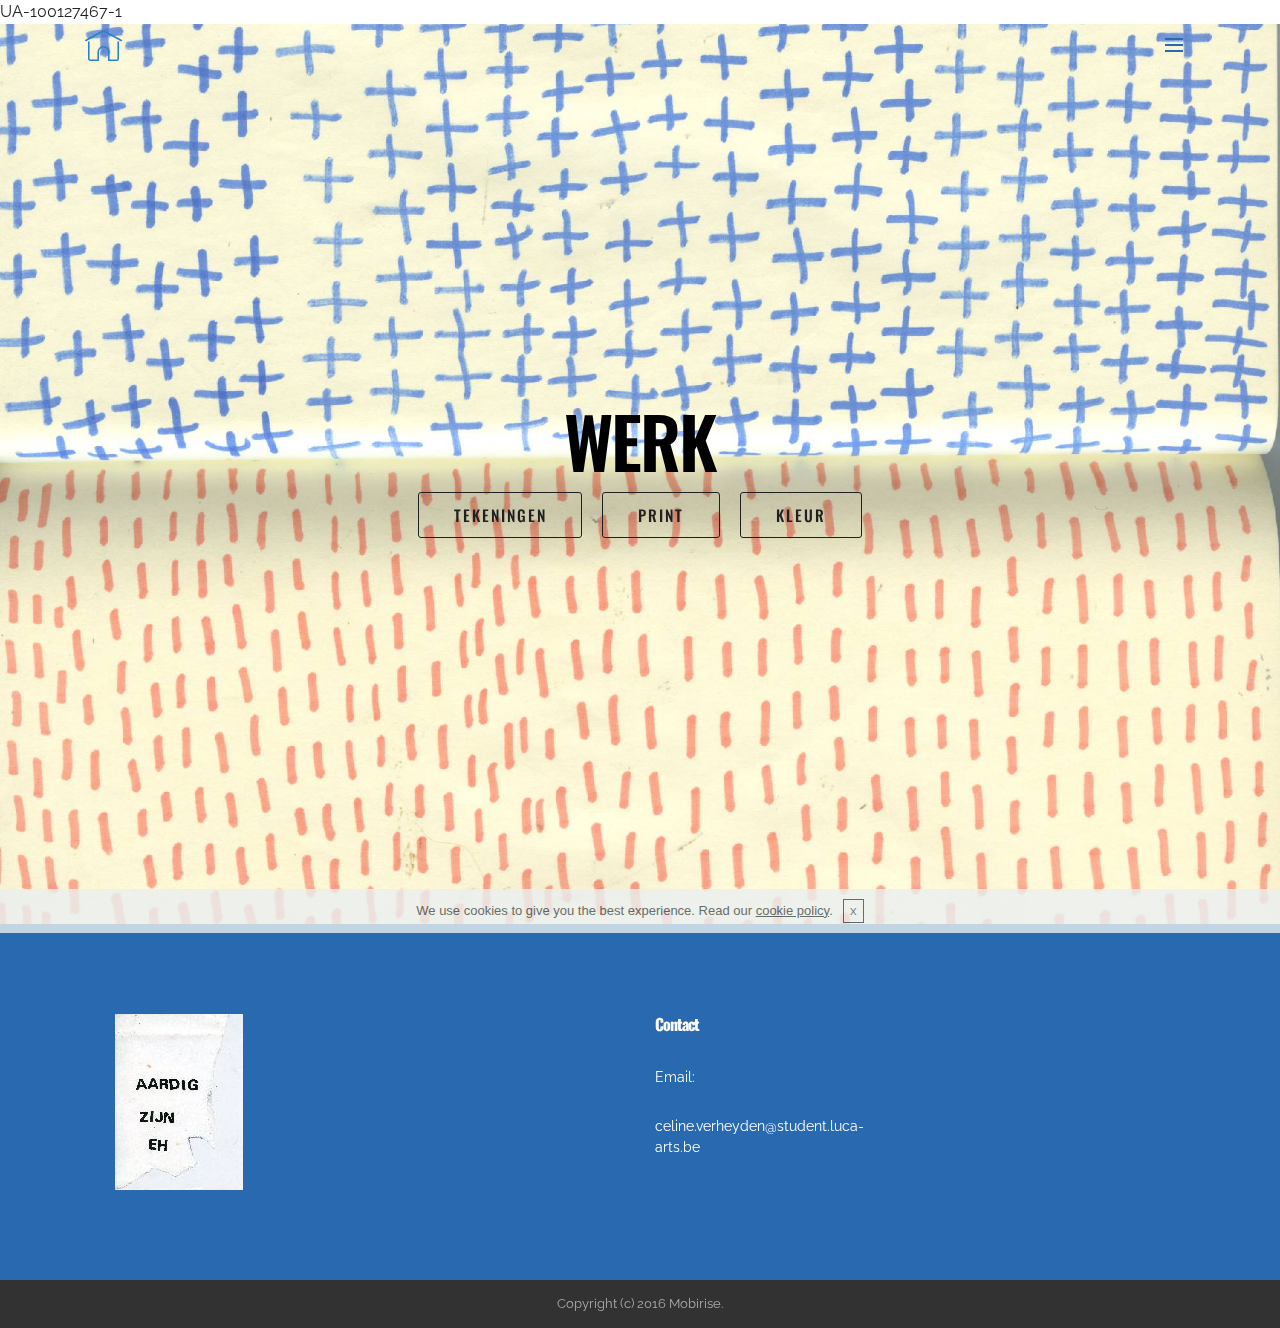
<file: werk.html>
<!DOCTYPE html>
<html>
<head>
  <!-- Site made with Mobirise Website Builder v3.12.1, https://mobirise.com -->
  <meta charset="UTF-8">
  <meta http-equiv="X-UA-Compatible" content="IE=edge">
  <meta name="generator" content="Mobirise v3.12.1, mobirise.com">
  <meta name="viewport" content="width=device-width, initial-scale=1">
  <link rel="shortcut icon" href="assets/images/plus-91x128.jpg" type="image/x-icon">
  <meta name="description" content="Web Page Maker Description">
  <title>Web Page Maker Title</title>
  <link rel="stylesheet" href="https://fonts.googleapis.com/css?family=Lora:400,700,400italic,700italic&amp;subset=latin">
  <link rel="stylesheet" href="https://fonts.googleapis.com/css?family=Montserrat:400,700">
  <link rel="stylesheet" href="https://fonts.googleapis.com/css?family=Raleway:100,100i,200,200i,300,300i,400,400i,500,500i,600,600i,700,700i,800,800i,900,900i">
  <link rel="stylesheet" href="assets/bootstrap-material-design-font/css/material.css">
  <link rel="stylesheet" href="assets/web/assets/mobirise-icons/mobirise-icons.css">
  <link rel="stylesheet" href="assets/tether/tether.min.css">
  <link rel="stylesheet" href="assets/bootstrap/css/bootstrap.min.css">
  <link rel="stylesheet" href="assets/dropdown/css/style.css">
  <link rel="stylesheet" href="assets/theme/css/style.css">
  <link rel="stylesheet" href="assets/mobirise/css/mbr-additional.css" type="text/css">
  
  
  
</head>
<body>

<!-- Google Analytics -->
UA-100127467-1
<!-- /Google Analytics -->


<section id="menu-0">

    <nav class="navbar navbar-dropdown bg-color transparent navbar-fixed-top">
        <div class="container">

            <div class="mbr-table">
                <div class="mbr-table-cell">

                    <div class="navbar-brand">
                        <a href="index.html" class="mbri-home mbr-iconfont mbr-iconfont-menu navbar-logo" style="color: rgb(44, 130, 201);"></a>
                        <a class="navbar-caption" href="https://mobirise.com"></a>
                    </div>

                </div>
                <div class="mbr-table-cell">

                    <button class="navbar-toggler pull-xs-right" type="button" data-toggle="collapse" data-target="#exCollapsingNavbar">
                        <div class="hamburger-icon"></div>
                    </button>

                    <ul class="nav-dropdown collapse pull-xs-right nav navbar-nav navbar-toggleable-xl" id="exCollapsingNavbar"><li class="nav-item dropdown"><a class="nav-link link" href="index.html" aria-expanded="false">HUIS<br></a></li><li class="nav-item"><a class="nav-link link" href="over.html" aria-expanded="false">OVER</a></li><li class="nav-item dropdown"><a class="nav-link link" href="werk.html" aria-expanded="false">WERK</a></li><li class="nav-item"><a class="nav-link link" href="contact.html" aria-expanded="false">CONTACTEER MIJ</a></li><li class="nav-item"><a class="nav-link link" href="HOME.html" aria-expanded="false">HOME<br></a></li><li class="nav-item"><a class="nav-link link" href="ABOUT.html" aria-expanded="false">ABOUT<br></a></li><li class="nav-item"><a class="nav-link link" href="WORKS.html" aria-expanded="false">WORK<br></a></li><li class="nav-item"><a class="nav-link link" href="WORKS.html" aria-expanded="false">CONTACT ME<br></a></li></ul>
                    <button hidden="" class="navbar-toggler navbar-close" type="button" data-toggle="collapse" data-target="#exCollapsingNavbar">
                        <div class="close-icon"></div>
                    </button>

                </div>
            </div>

        </div>
    </nav>

</section>

<section class="engine"><a rel="external" href="https://mobirise.com">https://mobirise.com/</a></section><section class="mbr-section mbr-section-hero mbr-section-full mbr-parallax-background mbr-after-navbar" id="header1-b" style="background-image: url(assets/images/plus-2000x2798.jpg);">

    

    <div class="mbr-table-cell">

        <div class="container">
            <div class="row">
                <div class="mbr-section col-md-10 col-md-offset-1 text-xs-center">

                    <h1 class="mbr-section-title display-1">WERK</h1>
                    <p class="mbr-section-lead lead"></p>
                    <div class="mbr-section-btn"> <a class="btn btn-lg btn-black-outline btn-black" href="TEKENINGEN.html" target="_blank">TEKENINGEN</a> <a class="btn btn-lg btn-black-outline btn-black" href="PRINTS.html" target="_blank">PRINT</a> <a class="btn btn-lg btn-black-outline btn-black" href="KLEUR.html" target="_blank">KLEUR</a></div>
                </div>
            </div>
        </div>
    </div>

    

</section>

<section class="mbr-section mbr-section-md-padding mbr-footer footer1" id="contacts1-p" style="background-color: rgb(41, 105, 176); padding-top: 90px; padding-bottom: 90px;">
    
    <div class="container">
        <div class="row">
            <div class="mbr-footer-content col-xs-12 col-md-3">
                <div><img src="assets/images/analoog107-128x176.jpg"></div>
            </div>
            <div class="mbr-footer-content col-xs-12 col-md-3">
                <p></p>
            </div>
            <div class="mbr-footer-content col-xs-12 col-md-3">
                <p><strong>Contact</strong><br><strong><br></strong>Email: <br>celine.verheyden@student.luca-arts.be<br><br></p>
            </div>
            <div class="mbr-footer-content col-xs-12 col-md-3">
                <p></p>
            </div>

        </div>
    </div>
</section>

<footer class="mbr-small-footer mbr-section mbr-section-nopadding" id="footer1-1" style="background-color: rgb(50, 50, 50); padding-top: 0.875rem; padding-bottom: 0.875rem;">
    
    <div class="container">
        <p class="text-xs-center">Copyright (c) 2016 Mobirise.</p>
    </div>
</footer>


  <script src="assets/web/assets/jquery/jquery.min.js"></script>
  <script src="assets/tether/tether.min.js"></script>
  <script src="assets/bootstrap/js/bootstrap.min.js"></script>
  <script src="assets/smooth-scroll/smooth-scroll.js"></script>
  <script src="assets/cookies-alert-plugin/cookies-alert-core.js"></script>
  <script src="assets/cookies-alert-plugin/cookies-alert-script.js"></script>
  <script src="assets/dropdown/js/script.min.js"></script>
  <script src="assets/touch-swipe/jquery.touch-swipe.min.js"></script>
  <script src="assets/jarallax/jarallax.js"></script>
  <script src="assets/theme/js/script.js"></script>
  
  
<input name="cookieData" type="hidden" data-cookie-text="We use cookies to give you the best experience. Read our <a href='privacy.html'>cookie policy</a>.">
  </body>
</html>
</file>
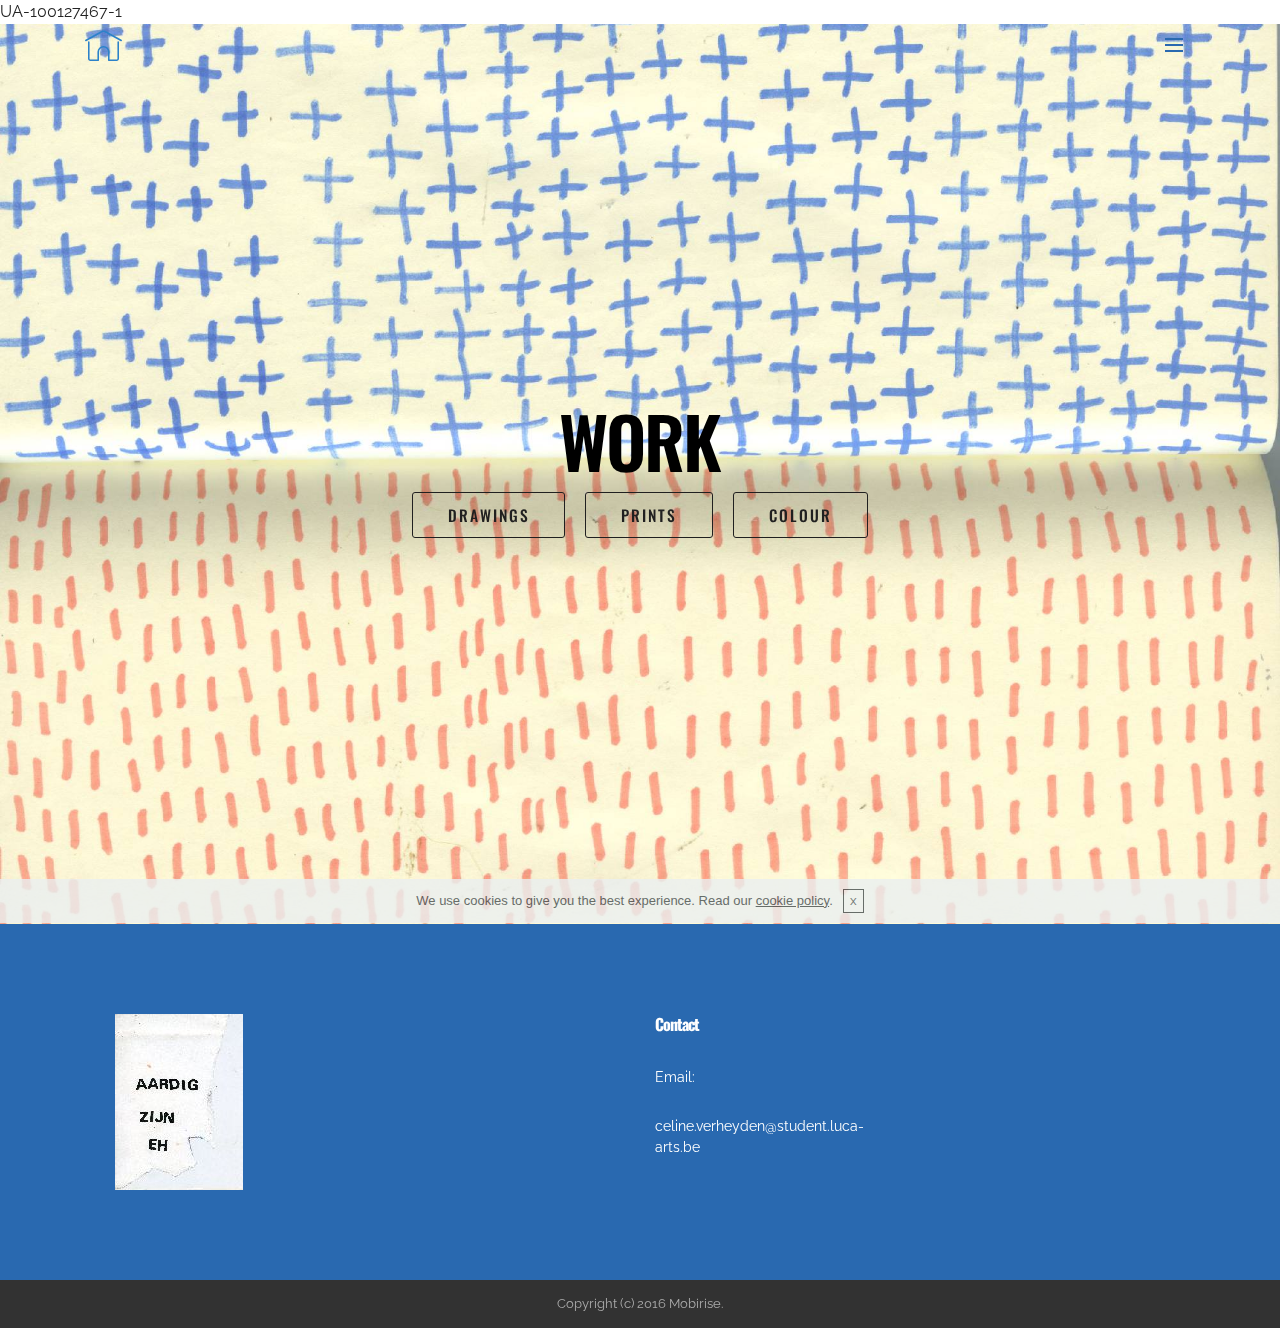
<file: WORKS.html>
<!DOCTYPE html>
<html>
<head>
  <!-- Site made with Mobirise Website Builder v3.12.1, https://mobirise.com -->
  <meta charset="UTF-8">
  <meta http-equiv="X-UA-Compatible" content="IE=edge">
  <meta name="generator" content="Mobirise v3.12.1, mobirise.com">
  <meta name="viewport" content="width=device-width, initial-scale=1">
  <link rel="shortcut icon" href="assets/images/plus-91x128.jpg" type="image/x-icon">
  <meta name="description" content="Web Page Maker Description">
  <title>Web Page Maker Title</title>
  <link rel="stylesheet" href="https://fonts.googleapis.com/css?family=Lora:400,700,400italic,700italic&amp;subset=latin">
  <link rel="stylesheet" href="https://fonts.googleapis.com/css?family=Montserrat:400,700">
  <link rel="stylesheet" href="https://fonts.googleapis.com/css?family=Raleway:100,100i,200,200i,300,300i,400,400i,500,500i,600,600i,700,700i,800,800i,900,900i">
  <link rel="stylesheet" href="assets/bootstrap-material-design-font/css/material.css">
  <link rel="stylesheet" href="assets/web/assets/mobirise-icons/mobirise-icons.css">
  <link rel="stylesheet" href="assets/tether/tether.min.css">
  <link rel="stylesheet" href="assets/bootstrap/css/bootstrap.min.css">
  <link rel="stylesheet" href="assets/dropdown/css/style.css">
  <link rel="stylesheet" href="assets/theme/css/style.css">
  <link rel="stylesheet" href="assets/mobirise/css/mbr-additional.css" type="text/css">
  
  
  
</head>
<body>

<!-- Google Analytics -->
UA-100127467-1
<!-- /Google Analytics -->


<section id="menu-1c">

    <nav class="navbar navbar-dropdown bg-color transparent navbar-fixed-top">
        <div class="container">

            <div class="mbr-table">
                <div class="mbr-table-cell">

                    <div class="navbar-brand">
                        <a href="HOME.html" class="mbri-home mbr-iconfont mbr-iconfont-menu navbar-logo" style="color: rgb(44, 130, 201);"></a>
                        <a class="navbar-caption" href="https://mobirise.com"></a>
                    </div>

                </div>
                <div class="mbr-table-cell">

                    <button class="navbar-toggler pull-xs-right" type="button" data-toggle="collapse" data-target="#exCollapsingNavbar">
                        <div class="hamburger-icon"></div>
                    </button>

                    <ul class="nav-dropdown collapse pull-xs-right nav navbar-nav navbar-toggleable-xl" id="exCollapsingNavbar"><li class="nav-item dropdown"><a class="nav-link link" href="index.html" aria-expanded="false">HUIS<br></a></li><li class="nav-item"><a class="nav-link link" href="over.html" aria-expanded="false">OVER</a></li><li class="nav-item dropdown"><a class="nav-link link" href="werk.html" aria-expanded="false">WERK</a></li><li class="nav-item"><a class="nav-link link" href="contact.html" aria-expanded="false">CONTACTEER MIJ</a></li><li class="nav-item"><a class="nav-link link" href="HOME.html" aria-expanded="false">HOME<br></a></li><li class="nav-item"><a class="nav-link link" href="ABOUT.html" aria-expanded="false">ABOUT<br></a></li><li class="nav-item"><a class="nav-link link" href="WORKS.html" aria-expanded="false">WORK<br></a></li><li class="nav-item"><a class="nav-link link" href="WORKS.html" aria-expanded="false">CONTACT ME<br></a></li></ul>
                    <button hidden="" class="navbar-toggler navbar-close" type="button" data-toggle="collapse" data-target="#exCollapsingNavbar">
                        <div class="close-icon"></div>
                    </button>

                </div>
            </div>

        </div>
    </nav>

</section>

<section class="engine"><a rel="external" href="https://mobirise.com">Mobirise Web Page Maker</a></section><section class="mbr-section mbr-section-hero mbr-section-full mbr-parallax-background mbr-after-navbar" id="header1-1d" style="background-image: url(assets/images/plus-2000x2798.jpg);">

    

    <div class="mbr-table-cell">

        <div class="container">
            <div class="row">
                <div class="mbr-section col-md-10 col-md-offset-1 text-xs-center">

                    <h1 class="mbr-section-title display-1">WORK</h1>
                    <p class="mbr-section-lead lead"></p>
                    <div class="mbr-section-btn"> <a class="btn btn-lg btn-black-outline btn-black" href="TEKENINGEN.html" target="_blank">DRAWINGS</a> <a class="btn btn-lg btn-black-outline btn-black" href="PRINTS.html" target="_blank">PRINTS</a> <a class="btn btn-lg btn-black-outline btn-black" href="KLEUR.html" target="_blank">COLOUR</a></div>
                </div>
            </div>
        </div>
    </div>

    

</section>

<section class="mbr-section mbr-section-md-padding mbr-footer footer1" id="contacts1-1e" style="background-color: rgb(41, 105, 176); padding-top: 90px; padding-bottom: 90px;">
    
    <div class="container">
        <div class="row">
            <div class="mbr-footer-content col-xs-12 col-md-3">
                <div><img src="assets/images/analoog107-128x176.jpg"></div>
            </div>
            <div class="mbr-footer-content col-xs-12 col-md-3">
                <p></p>
            </div>
            <div class="mbr-footer-content col-xs-12 col-md-3">
                <p><strong>Contact</strong><br><strong><br></strong>Email: <br>celine.verheyden@student.luca-arts.be<br><br></p>
            </div>
            <div class="mbr-footer-content col-xs-12 col-md-3">
                <p></p>
            </div>

        </div>
    </div>
</section>

<footer class="mbr-small-footer mbr-section mbr-section-nopadding" id="footer1-1b" style="background-color: rgb(50, 50, 50); padding-top: 0.875rem; padding-bottom: 0.875rem;">
    
    <div class="container">
        <p class="text-xs-center">Copyright (c) 2016 Mobirise.</p>
    </div>
</footer>


  <script src="assets/web/assets/jquery/jquery.min.js"></script>
  <script src="assets/tether/tether.min.js"></script>
  <script src="assets/bootstrap/js/bootstrap.min.js"></script>
  <script src="assets/smooth-scroll/smooth-scroll.js"></script>
  <script src="assets/cookies-alert-plugin/cookies-alert-core.js"></script>
  <script src="assets/cookies-alert-plugin/cookies-alert-script.js"></script>
  <script src="assets/dropdown/js/script.min.js"></script>
  <script src="assets/touch-swipe/jquery.touch-swipe.min.js"></script>
  <script src="assets/jarallax/jarallax.js"></script>
  <script src="assets/theme/js/script.js"></script>
  
  
<input name="cookieData" type="hidden" data-cookie-text="We use cookies to give you the best experience. Read our <a href='privacy.html'>cookie policy</a>.">
  </body>
</html>
</file>
<file: assets/bootstrap-material-design-font/css/material.css>
@font-face {
  font-family: 'Material-Design-Icons';
  src: url('../fonts/Material-Design-Icons.eot?3ocs8m');
  src: url('../fonts/Material-Design-Icons.eot?#iefix3ocs8m') format('embedded-opentype'), url('../fonts/Material-Design-Icons.woff?3ocs8m') format('woff'), url('../fonts/Material-Design-Icons.ttf?3ocs8m') format('truetype'), url('../fonts/Material-Design-Icons.svg?3ocs8m#Material-Design-Icons') format('svg');
  font-weight: normal;
  font-style: normal;
}
[class^="mdi-"],
[class*="mdi-"] {
  speak: none;
  display: inline-block;
  font-style: normal;
  font-variant:normal;
  font-weight:normal;
  /*font-size:24px;*/
  line-height:1;
  font-family:'Material-Design-Icons' !important;
  text-rendering: auto;
  
  -webkit-font-smoothing: antialiased;
  -moz-osx-font-smoothing: grayscale;
  -webkit-transform: translate(0, 0);
      -ms-transform: translate(0, 0);
          transform: translate(0, 0);
}
[class^="mdi-"]:before,
[class*="mdi-"]:before {
  display: inline-block;
  speak: none;
  text-decoration: inherit;
}
[class^="mdi-"].pull-left,
[class*="mdi-"].pull-left {
  margin-right: .3em;
}
[class^="mdi-"].pull-right,
[class*="mdi-"].pull-right {
  margin-left: .3em;
}
[class^="mdi-"].mdi-lg:before,
[class*="mdi-"].mdi-lg:before,
[class^="mdi-"].mdi-lg:after,
[class*="mdi-"].mdi-lg:after {
  font-size: 1.33333333em;
  line-height: 0.75em;
  vertical-align: -15%;
}
[class^="mdi-"].mdi-2x:before,
[class*="mdi-"].mdi-2x:before,
[class^="mdi-"].mdi-2x:after,
[class*="mdi-"].mdi-2x:after {
  font-size: 2em;
}
[class^="mdi-"].mdi-3x:before,
[class*="mdi-"].mdi-3x:before,
[class^="mdi-"].mdi-3x:after,
[class*="mdi-"].mdi-3x:after {
  font-size: 3em;
}
[class^="mdi-"].mdi-4x:before,
[class*="mdi-"].mdi-4x:before,
[class^="mdi-"].mdi-4x:after,
[class*="mdi-"].mdi-4x:after {
  font-size: 4em;
}
[class^="mdi-"].mdi-5x:before,
[class*="mdi-"].mdi-5x:before,
[class^="mdi-"].mdi-5x:after,
[class*="mdi-"].mdi-5x:after {
  font-size: 5em;
}
[class^="mdi-device-signal-cellular-"]:after,
[class^="mdi-device-battery-"]:after,
[class^="mdi-device-battery-charging-"]:after,
[class^="mdi-device-signal-cellular-connected-no-internet-"]:after,
[class^="mdi-device-signal-wifi-"]:after,
[class^="mdi-device-signal-wifi-statusbar-not-connected"]:after,
.mdi-device-network-wifi:after {
  opacity: .3;
  position: absolute;
  left: 0;
  top: 0;
  z-index: 1;
  display: inline-block;
  speak: none;
  text-decoration: inherit;
}
[class^="mdi-device-signal-cellular-"]:after {
  content: "\e758";
}
[class^="mdi-device-battery-"]:after {
  content: "\e735";
}
[class^="mdi-device-battery-charging-"]:after {
  content: "\e733";
}
[class^="mdi-device-signal-cellular-connected-no-internet-"]:after {
  content: "\e75d";
}
[class^="mdi-device-signal-wifi-"]:after,
.mdi-device-network-wifi:after {
  content: "\e765";
}
[class^="mdi-device-signal-wifi-statusbasr-not-connected"]:after {
  content: "\e8f7";
}
.mdi-device-signal-cellular-off:after,
.mdi-device-signal-cellular-null:after,
.mdi-device-signal-cellular-no-sim:after,
.mdi-device-signal-wifi-off:after,
.mdi-device-signal-wifi-4-bar:after,
.mdi-device-signal-cellular-4-bar:after,
.mdi-device-battery-alert:after,
.mdi-device-signal-cellular-connected-no-internet-4-bar:after,
.mdi-device-battery-std:after,
.mdi-device-battery-full .mdi-device-battery-unknown:after {
  content: "";
}
.mdi-fw {
  width: 1.28571429em;
  text-align: center;
}
.mdi-ul {
  padding-left: 0;
  margin-left: 2.14285714em;
  list-style-type: none;
}
.mdi-ul > li {
  position: relative;
}
.mdi-li {
  position: absolute;
  left: -2.14285714em;
  width: 2.14285714em;
  top: 0.14285714em;
  text-align: center;
}
.mdi-li.mdi-lg {
  left: -1.85714286em;
}
.mdi-border {
  padding: .2em .25em .15em;
  border: solid 0.08em #eeeeee;
  border-radius: .1em;
}
.mdi-spin {
  -webkit-animation: mdi-spin 2s infinite linear;
  animation: mdi-spin 2s infinite linear;
  -webkit-transform-origin: 50% 50%;
  -ms-transform-origin: 50% 50%;
      transform-origin: 50% 50%;
}
.mdi-pulse {
  -webkit-animation: mdi-spin 1s steps(8) infinite;
  animation: mdi-spin 1s steps(8) infinite;
  -webkit-transform-origin: 50% 50%;
  -ms-transform-origin: 50% 50%;
      transform-origin: 50% 50%;
}
@-webkit-keyframes mdi-spin {
  0% {
    -webkit-transform: rotate(0deg);
    transform: rotate(0deg);
  }
  100% {
    -webkit-transform: rotate(359deg);
    transform: rotate(359deg);
  }
}
@keyframes mdi-spin {
  0% {
    -webkit-transform: rotate(0deg);
    transform: rotate(0deg);
  }
  100% {
    -webkit-transform: rotate(359deg);
    transform: rotate(359deg);
  }
}
.mdi-rotate-90 {
  filter: progid:DXImageTransform.Microsoft.BasicImage(rotation=1);
  -webkit-transform: rotate(90deg);
  -ms-transform: rotate(90deg);
  transform: rotate(90deg);
}
.mdi-rotate-180 {
  filter: progid:DXImageTransform.Microsoft.BasicImage(rotation=2);
  -webkit-transform: rotate(180deg);
  -ms-transform: rotate(180deg);
  transform: rotate(180deg);
}
.mdi-rotate-270 {
  filter: progid:DXImageTransform.Microsoft.BasicImage(rotation=3);
  -webkit-transform: rotate(270deg);
  -ms-transform: rotate(270deg);
  transform: rotate(270deg);
}
.mdi-flip-horizontal {
  filter: progid:DXImageTransform.Microsoft.BasicImage(rotation=0, mirror=1);
  -webkit-transform: scale(-1, 1);
  -ms-transform: scale(-1, 1);
  transform: scale(-1, 1);
}
.mdi-flip-vertical {
  filter: progid:DXImageTransform.Microsoft.BasicImage(rotation=2, mirror=1);
  -webkit-transform: scale(1, -1);
  -ms-transform: scale(1, -1);
  transform: scale(1, -1);
}
:root .mdi-rotate-90,
:root .mdi-rotate-180,
:root .mdi-rotate-270,
:root .mdi-flip-horizontal,
:root .mdi-flip-vertical {
  -webkit-filter: none;
          filter: none;
}
.mdi-stack {
  position: relative;
  display: inline-block;
  width: 2em;
  height: 2em;
  line-height: 2em;
  vertical-align: middle;
}
.mdi-stack-1x,
.mdi-stack-2x {
  position: absolute;
  left: 0;
  width: 100%;
  text-align: center;
}
.mdi-stack-1x {
  line-height: inherit;
}
.mdi-stack-2x {
  font-size: 2em;
}
.mdi-inverse {
  color: #ffffff;
}
/* Start Icons */
.mdi-action-3d-rotation:before {
  content: "\e600";
}
.mdi-action-accessibility:before {
  content: "\e601";
}
.mdi-action-account-balance-wallet:before {
  content: "\e602";
}
.mdi-action-account-balance:before {
  content: "\e603";
}
.mdi-action-account-box:before {
  content: "\e604";
}
.mdi-action-account-child:before {
  content: "\e605";
}
.mdi-action-account-circle:before {
  content: "\e606";
}
.mdi-action-add-shopping-cart:before {
  content: "\e607";
}
.mdi-action-alarm-add:before {
  content: "\e608";
}
.mdi-action-alarm-off:before {
  content: "\e609";
}
.mdi-action-alarm-on:before {
  content: "\e60a";
}
.mdi-action-alarm:before {
  content: "\e60b";
}
.mdi-action-android:before {
  content: "\e60c";
}
.mdi-action-announcement:before {
  content: "\e60d";
}
.mdi-action-aspect-ratio:before {
  content: "\e60e";
}
.mdi-action-assessment:before {
  content: "\e60f";
}
.mdi-action-assignment-ind:before {
  content: "\e610";
}
.mdi-action-assignment-late:before {
  content: "\e611";
}
.mdi-action-assignment-return:before {
  content: "\e612";
}
.mdi-action-assignment-returned:before {
  content: "\e613";
}
.mdi-action-assignment-turned-in:before {
  content: "\e614";
}
.mdi-action-assignment:before {
  content: "\e615";
}
.mdi-action-autorenew:before {
  content: "\e616";
}
.mdi-action-backup:before {
  content: "\e617";
}
.mdi-action-book:before {
  content: "\e618";
}
.mdi-action-bookmark-outline:before {
  content: "\e619";
}
.mdi-action-bookmark:before {
  content: "\e61a";
}
.mdi-action-bug-report:before {
  content: "\e61b";
}
.mdi-action-cached:before {
  content: "\e61c";
}
.mdi-action-check-circle:before {
  content: "\e61d";
}
.mdi-action-class:before {
  content: "\e61e";
}
.mdi-action-credit-card:before {
  content: "\e61f";
}
.mdi-action-dashboard:before {
  content: "\e620";
}
.mdi-action-delete:before {
  content: "\e621";
}
.mdi-action-description:before {
  content: "\e622";
}
.mdi-action-dns:before {
  content: "\e623";
}
.mdi-action-done-all:before {
  content: "\e624";
}
.mdi-action-done:before {
  content: "\e625";
}
.mdi-action-event:before {
  content: "\e626";
}
.mdi-action-exit-to-app:before {
  content: "\e627";
}
.mdi-action-explore:before {
  content: "\e628";
}
.mdi-action-extension:before {
  content: "\e629";
}
.mdi-action-face-unlock:before {
  content: "\e62a";
}
.mdi-action-favorite-outline:before {
  content: "\e62b";
}
.mdi-action-favorite:before {
  content: "\e62c";
}
.mdi-action-find-in-page:before {
  content: "\e62d";
}
.mdi-action-find-replace:before {
  content: "\e62e";
}
.mdi-action-flip-to-back:before {
  content: "\e62f";
}
.mdi-action-flip-to-front:before {
  content: "\e630";
}
.mdi-action-get-app:before {
  content: "\e631";
}
.mdi-action-grade:before {
  content: "\e632";
}
.mdi-action-group-work:before {
  content: "\e633";
}
.mdi-action-help:before {
  content: "\e634";
}
.mdi-action-highlight-remove:before {
  content: "\e635";
}
.mdi-action-history:before {
  content: "\e636";
}
.mdi-action-home:before {
  content: "\e637";
}
.mdi-action-https:before {
  content: "\e638";
}
.mdi-action-info-outline:before {
  content: "\e639";
}
.mdi-action-info:before {
  content: "\e63a";
}
.mdi-action-input:before {
  content: "\e63b";
}
.mdi-action-invert-colors:before {
  content: "\e63c";
}
.mdi-action-label-outline:before {
  content: "\e63d";
}
.mdi-action-label:before {
  content: "\e63e";
}
.mdi-action-language:before {
  content: "\e63f";
}
.mdi-action-launch:before {
  content: "\e640";
}
.mdi-action-list:before {
  content: "\e641";
}
.mdi-action-lock-open:before {
  content: "\e642";
}
.mdi-action-lock-outline:before {
  content: "\e643";
}
.mdi-action-lock:before {
  content: "\e644";
}
.mdi-action-loyalty:before {
  content: "\e645";
}
.mdi-action-markunread-mailbox:before {
  content: "\e646";
}
.mdi-action-note-add:before {
  content: "\e647";
}
.mdi-action-open-in-browser:before {
  content: "\e648";
}
.mdi-action-open-in-new:before {
  content: "\e649";
}
.mdi-action-open-with:before {
  content: "\e64a";
}
.mdi-action-pageview:before {
  content: "\e64b";
}
.mdi-action-payment:before {
  content: "\e64c";
}
.mdi-action-perm-camera-mic:before {
  content: "\e64d";
}
.mdi-action-perm-contact-cal:before {
  content: "\e64e";
}
.mdi-action-perm-data-setting:before {
  content: "\e64f";
}
.mdi-action-perm-device-info:before {
  content: "\e650";
}
.mdi-action-perm-identity:before {
  content: "\e651";
}
.mdi-action-perm-media:before {
  content: "\e652";
}
.mdi-action-perm-phone-msg:before {
  content: "\e653";
}
.mdi-action-perm-scan-wifi:before {
  content: "\e654";
}
.mdi-action-picture-in-picture:before {
  content: "\e655";
}
.mdi-action-polymer:before {
  content: "\e656";
}
.mdi-action-print:before {
  content: "\e657";
}
.mdi-action-query-builder:before {
  content: "\e658";
}
.mdi-action-question-answer:before {
  content: "\e659";
}
.mdi-action-receipt:before {
  content: "\e65a";
}
.mdi-action-redeem:before {
  content: "\e65b";
}
.mdi-action-reorder:before {
  content: "\e65c";
}
.mdi-action-report-problem:before {
  content: "\e65d";
}
.mdi-action-restore:before {
  content: "\e65e";
}
.mdi-action-room:before {
  content: "\e65f";
}
.mdi-action-schedule:before {
  content: "\e660";
}
.mdi-action-search:before {
  content: "\e661";
}
.mdi-action-settings-applications:before {
  content: "\e662";
}
.mdi-action-settings-backup-restore:before {
  content: "\e663";
}
.mdi-action-settings-bluetooth:before {
  content: "\e664";
}
.mdi-action-settings-cell:before {
  content: "\e665";
}
.mdi-action-settings-display:before {
  content: "\e666";
}
.mdi-action-settings-ethernet:before {
  content: "\e667";
}
.mdi-action-settings-input-antenna:before {
  content: "\e668";
}
.mdi-action-settings-input-component:before {
  content: "\e669";
}
.mdi-action-settings-input-composite:before {
  content: "\e66a";
}
.mdi-action-settings-input-hdmi:before {
  content: "\e66b";
}
.mdi-action-settings-input-svideo:before {
  content: "\e66c";
}
.mdi-action-settings-overscan:before {
  content: "\e66d";
}
.mdi-action-settings-phone:before {
  content: "\e66e";
}
.mdi-action-settings-power:before {
  content: "\e66f";
}
.mdi-action-settings-remote:before {
  content: "\e670";
}
.mdi-action-settings-voice:before {
  content: "\e671";
}
.mdi-action-settings:before {
  content: "\e672";
}
.mdi-action-shop-two:before {
  content: "\e673";
}
.mdi-action-shop:before {
  content: "\e674";
}
.mdi-action-shopping-basket:before {
  content: "\e675";
}
.mdi-action-shopping-cart:before {
  content: "\e676";
}
.mdi-action-speaker-notes:before {
  content: "\e677";
}
.mdi-action-spellcheck:before {
  content: "\e678";
}
.mdi-action-star-rate:before {
  content: "\e679";
}
.mdi-action-stars:before {
  content: "\e67a";
}
.mdi-action-store:before {
  content: "\e67b";
}
.mdi-action-subject:before {
  content: "\e67c";
}
.mdi-action-supervisor-account:before {
  content: "\e67d";
}
.mdi-action-swap-horiz:before {
  content: "\e67e";
}
.mdi-action-swap-vert-circle:before {
  content: "\e67f";
}
.mdi-action-swap-vert:before {
  content: "\e680";
}
.mdi-action-system-update-tv:before {
  content: "\e681";
}
.mdi-action-tab-unselected:before {
  content: "\e682";
}
.mdi-action-tab:before {
  content: "\e683";
}
.mdi-action-theaters:before {
  content: "\e684";
}
.mdi-action-thumb-down:before {
  content: "\e685";
}
.mdi-action-thumb-up:before {
  content: "\e686";
}
.mdi-action-thumbs-up-down:before {
  content: "\e687";
}
.mdi-action-toc:before {
  content: "\e688";
}
.mdi-action-today:before {
  content: "\e689";
}
.mdi-action-track-changes:before {
  content: "\e68a";
}
.mdi-action-translate:before {
  content: "\e68b";
}
.mdi-action-trending-down:before {
  content: "\e68c";
}
.mdi-action-trending-neutral:before {
  content: "\e68d";
}
.mdi-action-trending-up:before {
  content: "\e68e";
}
.mdi-action-turned-in-not:before {
  content: "\e68f";
}
.mdi-action-turned-in:before {
  content: "\e690";
}
.mdi-action-verified-user:before {
  content: "\e691";
}
.mdi-action-view-agenda:before {
  content: "\e692";
}
.mdi-action-view-array:before {
  content: "\e693";
}
.mdi-action-view-carousel:before {
  content: "\e694";
}
.mdi-action-view-column:before {
  content: "\e695";
}
.mdi-action-view-day:before {
  content: "\e696";
}
.mdi-action-view-headline:before {
  content: "\e697";
}
.mdi-action-view-list:before {
  content: "\e698";
}
.mdi-action-view-module:before {
  content: "\e699";
}
.mdi-action-view-quilt:before {
  content: "\e69a";
}
.mdi-action-view-stream:before {
  content: "\e69b";
}
.mdi-action-view-week:before {
  content: "\e69c";
}
.mdi-action-visibility-off:before {
  content: "\e69d";
}
.mdi-action-visibility:before {
  content: "\e69e";
}
.mdi-action-wallet-giftcard:before {
  content: "\e69f";
}
.mdi-action-wallet-membership:before {
  content: "\e6a0";
}
.mdi-action-wallet-travel:before {
  content: "\e6a1";
}
.mdi-action-work:before {
  content: "\e6a2";
}
.mdi-alert-error:before {
  content: "\e6a3";
}
.mdi-alert-warning:before {
  content: "\e6a4";
}
.mdi-av-album:before {
  content: "\e6a5";
}
.mdi-av-closed-caption:before {
  content: "\e6a6";
}
.mdi-av-equalizer:before {
  content: "\e6a7";
}
.mdi-av-explicit:before {
  content: "\e6a8";
}
.mdi-av-fast-forward:before {
  content: "\e6a9";
}
.mdi-av-fast-rewind:before {
  content: "\e6aa";
}
.mdi-av-games:before {
  content: "\e6ab";
}
.mdi-av-hearing:before {
  content: "\e6ac";
}
.mdi-av-high-quality:before {
  content: "\e6ad";
}
.mdi-av-loop:before {
  content: "\e6ae";
}
.mdi-av-mic-none:before {
  content: "\e6af";
}
.mdi-av-mic-off:before {
  content: "\e6b0";
}
.mdi-av-mic:before {
  content: "\e6b1";
}
.mdi-av-movie:before {
  content: "\e6b2";
}
.mdi-av-my-library-add:before {
  content: "\e6b3";
}
.mdi-av-my-library-books:before {
  content: "\e6b4";
}
.mdi-av-my-library-music:before {
  content: "\e6b5";
}
.mdi-av-new-releases:before {
  content: "\e6b6";
}
.mdi-av-not-interested:before {
  content: "\e6b7";
}
.mdi-av-pause-circle-fill:before {
  content: "\e6b8";
}
.mdi-av-pause-circle-outline:before {
  content: "\e6b9";
}
.mdi-av-pause:before {
  content: "\e6ba";
}
.mdi-av-play-arrow:before {
  content: "\e6bb";
}
.mdi-av-play-circle-fill:before {
  content: "\e6bc";
}
.mdi-av-play-circle-outline:before {
  content: "\e6bd";
}
.mdi-av-play-shopping-bag:before {
  content: "\e6be";
}
.mdi-av-playlist-add:before {
  content: "\e6bf";
}
.mdi-av-queue-music:before {
  content: "\e6c0";
}
.mdi-av-queue:before {
  content: "\e6c1";
}
.mdi-av-radio:before {
  content: "\e6c2";
}
.mdi-av-recent-actors:before {
  content: "\e6c3";
}
.mdi-av-repeat-one:before {
  content: "\e6c4";
}
.mdi-av-repeat:before {
  content: "\e6c5";
}
.mdi-av-replay:before {
  content: "\e6c6";
}
.mdi-av-shuffle:before {
  content: "\e6c7";
}
.mdi-av-skip-next:before {
  content: "\e6c8";
}
.mdi-av-skip-previous:before {
  content: "\e6c9";
}
.mdi-av-snooze:before {
  content: "\e6ca";
}
.mdi-av-stop:before {
  content: "\e6cb";
}
.mdi-av-subtitles:before {
  content: "\e6cc";
}
.mdi-av-surround-sound:before {
  content: "\e6cd";
}
.mdi-av-timer:before {
  content: "\e6ce";
}
.mdi-av-video-collection:before {
  content: "\e6cf";
}
.mdi-av-videocam-off:before {
  content: "\e6d0";
}
.mdi-av-videocam:before {
  content: "\e6d1";
}
.mdi-av-volume-down:before {
  content: "\e6d2";
}
.mdi-av-volume-mute:before {
  content: "\e6d3";
}
.mdi-av-volume-off:before {
  content: "\e6d4";
}
.mdi-av-volume-up:before {
  content: "\e6d5";
}
.mdi-av-web:before {
  content: "\e6d6";
}
.mdi-communication-business:before {
  content: "\e6d7";
}
.mdi-communication-call-end:before {
  content: "\e6d8";
}
.mdi-communication-call-made:before {
  content: "\e6d9";
}
.mdi-communication-call-merge:before {
  content: "\e6da";
}
.mdi-communication-call-missed:before {
  content: "\e6db";
}
.mdi-communication-call-received:before {
  content: "\e6dc";
}
.mdi-communication-call-split:before {
  content: "\e6dd";
}
.mdi-communication-call:before {
  content: "\e6de";
}
.mdi-communication-chat:before {
  content: "\e6df";
}
.mdi-communication-clear-all:before {
  content: "\e6e0";
}
.mdi-communication-comment:before {
  content: "\e6e1";
}
.mdi-communication-contacts:before {
  content: "\e6e2";
}
.mdi-communication-dialer-sip:before {
  content: "\e6e3";
}
.mdi-communication-dialpad:before {
  content: "\e6e4";
}
.mdi-communication-dnd-on:before {
  content: "\e6e5";
}
.mdi-communication-email:before {
  content: "\e6e6";
}
.mdi-communication-forum:before {
  content: "\e6e7";
}
.mdi-communication-import-export:before {
  content: "\e6e8";
}
.mdi-communication-invert-colors-off:before {
  content: "\e6e9";
}
.mdi-communication-invert-colors-on:before {
  content: "\e6ea";
}
.mdi-communication-live-help:before {
  content: "\e6eb";
}
.mdi-communication-location-off:before {
  content: "\e6ec";
}
.mdi-communication-location-on:before {
  content: "\e6ed";
}
.mdi-communication-message:before {
  content: "\e6ee";
}
.mdi-communication-messenger:before {
  content: "\e6ef";
}
.mdi-communication-no-sim:before {
  content: "\e6f0";
}
.mdi-communication-phone:before {
  content: "\e6f1";
}
.mdi-communication-portable-wifi-off:before {
  content: "\e6f2";
}
.mdi-communication-quick-contacts-dialer:before {
  content: "\e6f3";
}
.mdi-communication-quick-contacts-mail:before {
  content: "\e6f4";
}
.mdi-communication-ring-volume:before {
  content: "\e6f5";
}
.mdi-communication-stay-current-landscape:before {
  content: "\e6f6";
}
.mdi-communication-stay-current-portrait:before {
  content: "\e6f7";
}
.mdi-communication-stay-primary-landscape:before {
  content: "\e6f8";
}
.mdi-communication-stay-primary-portrait:before {
  content: "\e6f9";
}
.mdi-communication-swap-calls:before {
  content: "\e6fa";
}
.mdi-communication-textsms:before {
  content: "\e6fb";
}
.mdi-communication-voicemail:before {
  content: "\e6fc";
}
.mdi-communication-vpn-key:before {
  content: "\e6fd";
}
.mdi-content-add-box:before {
  content: "\e6fe";
}
.mdi-content-add-circle-outline:before {
  content: "\e6ff";
}
.mdi-content-add-circle:before {
  content: "\e700";
}
.mdi-content-add:before {
  content: "\e701";
}
.mdi-content-archive:before {
  content: "\e702";
}
.mdi-content-backspace:before {
  content: "\e703";
}
.mdi-content-block:before {
  content: "\e704";
}
.mdi-content-clear:before {
  content: "\e705";
}
.mdi-content-content-copy:before {
  content: "\e706";
}
.mdi-content-content-cut:before {
  content: "\e707";
}
.mdi-content-content-paste:before {
  content: "\e708";
}
.mdi-content-create:before {
  content: "\e709";
}
.mdi-content-drafts:before {
  content: "\e70a";
}
.mdi-content-filter-list:before {
  content: "\e70b";
}
.mdi-content-flag:before {
  content: "\e70c";
}
.mdi-content-forward:before {
  content: "\e70d";
}
.mdi-content-gesture:before {
  content: "\e70e";
}
.mdi-content-inbox:before {
  content: "\e70f";
}
.mdi-content-link:before {
  content: "\e710";
}
.mdi-content-mail:before {
  content: "\e711";
}
.mdi-content-markunread:before {
  content: "\e712";
}
.mdi-content-redo:before {
  content: "\e713";
}
.mdi-content-remove-circle-outline:before {
  content: "\e714";
}
.mdi-content-remove-circle:before {
  content: "\e715";
}
.mdi-content-remove:before {
  content: "\e716";
}
.mdi-content-reply-all:before {
  content: "\e717";
}
.mdi-content-reply:before {
  content: "\e718";
}
.mdi-content-report:before {
  content: "\e719";
}
.mdi-content-save:before {
  content: "\e71a";
}
.mdi-content-select-all:before {
  content: "\e71b";
}
.mdi-content-send:before {
  content: "\e71c";
}
.mdi-content-sort:before {
  content: "\e71d";
}
.mdi-content-text-format:before {
  content: "\e71e";
}
.mdi-content-undo:before {
  content: "\e71f";
}
.mdi-editor-attach-file:before {
  content: "\e776";
}
.mdi-editor-attach-money:before {
  content: "\e777";
}
.mdi-editor-border-all:before {
  content: "\e778";
}
.mdi-editor-border-bottom:before {
  content: "\e779";
}
.mdi-editor-border-clear:before {
  content: "\e77a";
}
.mdi-editor-border-color:before {
  content: "\e77b";
}
.mdi-editor-border-horizontal:before {
  content: "\e77c";
}
.mdi-editor-border-inner:before {
  content: "\e77d";
}
.mdi-editor-border-left:before {
  content: "\e77e";
}
.mdi-editor-border-outer:before {
  content: "\e77f";
}
.mdi-editor-border-right:before {
  content: "\e780";
}
.mdi-editor-border-style:before {
  content: "\e781";
}
.mdi-editor-border-top:before {
  content: "\e782";
}
.mdi-editor-border-vertical:before {
  content: "\e783";
}
.mdi-editor-format-align-center:before {
  content: "\e784";
}
.mdi-editor-format-align-justify:before {
  content: "\e785";
}
.mdi-editor-format-align-left:before {
  content: "\e786";
}
.mdi-editor-format-align-right:before {
  content: "\e787";
}
.mdi-editor-format-bold:before {
  content: "\e788";
}
.mdi-editor-format-clear:before {
  content: "\e789";
}
.mdi-editor-format-color-fill:before {
  content: "\e78a";
}
.mdi-editor-format-color-reset:before {
  content: "\e78b";
}
.mdi-editor-format-color-text:before {
  content: "\e78c";
}
.mdi-editor-format-indent-decrease:before {
  content: "\e78d";
}
.mdi-editor-format-indent-increase:before {
  content: "\e78e";
}
.mdi-editor-format-italic:before {
  content: "\e78f";
}
.mdi-editor-format-line-spacing:before {
  content: "\e790";
}
.mdi-editor-format-list-bulleted:before {
  content: "\e791";
}
.mdi-editor-format-list-numbered:before {
  content: "\e792";
}
.mdi-editor-format-paint:before {
  content: "\e793";
}
.mdi-editor-format-quote:before {
  content: "\e794";
}
.mdi-editor-format-size:before {
  content: "\e795";
}
.mdi-editor-format-strikethrough:before {
  content: "\e796";
}
.mdi-editor-format-textdirection-l-to-r:before {
  content: "\e797";
}
.mdi-editor-format-textdirection-r-to-l:before {
  content: "\e798";
}
.mdi-editor-format-underline:before {
  content: "\e799";
}
.mdi-editor-functions:before {
  content: "\e79a";
}
.mdi-editor-insert-chart:before {
  content: "\e79b";
}
.mdi-editor-insert-comment:before {
  content: "\e79c";
}
.mdi-editor-insert-drive-file:before {
  content: "\e79d";
}
.mdi-editor-insert-emoticon:before {
  content: "\e79e";
}
.mdi-editor-insert-invitation:before {
  content: "\e79f";
}
.mdi-editor-insert-link:before {
  content: "\e7a0";
}
.mdi-editor-insert-photo:before {
  content: "\e7a1";
}
.mdi-editor-merge-type:before {
  content: "\e7a2";
}
.mdi-editor-mode-comment:before {
  content: "\e7a3";
}
.mdi-editor-mode-edit:before {
  content: "\e7a4";
}
.mdi-editor-publish:before {
  content: "\e7a5";
}
.mdi-editor-vertical-align-bottom:before {
  content: "\e7a6";
}
.mdi-editor-vertical-align-center:before {
  content: "\e7a7";
}
.mdi-editor-vertical-align-top:before {
  content: "\e7a8";
}
.mdi-editor-wrap-text:before {
  content: "\e7a9";
}
.mdi-file-attachment:before {
  content: "\e7aa";
}
.mdi-file-cloud-circle:before {
  content: "\e7ab";
}
.mdi-file-cloud-done:before {
  content: "\e7ac";
}
.mdi-file-cloud-download:before {
  content: "\e7ad";
}
.mdi-file-cloud-off:before {
  content: "\e7ae";
}
.mdi-file-cloud-queue:before {
  content: "\e7af";
}
.mdi-file-cloud-upload:before {
  content: "\e7b0";
}
.mdi-file-cloud:before {
  content: "\e7b1";
}
.mdi-file-file-download:before {
  content: "\e7b2";
}
.mdi-file-file-upload:before {
  content: "\e7b3";
}
.mdi-file-folder-open:before {
  content: "\e7b4";
}
.mdi-file-folder-shared:before {
  content: "\e7b5";
}
.mdi-file-folder:before {
  content: "\e7b6";
}
.mdi-device-access-alarm:before {
  content: "\e720";
}
.mdi-device-access-alarms:before {
  content: "\e721";
}
.mdi-device-access-time:before {
  content: "\e722";
}
.mdi-device-add-alarm:before {
  content: "\e723";
}
.mdi-device-airplanemode-off:before {
  content: "\e724";
}
.mdi-device-airplanemode-on:before {
  content: "\e725";
}
.mdi-device-battery-20:before {
  content: "\e726";
}
.mdi-device-battery-30:before {
  content: "\e727";
}
.mdi-device-battery-50:before {
  content: "\e728";
}
.mdi-device-battery-60:before {
  content: "\e729";
}
.mdi-device-battery-80:before {
  content: "\e72a";
}
.mdi-device-battery-90:before {
  content: "\e72b";
}
.mdi-device-battery-alert:before {
  content: "\e72c";
}
.mdi-device-battery-charging-20:before {
  content: "\e72d";
}
.mdi-device-battery-charging-30:before {
  content: "\e72e";
}
.mdi-device-battery-charging-50:before {
  content: "\e72f";
}
.mdi-device-battery-charging-60:before {
  content: "\e730";
}
.mdi-device-battery-charging-80:before {
  content: "\e731";
}
.mdi-device-battery-charging-90:before {
  content: "\e732";
}
.mdi-device-battery-charging-full:before {
  content: "\e733";
}
.mdi-device-battery-full:before {
  content: "\e734";
}
.mdi-device-battery-std:before {
  content: "\e735";
}
.mdi-device-battery-unknown:before {
  content: "\e736";
}
.mdi-device-bluetooth-connected:before {
  content: "\e737";
}
.mdi-device-bluetooth-disabled:before {
  content: "\e738";
}
.mdi-device-bluetooth-searching:before {
  content: "\e739";
}
.mdi-device-bluetooth:before {
  content: "\e73a";
}
.mdi-device-brightness-auto:before {
  content: "\e73b";
}
.mdi-device-brightness-high:before {
  content: "\e73c";
}
.mdi-device-brightness-low:before {
  content: "\e73d";
}
.mdi-device-brightness-medium:before {
  content: "\e73e";
}
.mdi-device-data-usage:before {
  content: "\e73f";
}
.mdi-device-developer-mode:before {
  content: "\e740";
}
.mdi-device-devices:before {
  content: "\e741";
}
.mdi-device-dvr:before {
  content: "\e742";
}
.mdi-device-gps-fixed:before {
  content: "\e743";
}
.mdi-device-gps-not-fixed:before {
  content: "\e744";
}
.mdi-device-gps-off:before {
  content: "\e745";
}
.mdi-device-location-disabled:before {
  content: "\e746";
}
.mdi-device-location-searching:before {
  content: "\e747";
}
.mdi-device-multitrack-audio:before {
  content: "\e748";
}
.mdi-device-network-cell:before {
  content: "\e749";
}
.mdi-device-network-wifi:before {
  content: "\e74a";
}
.mdi-device-nfc:before {
  content: "\e74b";
}
.mdi-device-now-wallpaper:before {
  content: "\e74c";
}
.mdi-device-now-widgets:before {
  content: "\e74d";
}
.mdi-device-screen-lock-landscape:before {
  content: "\e74e";
}
.mdi-device-screen-lock-portrait:before {
  content: "\e74f";
}
.mdi-device-screen-lock-rotation:before {
  content: "\e750";
}
.mdi-device-screen-rotation:before {
  content: "\e751";
}
.mdi-device-sd-storage:before {
  content: "\e752";
}
.mdi-device-settings-system-daydream:before {
  content: "\e753";
}
.mdi-device-signal-cellular-0-bar:before {
  content: "\e754";
}
.mdi-device-signal-cellular-1-bar:before {
  content: "\e755";
}
.mdi-device-signal-cellular-2-bar:before {
  content: "\e756";
}
.mdi-device-signal-cellular-3-bar:before {
  content: "\e757";
}
.mdi-device-signal-cellular-4-bar:before {
  content: "\e758";
}
.mdi-signal-wifi-statusbar-connected-no-internet-after:before {
  content: "\e8f6";
}
.mdi-device-signal-cellular-connected-no-internet-0-bar:before {
  content: "\e759";
}
.mdi-device-signal-cellular-connected-no-internet-1-bar:before {
  content: "\e75a";
}
.mdi-device-signal-cellular-connected-no-internet-2-bar:before {
  content: "\e75b";
}
.mdi-device-signal-cellular-connected-no-internet-3-bar:before {
  content: "\e75c";
}
.mdi-device-signal-cellular-connected-no-internet-4-bar:before {
  content: "\e75d";
}
.mdi-device-signal-cellular-no-sim:before {
  content: "\e75e";
}
.mdi-device-signal-cellular-null:before {
  content: "\e75f";
}
.mdi-device-signal-cellular-off:before {
  content: "\e760";
}
.mdi-device-signal-wifi-0-bar:before {
  content: "\e761";
}
.mdi-device-signal-wifi-1-bar:before {
  content: "\e762";
}
.mdi-device-signal-wifi-2-bar:before {
  content: "\e763";
}
.mdi-device-signal-wifi-3-bar:before {
  content: "\e764";
}
.mdi-device-signal-wifi-4-bar:before {
  content: "\e765";
}
.mdi-device-signal-wifi-off:before {
  content: "\e766";
}
.mdi-device-signal-wifi-statusbar-1-bar:before {
  content: "\e767";
}
.mdi-device-signal-wifi-statusbar-2-bar:before {
  content: "\e768";
}
.mdi-device-signal-wifi-statusbar-3-bar:before {
  content: "\e769";
}
.mdi-device-signal-wifi-statusbar-4-bar:before {
  content: "\e76a";
}
.mdi-device-signal-wifi-statusbar-connected-no-internet-:before {
  content: "\e76b";
}
.mdi-device-signal-wifi-statusbar-connected-no-internet:before {
  content: "\e76f";
}
.mdi-device-signal-wifi-statusbar-connected-no-internet-2:before {
  content: "\e76c";
}
.mdi-device-signal-wifi-statusbar-connected-no-internet-3:before {
  content: "\e76d";
}
.mdi-device-signal-wifi-statusbar-connected-no-internet-4:before {
  content: "\e76e";
}
.mdi-signal-wifi-statusbar-not-connected-after:before {
  content: "\e8f7";
}
.mdi-device-signal-wifi-statusbar-not-connected:before {
  content: "\e770";
}
.mdi-device-signal-wifi-statusbar-null:before {
  content: "\e771";
}
.mdi-device-storage:before {
  content: "\e772";
}
.mdi-device-usb:before {
  content: "\e773";
}
.mdi-device-wifi-lock:before {
  content: "\e774";
}
.mdi-device-wifi-tethering:before {
  content: "\e775";
}
.mdi-hardware-cast-connected:before {
  content: "\e7b7";
}
.mdi-hardware-cast:before {
  content: "\e7b8";
}
.mdi-hardware-computer:before {
  content: "\e7b9";
}
.mdi-hardware-desktop-mac:before {
  content: "\e7ba";
}
.mdi-hardware-desktop-windows:before {
  content: "\e7bb";
}
.mdi-hardware-dock:before {
  content: "\e7bc";
}
.mdi-hardware-gamepad:before {
  content: "\e7bd";
}
.mdi-hardware-headset-mic:before {
  content: "\e7be";
}
.mdi-hardware-headset:before {
  content: "\e7bf";
}
.mdi-hardware-keyboard-alt:before {
  content: "\e7c0";
}
.mdi-hardware-keyboard-arrow-down:before {
  content: "\e7c1";
}
.mdi-hardware-keyboard-arrow-left:before {
  content: "\e7c2";
}
.mdi-hardware-keyboard-arrow-right:before {
  content: "\e7c3";
}
.mdi-hardware-keyboard-arrow-up:before {
  content: "\e7c4";
}
.mdi-hardware-keyboard-backspace:before {
  content: "\e7c5";
}
.mdi-hardware-keyboard-capslock:before {
  content: "\e7c6";
}
.mdi-hardware-keyboard-control:before {
  content: "\e7c7";
}
.mdi-hardware-keyboard-hide:before {
  content: "\e7c8";
}
.mdi-hardware-keyboard-return:before {
  content: "\e7c9";
}
.mdi-hardware-keyboard-tab:before {
  content: "\e7ca";
}
.mdi-hardware-keyboard-voice:before {
  content: "\e7cb";
}
.mdi-hardware-keyboard:before {
  content: "\e7cc";
}
.mdi-hardware-laptop-chromebook:before {
  content: "\e7cd";
}
.mdi-hardware-laptop-mac:before {
  content: "\e7ce";
}
.mdi-hardware-laptop-windows:before {
  content: "\e7cf";
}
.mdi-hardware-laptop:before {
  content: "\e7d0";
}
.mdi-hardware-memory:before {
  content: "\e7d1";
}
.mdi-hardware-mouse:before {
  content: "\e7d2";
}
.mdi-hardware-phone-android:before {
  content: "\e7d3";
}
.mdi-hardware-phone-iphone:before {
  content: "\e7d4";
}
.mdi-hardware-phonelink-off:before {
  content: "\e7d5";
}
.mdi-hardware-phonelink:before {
  content: "\e7d6";
}
.mdi-hardware-security:before {
  content: "\e7d7";
}
.mdi-hardware-sim-card:before {
  content: "\e7d8";
}
.mdi-hardware-smartphone:before {
  content: "\e7d9";
}
.mdi-hardware-speaker:before {
  content: "\e7da";
}
.mdi-hardware-tablet-android:before {
  content: "\e7db";
}
.mdi-hardware-tablet-mac:before {
  content: "\e7dc";
}
.mdi-hardware-tablet:before {
  content: "\e7dd";
}
.mdi-hardware-tv:before {
  content: "\e7de";
}
.mdi-hardware-watch:before {
  content: "\e7df";
}
.mdi-image-add-to-photos:before {
  content: "\e7e0";
}
.mdi-image-adjust:before {
  content: "\e7e1";
}
.mdi-image-assistant-photo:before {
  content: "\e7e2";
}
.mdi-image-audiotrack:before {
  content: "\e7e3";
}
.mdi-image-blur-circular:before {
  content: "\e7e4";
}
.mdi-image-blur-linear:before {
  content: "\e7e5";
}
.mdi-image-blur-off:before {
  content: "\e7e6";
}
.mdi-image-blur-on:before {
  content: "\e7e7";
}
.mdi-image-brightness-1:before {
  content: "\e7e8";
}
.mdi-image-brightness-2:before {
  content: "\e7e9";
}
.mdi-image-brightness-3:before {
  content: "\e7ea";
}
.mdi-image-brightness-4:before {
  content: "\e7eb";
}
.mdi-image-brightness-5:before {
  content: "\e7ec";
}
.mdi-image-brightness-6:before {
  content: "\e7ed";
}
.mdi-image-brightness-7:before {
  content: "\e7ee";
}
.mdi-image-brush:before {
  content: "\e7ef";
}
.mdi-image-camera-alt:before {
  content: "\e7f0";
}
.mdi-image-camera-front:before {
  content: "\e7f1";
}
.mdi-image-camera-rear:before {
  content: "\e7f2";
}
.mdi-image-camera-roll:before {
  content: "\e7f3";
}
.mdi-image-camera:before {
  content: "\e7f4";
}
.mdi-image-center-focus-strong:before {
  content: "\e7f5";
}
.mdi-image-center-focus-weak:before {
  content: "\e7f6";
}
.mdi-image-collections:before {
  content: "\e7f7";
}
.mdi-image-color-lens:before {
  content: "\e7f8";
}
.mdi-image-colorize:before {
  content: "\e7f9";
}
.mdi-image-compare:before {
  content: "\e7fa";
}
.mdi-image-control-point-duplicate:before {
  content: "\e7fb";
}
.mdi-image-control-point:before {
  content: "\e7fc";
}
.mdi-image-crop-3-2:before {
  content: "\e7fd";
}
.mdi-image-crop-5-4:before {
  content: "\e7fe";
}
.mdi-image-crop-7-5:before {
  content: "\e7ff";
}
.mdi-image-crop-16-9:before {
  content: "\e800";
}
.mdi-image-crop-din:before {
  content: "\e801";
}
.mdi-image-crop-free:before {
  content: "\e802";
}
.mdi-image-crop-landscape:before {
  content: "\e803";
}
.mdi-image-crop-original:before {
  content: "\e804";
}
.mdi-image-crop-portrait:before {
  content: "\e805";
}
.mdi-image-crop-square:before {
  content: "\e806";
}
.mdi-image-crop:before {
  content: "\e807";
}
.mdi-image-dehaze:before {
  content: "\e808";
}
.mdi-image-details:before {
  content: "\e809";
}
.mdi-image-edit:before {
  content: "\e80a";
}
.mdi-image-exposure-minus-1:before {
  content: "\e80b";
}
.mdi-image-exposure-minus-2:before {
  content: "\e80c";
}
.mdi-image-exposure-plus-1:before {
  content: "\e80d";
}
.mdi-image-exposure-plus-2:before {
  content: "\e80e";
}
.mdi-image-exposure-zero:before {
  content: "\e80f";
}
.mdi-image-exposure:before {
  content: "\e810";
}
.mdi-image-filter-1:before {
  content: "\e811";
}
.mdi-image-filter-2:before {
  content: "\e812";
}
.mdi-image-filter-3:before {
  content: "\e813";
}
.mdi-image-filter-4:before {
  content: "\e814";
}
.mdi-image-filter-5:before {
  content: "\e815";
}
.mdi-image-filter-6:before {
  content: "\e816";
}
.mdi-image-filter-7:before {
  content: "\e817";
}
.mdi-image-filter-8:before {
  content: "\e818";
}
.mdi-image-filter-9-plus:before {
  content: "\e819";
}
.mdi-image-filter-9:before {
  content: "\e81a";
}
.mdi-image-filter-b-and-w:before {
  content: "\e81b";
}
.mdi-image-filter-center-focus:before {
  content: "\e81c";
}
.mdi-image-filter-drama:before {
  content: "\e81d";
}
.mdi-image-filter-frames:before {
  content: "\e81e";
}
.mdi-image-filter-hdr:before {
  content: "\e81f";
}
.mdi-image-filter-none:before {
  content: "\e820";
}
.mdi-image-filter-tilt-shift:before {
  content: "\e821";
}
.mdi-image-filter-vintage:before {
  content: "\e822";
}
.mdi-image-filter:before {
  content: "\e823";
}
.mdi-image-flare:before {
  content: "\e824";
}
.mdi-image-flash-auto:before {
  content: "\e825";
}
.mdi-image-flash-off:before {
  content: "\e826";
}
.mdi-image-flash-on:before {
  content: "\e827";
}
.mdi-image-flip:before {
  content: "\e828";
}
.mdi-image-gradient:before {
  content: "\e829";
}
.mdi-image-grain:before {
  content: "\e82a";
}
.mdi-image-grid-off:before {
  content: "\e82b";
}
.mdi-image-grid-on:before {
  content: "\e82c";
}
.mdi-image-hdr-off:before {
  content: "\e82d";
}
.mdi-image-hdr-on:before {
  content: "\e82e";
}
.mdi-image-hdr-strong:before {
  content: "\e82f";
}
.mdi-image-hdr-weak:before {
  content: "\e830";
}
.mdi-image-healing:before {
  content: "\e831";
}
.mdi-image-image-aspect-ratio:before {
  content: "\e832";
}
.mdi-image-image:before {
  content: "\e833";
}
.mdi-image-iso:before {
  content: "\e834";
}
.mdi-image-landscape:before {
  content: "\e835";
}
.mdi-image-leak-add:before {
  content: "\e836";
}
.mdi-image-leak-remove:before {
  content: "\e837";
}
.mdi-image-lens:before {
  content: "\e838";
}
.mdi-image-looks-3:before {
  content: "\e839";
}
.mdi-image-looks-4:before {
  content: "\e83a";
}
.mdi-image-looks-5:before {
  content: "\e83b";
}
.mdi-image-looks-6:before {
  content: "\e83c";
}
.mdi-image-looks-one:before {
  content: "\e83d";
}
.mdi-image-looks-two:before {
  content: "\e83e";
}
.mdi-image-looks:before {
  content: "\e83f";
}
.mdi-image-loupe:before {
  content: "\e840";
}
.mdi-image-movie-creation:before {
  content: "\e841";
}
.mdi-image-nature-people:before {
  content: "\e842";
}
.mdi-image-nature:before {
  content: "\e843";
}
.mdi-image-navigate-before:before {
  content: "\e844";
}
.mdi-image-navigate-next:before {
  content: "\e845";
}
.mdi-image-palette:before {
  content: "\e846";
}
.mdi-image-panorama-fisheye:before {
  content: "\e847";
}
.mdi-image-panorama-horizontal:before {
  content: "\e848";
}
.mdi-image-panorama-vertical:before {
  content: "\e849";
}
.mdi-image-panorama-wide-angle:before {
  content: "\e84a";
}
.mdi-image-panorama:before {
  content: "\e84b";
}
.mdi-image-photo-album:before {
  content: "\e84c";
}
.mdi-image-photo-camera:before {
  content: "\e84d";
}
.mdi-image-photo-library:before {
  content: "\e84e";
}
.mdi-image-photo:before {
  content: "\e84f";
}
.mdi-image-portrait:before {
  content: "\e850";
}
.mdi-image-remove-red-eye:before {
  content: "\e851";
}
.mdi-image-rotate-left:before {
  content: "\e852";
}
.mdi-image-rotate-right:before {
  content: "\e853";
}
.mdi-image-slideshow:before {
  content: "\e854";
}
.mdi-image-straighten:before {
  content: "\e855";
}
.mdi-image-style:before {
  content: "\e856";
}
.mdi-image-switch-camera:before {
  content: "\e857";
}
.mdi-image-switch-video:before {
  content: "\e858";
}
.mdi-image-tag-faces:before {
  content: "\e859";
}
.mdi-image-texture:before {
  content: "\e85a";
}
.mdi-image-timelapse:before {
  content: "\e85b";
}
.mdi-image-timer-3:before {
  content: "\e85c";
}
.mdi-image-timer-10:before {
  content: "\e85d";
}
.mdi-image-timer-auto:before {
  content: "\e85e";
}
.mdi-image-timer-off:before {
  content: "\e85f";
}
.mdi-image-timer:before {
  content: "\e860";
}
.mdi-image-tonality:before {
  content: "\e861";
}
.mdi-image-transform:before {
  content: "\e862";
}
.mdi-image-tune:before {
  content: "\e863";
}
.mdi-image-wb-auto:before {
  content: "\e864";
}
.mdi-image-wb-cloudy:before {
  content: "\e865";
}
.mdi-image-wb-incandescent:before {
  content: "\e866";
}
.mdi-image-wb-irradescent:before {
  content: "\e867";
}
.mdi-image-wb-sunny:before {
  content: "\e868";
}
.mdi-maps-beenhere:before {
  content: "\e869";
}
.mdi-maps-directions-bike:before {
  content: "\e86a";
}
.mdi-maps-directions-bus:before {
  content: "\e86b";
}
.mdi-maps-directions-car:before {
  content: "\e86c";
}
.mdi-maps-directions-ferry:before {
  content: "\e86d";
}
.mdi-maps-directions-subway:before {
  content: "\e86e";
}
.mdi-maps-directions-train:before {
  content: "\e86f";
}
.mdi-maps-directions-transit:before {
  content: "\e870";
}
.mdi-maps-directions-walk:before {
  content: "\e871";
}
.mdi-maps-directions:before {
  content: "\e872";
}
.mdi-maps-flight:before {
  content: "\e873";
}
.mdi-maps-hotel:before {
  content: "\e874";
}
.mdi-maps-layers-clear:before {
  content: "\e875";
}
.mdi-maps-layers:before {
  content: "\e876";
}
.mdi-maps-local-airport:before {
  content: "\e877";
}
.mdi-maps-local-atm:before {
  content: "\e878";
}
.mdi-maps-local-attraction:before {
  content: "\e879";
}
.mdi-maps-local-bar:before {
  content: "\e87a";
}
.mdi-maps-local-cafe:before {
  content: "\e87b";
}
.mdi-maps-local-car-wash:before {
  content: "\e87c";
}
.mdi-maps-local-convenience-store:before {
  content: "\e87d";
}
.mdi-maps-local-drink:before {
  content: "\e87e";
}
.mdi-maps-local-florist:before {
  content: "\e87f";
}
.mdi-maps-local-gas-station:before {
  content: "\e880";
}
.mdi-maps-local-grocery-store:before {
  content: "\e881";
}
.mdi-maps-local-hospital:before {
  content: "\e882";
}
.mdi-maps-local-hotel:before {
  content: "\e883";
}
.mdi-maps-local-laundry-service:before {
  content: "\e884";
}
.mdi-maps-local-library:before {
  content: "\e885";
}
.mdi-maps-local-mall:before {
  content: "\e886";
}
.mdi-maps-local-movies:before {
  content: "\e887";
}
.mdi-maps-local-offer:before {
  content: "\e888";
}
.mdi-maps-local-parking:before {
  content: "\e889";
}
.mdi-maps-local-pharmacy:before {
  content: "\e88a";
}
.mdi-maps-local-phone:before {
  content: "\e88b";
}
.mdi-maps-local-pizza:before {
  content: "\e88c";
}
.mdi-maps-local-play:before {
  content: "\e88d";
}
.mdi-maps-local-post-office:before {
  content: "\e88e";
}
.mdi-maps-local-print-shop:before {
  content: "\e88f";
}
.mdi-maps-local-restaurant:before {
  content: "\e890";
}
.mdi-maps-local-see:before {
  content: "\e891";
}
.mdi-maps-local-shipping:before {
  content: "\e892";
}
.mdi-maps-local-taxi:before {
  content: "\e893";
}
.mdi-maps-location-history:before {
  content: "\e894";
}
.mdi-maps-map:before {
  content: "\e895";
}
.mdi-maps-my-location:before {
  content: "\e896";
}
.mdi-maps-navigation:before {
  content: "\e897";
}
.mdi-maps-pin-drop:before {
  content: "\e898";
}
.mdi-maps-place:before {
  content: "\e899";
}
.mdi-maps-rate-review:before {
  content: "\e89a";
}
.mdi-maps-restaurant-menu:before {
  content: "\e89b";
}
.mdi-maps-satellite:before {
  content: "\e89c";
}
.mdi-maps-store-mall-directory:before {
  content: "\e89d";
}
.mdi-maps-terrain:before {
  content: "\e89e";
}
.mdi-maps-traffic:before {
  content: "\e89f";
}
.mdi-navigation-apps:before {
  content: "\e8a0";
}
.mdi-navigation-arrow-back:before {
  content: "\e8a1";
}
.mdi-navigation-arrow-drop-down-circle:before {
  content: "\e8a2";
}
.mdi-navigation-arrow-drop-down:before {
  content: "\e8a3";
}
.mdi-navigation-arrow-drop-up:before {
  content: "\e8a4";
}
.mdi-navigation-arrow-forward:before {
  content: "\e8a5";
}
.mdi-navigation-cancel:before {
  content: "\e8a6";
}
.mdi-navigation-check:before {
  content: "\e8a7";
}
.mdi-navigation-chevron-left:before {
  content: "\e8a8";
}
.mdi-navigation-chevron-right:before {
  content: "\e8a9";
}
.mdi-navigation-close:before {
  content: "\e8aa";
}
.mdi-navigation-expand-less:before {
  content: "\e8ab";
}
.mdi-navigation-expand-more:before {
  content: "\e8ac";
}
.mdi-navigation-fullscreen-exit:before {
  content: "\e8ad";
}
.mdi-navigation-fullscreen:before {
  content: "\e8ae";
}
.mdi-navigation-menu:before {
  content: "\e8af";
}
.mdi-navigation-more-horiz:before {
  content: "\e8b0";
}
.mdi-navigation-more-vert:before {
  content: "\e8b1";
}
.mdi-navigation-refresh:before {
  content: "\e8b2";
}
.mdi-navigation-unfold-less:before {
  content: "\e8b3";
}
.mdi-navigation-unfold-more:before {
  content: "\e8b4";
}
.mdi-notification-adb:before {
  content: "\e8b5";
}
.mdi-notification-bluetooth-audio:before {
  content: "\e8b6";
}
.mdi-notification-disc-full:before {
  content: "\e8b7";
}
.mdi-notification-dnd-forwardslash:before {
  content: "\e8b8";
}
.mdi-notification-do-not-disturb:before {
  content: "\e8b9";
}
.mdi-notification-drive-eta:before {
  content: "\e8ba";
}
.mdi-notification-event-available:before {
  content: "\e8bb";
}
.mdi-notification-event-busy:before {
  content: "\e8bc";
}
.mdi-notification-event-note:before {
  content: "\e8bd";
}
.mdi-notification-folder-special:before {
  content: "\e8be";
}
.mdi-notification-mms:before {
  content: "\e8bf";
}
.mdi-notification-more:before {
  content: "\e8c0";
}
.mdi-notification-network-locked:before {
  content: "\e8c1";
}
.mdi-notification-phone-bluetooth-speaker:before {
  content: "\e8c2";
}
.mdi-notification-phone-forwarded:before {
  content: "\e8c3";
}
.mdi-notification-phone-in-talk:before {
  content: "\e8c4";
}
.mdi-notification-phone-locked:before {
  content: "\e8c5";
}
.mdi-notification-phone-missed:before {
  content: "\e8c6";
}
.mdi-notification-phone-paused:before {
  content: "\e8c7";
}
.mdi-notification-play-download:before {
  content: "\e8c8";
}
.mdi-notification-play-install:before {
  content: "\e8c9";
}
.mdi-notification-sd-card:before {
  content: "\e8ca";
}
.mdi-notification-sim-card-alert:before {
  content: "\e8cb";
}
.mdi-notification-sms-failed:before {
  content: "\e8cc";
}
.mdi-notification-sms:before {
  content: "\e8cd";
}
.mdi-notification-sync-disabled:before {
  content: "\e8ce";
}
.mdi-notification-sync-problem:before {
  content: "\e8cf";
}
.mdi-notification-sync:before {
  content: "\e8d0";
}
.mdi-notification-system-update:before {
  content: "\e8d1";
}
.mdi-notification-tap-and-play:before {
  content: "\e8d2";
}
.mdi-notification-time-to-leave:before {
  content: "\e8d3";
}
.mdi-notification-vibration:before {
  content: "\e8d4";
}
.mdi-notification-voice-chat:before {
  content: "\e8d5";
}
.mdi-notification-vpn-lock:before {
  content: "\e8d6";
}
.mdi-social-cake:before {
  content: "\e8d7";
}
.mdi-social-domain:before {
  content: "\e8d8";
}
.mdi-social-group-add:before {
  content: "\e8d9";
}
.mdi-social-group:before {
  content: "\e8da";
}
.mdi-social-location-city:before {
  content: "\e8db";
}
.mdi-social-mood:before {
  content: "\e8dc";
}
.mdi-social-notifications-none:before {
  content: "\e8dd";
}
.mdi-social-notifications-off:before {
  content: "\e8de";
}
.mdi-social-notifications-on:before {
  content: "\e8df";
}
.mdi-social-notifications-paused:before {
  content: "\e8e0";
}
.mdi-social-notifications:before {
  content: "\e8e1";
}
.mdi-social-pages:before {
  content: "\e8e2";
}
.mdi-social-party-mode:before {
  content: "\e8e3";
}
.mdi-social-people-outline:before {
  content: "\e8e4";
}
.mdi-social-people:before {
  content: "\e8e5";
}
.mdi-social-person-add:before {
  content: "\e8e6";
}
.mdi-social-person-outline:before {
  content: "\e8e7";
}
.mdi-social-person:before {
  content: "\e8e8";
}
.mdi-social-plus-one:before {
  content: "\e8e9";
}
.mdi-social-poll:before {
  content: "\e8ea";
}
.mdi-social-public:before {
  content: "\e8eb";
}
.mdi-social-school:before {
  content: "\e8ec";
}
.mdi-social-share:before {
  content: "\e8ed";
}
.mdi-social-whatshot:before {
  content: "\e8ee";
}
.mdi-toggle-check-box-outline-blank:before {
  content: "\e8ef";
}
.mdi-toggle-check-box:before {
  content: "\e8f0";
}
.mdi-toggle-radio-button-off:before {
  content: "\e8f1";
}
.mdi-toggle-radio-button-on:before {
  content: "\e8f2";
}
.mdi-toggle-star-half:before {
  content: "\e8f3";
}
.mdi-toggle-star-outline:before {
  content: "\e8f4";
}
.mdi-toggle-star:before {
  content: "\e8f5";
}
</file>
<file: assets/web/assets/mobirise-icons/mobirise-icons.css>
@font-face {
  font-family: 'MobiriseIcons';
  src:  url('mobirise-icons.eot?spat4u');
  src:  url('mobirise-icons.eot?spat4u#iefix') format('embedded-opentype'),
    url('mobirise-icons.ttf?spat4u') format('truetype'),
    url('mobirise-icons.woff?spat4u') format('woff'),
    url('mobirise-icons.svg?spat4u#MobiriseIcons') format('svg');
  font-weight: normal;
  font-style: normal;
}

[class^="mbri-"], [class*=" mbri-"] {
  /* use !important to prevent issues with browser extensions that change fonts */
  font-family: MobiriseIcons !important;
  speak: none;
  font-style: normal;
  font-weight: normal;
  font-variant: normal;
  text-transform: none;
  line-height: 1;

  /* Better Font Rendering =========== */
  -webkit-font-smoothing: antialiased;
  -moz-osx-font-smoothing: grayscale;
}

.mbri-alert:before {
  content: "\e900";
}
.mbri-android:before {
  content: "\e901";
}
.mbri-apple:before {
  content: "\e902";
}
.mbri-arrow-next:before {
  content: "\e903";
}
.mbri-arrow-prev:before {
  content: "\e904";
}
.mbri-bookmark:before {
  content: "\e905";
}
.mbri-bootstrap:before {
  content: "\e906";
}
.mbri-briefcase:before {
  content: "\e907";
}
.mbri-browse:before {
  content: "\e908";
}
.mbri-calendar:before {
  content: "\e909";
}
.mbri-camera:before {
  content: "\e90a";
}
.mbri-cart-add:before {
  content: "\e90b";
}
.mbri-cart-full:before {
  content: "\e90c";
}
.mbri-cash:before {
  content: "\e90d";
}
.mbri-change-style:before {
  content: "\e90e";
}
.mbri-chat:before {
  content: "\e90f";
}
.mbri-clock:before {
  content: "\e910";
}
.mbri-close:before {
  content: "\e911";
}
.mbri-cloud:before {
  content: "\e912";
}
.mbri-code:before {
  content: "\e913";
}
.mbri-contact-form:before {
  content: "\e914";
}
.mbri-credit-card:before {
  content: "\e915";
}
.mbri-cursor-click:before {
  content: "\e916";
}
.mbri-cust-feedback:before {
  content: "\e917";
}
.mbri-database:before {
  content: "\e918";
}
.mbri-delivery:before {
  content: "\e919";
}
.mbri-desktop:before {
  content: "\e91a";
}
.mbri-devices:before {
  content: "\e91b";
}
.mbri-down:before {
  content: "\e91c";
}
.mbri-download:before {
  content: "\e972";
}
.mbri-drag-n-drop:before {
  content: "\e91e";
}
.mbri-edit:before {
  content: "\e91f";
}
.mbri-edit2:before {
  content: "\e920";
}
.mbri-error:before {
  content: "\e921";
}
.mbri-extension:before {
  content: "\e922";
}
.mbri-features:before {
  content: "\e923";
}
.mbri-file:before {
  content: "\e924";
}
.mbri-flag:before {
  content: "\e925";
}
.mbri-folder:before {
  content: "\e926";
}
.mbri-gift:before {
  content: "\e927";
}
.mbri-globe:before {
  content: "\e928";
}
.mbri-globe-2:before {
  content: "\e929";
}
.mbri-growing-chart:before {
  content: "\e92a";
}
.mbri-hearth:before {
  content: "\e92b";
}
.mbri-help:before {
  content: "\e92c";
}
.mbri-home:before {
  content: "\e92d";
}
.mbri-hot-cup:before {
  content: "\e92e";
}
.mbri-idea:before {
  content: "\e92f";
}
.mbri-image-gallery:before {
  content: "\e930";
}
.mbri-image-slider:before {
  content: "\e931";
}
.mbri-info:before {
  content: "\e932";
}
.mbri-key:before {
  content: "\e933";
}
.mbri-laptop:before {
  content: "\e934";
}
.mbri-layers:before {
  content: "\e935";
}
.mbri-left:before {
  content: "\e936";
}
.mbri-letter:before {
  content: "\e937";
}
.mbri-like:before {
  content: "\e938";
}
.mbri-link:before {
  content: "\e939";
}
.mbri-lock:before {
  content: "\e93a";
}
.mbri-login:before {
  content: "\e93b";
}
.mbri-logout:before {
  content: "\e93c";
}
.mbri-magic-stick:before {
  content: "\e93d";
}
.mbri-map-pin:before {
  content: "\e93e";
}
.mbri-menu:before {
  content: "\e93f";
}
.mbri-mobile:before {
  content: "\e940";
}
.mbri-mobile2:before {
  content: "\e941";
}
.mbri-mobirise:before {
  content: "\e942";
}
.mbri-music:before {
  content: "\e943";
}
.mbri-new-file:before {
  content: "\e944";
}
.mbri-opened-folder:before {
  content: "\e945";
}
.mbri-pages:before {
  content: "\e946";
}
.mbri-paper-plane:before {
  content: "\e947";
}
.mbri-paperclip:before {
  content: "\e948";
}
.mbri-photo:before {
  content: "\e949";
}
.mbri-photos:before {
  content: "\e94a";
}
.mbri-pin:before {
  content: "\e94b";
}
.mbri-play:before {
  content: "\e94c";
}
.mbri-plus:before {
  content: "\e94d";
}
.mbri-preview:before {
  content: "\e94e";
}
.mbri-print:before {
  content: "\e94f";
}
.mbri-protect:before {
  content: "\e950";
}
.mbri-question:before {
  content: "\e951";
}
.mbri-quote:before {
  content: "\e952";
}
.mbri-refresh:before {
  content: "\e953";
}
.mbri-responsive:before {
  content: "\e954";
}
.mbri-right:before {
  content: "\e955";
}
.mbri-rocket:before {
  content: "\e956";
}
.mbri-sad-face:before {
  content: "\e957";
}
.mbri-sale:before {
  content: "\e958";
}
.mbri-save:before {
  content: "\e959";
}
.mbri-search:before {
  content: "\e95a";
}
.mbri-setting:before {
  content: "\e95b";
}
.mbri-setting2:before {
  content: "\e95c";
}
.mbri-setting3:before {
  content: "\e95d";
}
.mbri-share:before {
  content: "\e95e";
}
.mbri-shopping-bag:before {
  content: "\e95f";
}
.mbri-shopping-basket:before {
  content: "\e960";
}
.mbri-shopping-cart:before {
  content: "\e961";
}
.mbri-sites:before {
  content: "\e962";
}
.mbri-smile-face:before {
  content: "\e963";
}
.mbri-speed:before {
  content: "\e964";
}
.mbri-star:before {
  content: "\e965";
}
.mbri-success:before {
  content: "\e966";
}
.mbri-sun:before {
  content: "\e967";
}
.mbri-tablet:before {
  content: "\e968";
}
.mbri-target:before {
  content: "\e969";
}
.mbri-timer:before {
  content: "\e96a";
}
.mbri-to-ftp:before {
  content: "\e96b";
}
.mbri-to-local-drive:before {
  content: "\e96c";
}
.mbri-touch-swipe:before {
  content: "\e96d";
}
.mbri-touch:before {
  content: "\e96e";
}
.mbri-trash:before {
  content: "\e96f";
}
.mbri-unlock:before {
  content: "\e970";
}
.mbri-up:before {
  content: "\e971";
}
.mbri-upload:before {
  content: "\e91d";
}
.mbri-user:before {
  content: "\e973";
}
.mbri-user2:before {
  content: "\e974";
}
.mbri-users:before {
  content: "\e975";
}
.mbri-video:before {
  content: "\e976";
}
.mbri-video-play:before {
  content: "\e977";
}
.mbri-watch:before {
  content: "\e978";
}
.mbri-website-theme:before {
  content: "\e979";
}
.mbri-wifi:before {
  content: "\e97a";
}
.mbri-windows:before {
  content: "\e97b";
}
</file>
<file: assets/dropdown/css/style.css>
.navbar-dropdown {
  left: 0;
  padding: 0;
  position: absolute;
  right: 0;
  top: 0;
  transition: all 0.45s ease;
  z-index: 1030; }
  .navbar-dropdown .navbar-brand {
    float: none;
    font-size: 0;
    padding: 1.25rem 0;
    position: relative;
    transition: padding 0.25s ease;
    white-space: nowrap; }
    .navbar-dropdown .navbar-brand::before {
      content: "";
      display: inline-block;
      height: 100%;
      vertical-align: middle; }
  .navbar-dropdown .navbar-logo,
  .navbar-dropdown .navbar-caption {
    display: inline-block;
    vertical-align: middle; }
  .navbar-dropdown .navbar-logo {
    margin-right: 0.8rem;
    transition: margin 0.3s ease-in-out; }
    .navbar-dropdown .navbar-logo img {
      height: 3.125rem;
      transition: all 0.3s ease-in-out; }
  .navbar-dropdown .mbr-table-cell {
    height: 5.625rem; }
  .navbar-dropdown .navbar-caption {
    font-family: "Montserrat";
    font-size: 1rem;
    font-weight: 700;
    white-space: normal; }
    .navbar-dropdown .navbar-caption, .navbar-dropdown .navbar-caption:hover {
      color: inherit;
      text-decoration: none; }
  .navbar-dropdown.navbar-fixed-top {
    position: fixed; }
  .navbar-dropdown.bg-color.transparent {
    background: none !important; }
  .navbar-dropdown.navbar-short .navbar-brand {
    padding: 0.625rem 0; }
  .navbar-dropdown.navbar-short .navbar-logo {
    margin-right: 0.5rem; }
    .navbar-dropdown.navbar-short .navbar-logo img {
      height: 2.375rem; }
  .navbar-dropdown.navbar-short .mbr-table-cell {
    height: 3.625rem; }
  .navbar-dropdown .navbar-close {
    left: 0.6875rem;
    position: fixed;
    top: 0.75rem;
    z-index: 1000; }
  .navbar-dropdown.opened {
    background: none !important; }
    .navbar-dropdown.opened .navbar-brand,
    .navbar-dropdown.opened .navbar-toggler {
      display: none; }
  .navbar-dropdown .hamburger-icon {
    content: "";
    width: 16px;
    -webkit-box-shadow: 0 -6px 0 1px,0 0 0 1px,0 6px 0 1px;
    -moz-box-shadow: 0 -6px 0 1px,0 0 0 1px,0 6px 0 1px;
    box-shadow: 0 -6px 0 1px,0 0 0 1px,0 6px 0 1px; }
  .navbar-dropdown .close-icon {
    position: relative;
    width: 21px;
    height: 21px;
    overflow: hidden; }
    .navbar-dropdown .close-icon::before, .navbar-dropdown .close-icon::after {
      content: '';
      position: absolute;
      height: 2px;
      width: 100%;
      top: 50%;
      left: 0;
      margin-top: -1px; }
    .navbar-dropdown .close-icon::before {
      transform: rotate(45deg);
      -ms-transform: rotate(45deg);
      -webkit-transform: rotate(45deg); }
    .navbar-dropdown .close-icon::after {
      transform: rotate(-45deg);
      -ms-transform: rotate(-45deg);
      -webkit-transform: rotate(-45deg); }

.dropdown-menu .dropdown-toggle[data-toggle="dropdown-submenu"]::after {
  border-bottom: 0.35em solid transparent;
  border-left: 0.35em solid;
  border-right: 0;
  border-top: 0.35em solid transparent;
  margin-left: 0.3rem; }

.dropdown-menu .dropdown-item:focus {
  outline: 0; }

.nav-dropdown {
  display: table !important;
  font-family: "Montserrat";
  font-size: 0.75rem;
  font-weight: 700;
  height: auto !important; }
  .nav-dropdown .nav-item {
    display: table-cell;
    float: none;
    vertical-align: middle; }
  .nav-dropdown .nav-btn {
    padding-left: 1rem; }
  .nav-dropdown .link {
    margin: 1.667em;
    padding: 0;
    transition: color .2s ease-in-out; }
    .nav-dropdown .link.dropdown-toggle {
      margin-right: 2.583em; }
      .nav-dropdown .link.dropdown-toggle::after {
        margin-left: .25rem;
        border-top: 0.35em solid;
        border-right: 0.35em solid transparent;
        border-left: 0.35em solid transparent;
        border-bottom: 0; }
      .nav-dropdown .link.dropdown-toggle::after {
        display: block;
        margin-top: -0.1667em;
        position: absolute;
        right: 1.3333em;
        top: 50%; }
      .nav-dropdown .link.dropdown-toggle[aria-expanded="true"] {
        margin: 0;
        padding: 1.667em 2.583em 1.667em 1.667em; }
  .nav-dropdown .link::after,
  .nav-dropdown .dropdown-item::after {
    color: inherit; }
  .nav-dropdown .btn {
    font-size: 0.75rem;
    font-weight: 700;
    letter-spacing: 0;
    margin-bottom: 0;
    padding-left: 1.25rem;
    padding-right: 1.25rem; }
  .nav-dropdown .dropdown-menu {
    border-radius: 0;
    border: 0;
    left: 0;
    margin: 0;
    padding-bottom: 1.25rem;
    padding-top: 1.25rem; }
  .nav-dropdown .dropdown-submenu {
    left: 100%;
    margin-left: 0.125rem;
    margin-top: -1.25rem;
    top: 0; }
  .nav-dropdown .dropdown-item {
    font-size: 0.8125rem;
    font-weight: 500;
    line-height: 2;
    padding: 0.3846em 4.615em 0.3846em 1.5385em;
    position: relative;
    transition: color .2s ease-in-out, background-color .2s ease-in-out; }
    .nav-dropdown .dropdown-item::after {
      margin-top: -0.3077em;
      position: absolute;
      right: 1.1538em;
      top: 50%; }
    .nav-dropdown .dropdown-item:focus, .nav-dropdown .dropdown-item:hover {
      background: none; }

@media (max-width: 767px) {
  .nav-dropdown.navbar-toggleable-sm {
    bottom: 0;
    display: none;
    left: 0;
    overflow-x: hidden;
    position: fixed;
    top: 0;
    transform: translateX(-100%);
    -ms-transform: translateX(-100%);
    -webkit-transform: translateX(-100%);
    width: 18.75rem;
    z-index: 999; } }
.nav-dropdown.navbar-toggleable-xl {
  bottom: 0;
  display: none;
  left: 0;
  overflow-x: hidden;
  position: fixed;
  top: 0;
  transform: translateX(-100%);
  -ms-transform: translateX(-100%);
  -webkit-transform: translateX(-100%);
  width: 18.75rem;
  z-index: 999; }

.nav-dropdown-sm {
  display: block !important;
  overflow-x: hidden;
  overflow: auto;
  padding-top: 3.875rem; }
  .nav-dropdown-sm::after {
    content: "";
    display: block;
    height: 3rem;
    width: 100%; }
  .nav-dropdown-sm.collapse.in ~ .navbar-close {
    display: block !important; }
  .nav-dropdown-sm.collapsing, .nav-dropdown-sm.collapse.in {
    transform: translateX(0);
    -ms-transform: translateX(0);
    -webkit-transform: translateX(0);
    transition: all 0.25s ease-out;
    -webkit-transition: all 0.25s ease-out; }
  .nav-dropdown-sm.collapsing[aria-expanded="false"] {
    transform: translateX(-100%);
    -ms-transform: translateX(-100%);
    -webkit-transform: translateX(-100%); }
  .nav-dropdown-sm .nav-item {
    display: block;
    margin-left: 0 !important;
    padding-left: 0; }
  .nav-dropdown-sm .link,
  .nav-dropdown-sm .dropdown-item {
    border-top: 1px dotted rgba(255, 255, 255, 0.1);
    font-size: 0.8125rem;
    line-height: 1.6;
    margin: 0 !important;
    padding: 0.875rem 2.4rem 0.875rem 1.5625rem !important;
    position: relative;
    white-space: normal; }
    .nav-dropdown-sm .link:focus, .nav-dropdown-sm .link:hover,
    .nav-dropdown-sm .dropdown-item:focus,
    .nav-dropdown-sm .dropdown-item:hover {
      background: rgba(0, 0, 0, 0.2) !important; }
  .nav-dropdown-sm .nav-btn {
    position: relative;
    padding: 1.5625rem 1.5625rem 0 1.5625rem; }
    .nav-dropdown-sm .nav-btn::before {
      border-top: 1px dotted rgba(255, 255, 255, 0.1);
      content: "";
      left: 0;
      position: absolute;
      top: 0;
      width: 100%; }
    .nav-dropdown-sm .nav-btn + .nav-btn {
      padding-top: 0.625rem; }
      .nav-dropdown-sm .nav-btn + .nav-btn::before {
        display: none; }
  .nav-dropdown-sm .btn {
    padding: 0.625rem 0; }
  .nav-dropdown-sm .dropdown-toggle::after {
    position: absolute;
    right: 1.25rem;
    top: 50%;
    margin-top: -0.154em; }
  .nav-dropdown-sm .dropdown-toggle[data-toggle="dropdown-submenu"]::after {
    margin-left: .25rem;
    border-top: 0.35em solid;
    border-right: 0.35em solid transparent;
    border-left: 0.35em solid transparent;
    border-bottom: 0; }
  .nav-dropdown-sm .dropdown-toggle[data-toggle="dropdown-submenu"][aria-expanded="true"]::after {
    border-top: 0;
    border-right: 0.35em solid transparent;
    border-left: 0.35em solid transparent;
    border-bottom: 0.35em solid; }
  .nav-dropdown-sm .dropdown-menu {
    margin: 0;
    padding: 0;
    position: relative;
    top: 0;
    left: 0;
    width: 100%;
    border: 0;
    float: none;
    border-radius: 0;
    background: none; }

.is-builder .nav-dropdown.collapsing {
  transition: none !important; }

/*# sourceMappingURL=style.css.map */
</file>
<file: assets/mobirise/css/mbr-additional.css>
@import url(https://fonts.googleapis.com/css?family=Oswald:400,300,700);
@import url(https://fonts.googleapis.com/css?family=Raleway:400,300,700);



body,
input,
textarea,
.mbr-company .list-group-text {
  font-family: 'Raleway', sans-serif;
}
.mbr-footer-content li,
.mbr-footer .mbr-contacts li {
  font-family: 'Raleway', sans-serif;
}
.btn,
.alert,
h1,
h2,
h3,
h4,
h5,
h6,
.h1,
.h2,
.h3,
.h4,
.h5,
.h6,
.display-1,
.display-2,
.display-3,
.display-4,
.mbr-figure .mbr-figure-caption,
.mbr-gallery-title,
.mbr-map [data-state-details],
.mbr-price {
  font-family: 'Oswald', sans-serif;
}
.mbr-footer-content h1,
.mbr-footer .mbr-contacts h1,
.mbr-footer-content h2,
.mbr-footer .mbr-contacts h2,
.mbr-footer-content h3,
.mbr-footer .mbr-contacts h3,
.mbr-footer-content h4,
.mbr-footer .mbr-contacts h4,
.mbr-footer-content p strong,
.mbr-footer .mbr-contacts p strong,
.mbr-footer-content strong,
.mbr-footer .mbr-contacts strong {
  font-family: 'Oswald', sans-serif;
}
.btn-sm,
.lead a,
.lead blockquote,
.mbr-section-subtitle,
.mbr-section-hero .mbr-section-lead,
.mbr-cards .card-subtitle,
.mbr-testimonial .card-block {
  font-family: 'Oswald', sans-serif;
  font-style: normal;
}
.mbr-author-name {
  font-family: 'Oswald', sans-serif;
}
.mbr-author-desc {
  font-family: 'Oswald', sans-serif;
  font-style: normal;
}
.mbr-plan-title {
  font-family: 'Oswald', sans-serif;
}
.mbr-plan-subtitle,
.mbr-plan-price-desc {
  font-family: 'Oswald', sans-serif;
  font-style: normal;
}
.bg-primary {
  background-color: #000000 !important;
}
.bg-success {
  background-color: #90a878 !important;
}
.bg-info {
  background-color: #000000 !important;
}
.bg-warning {
  background-color: #f3c649 !important;
}
.bg-danger {
  background-color: #f28281 !important;
}
.btn-primary {
  background-color: #000000;
  border-color: #000000;
  color: #ffffff;
}
.btn-primary:hover,
.btn-primary:focus,
.btn-primary.focus,
.btn-primary:active,
.btn-primary.active {
  color: #ffffff;
  background-color: #000000;
  border-color: #000000;
}
.btn-primary.disabled,
.btn-primary:disabled {
  color: #ffffff !important;
  background-color: #000000 !important;
  border-color: #000000 !important;
}
.btn-secondary {
  background-color: #bfcecb;
  border-color: #bfcecb;
  color: #ffffff;
}
.btn-secondary:hover,
.btn-secondary:focus,
.btn-secondary.focus,
.btn-secondary:active,
.btn-secondary.active {
  color: #ffffff;
  background-color: #94ada8;
  border-color: #94ada8;
}
.btn-secondary.disabled,
.btn-secondary:disabled {
  color: #ffffff !important;
  background-color: #94ada8 !important;
  border-color: #94ada8 !important;
}
.btn-info {
  background-color: #000000;
  border-color: #000000;
  color: #ffffff;
}
.btn-info:hover,
.btn-info:focus,
.btn-info.focus,
.btn-info:active,
.btn-info.active {
  color: #ffffff;
  background-color: #000000;
  border-color: #000000;
}
.btn-info.disabled,
.btn-info:disabled {
  color: #ffffff !important;
  background-color: #000000 !important;
  border-color: #000000 !important;
}
.btn-success {
  background-color: #90a878;
  border-color: #90a878;
  color: #ffffff;
}
.btn-success:hover,
.btn-success:focus,
.btn-success.focus,
.btn-success:active,
.btn-success.active {
  color: #ffffff;
  background-color: #6a8153;
  border-color: #6a8153;
}
.btn-success.disabled,
.btn-success:disabled {
  color: #ffffff !important;
  background-color: #6a8153 !important;
  border-color: #6a8153 !important;
}
.btn-warning {
  background-color: #f3c649;
  border-color: #f3c649;
  color: #ffffff;
}
.btn-warning:hover,
.btn-warning:focus,
.btn-warning.focus,
.btn-warning:active,
.btn-warning.active {
  color: #ffffff;
  background-color: #e1a90f;
  border-color: #e1a90f;
}
.btn-warning.disabled,
.btn-warning:disabled {
  color: #ffffff !important;
  background-color: #e1a90f !important;
  border-color: #e1a90f !important;
}
.btn-danger {
  background-color: #f28281;
  border-color: #f28281;
  color: #ffffff;
}
.btn-danger:hover,
.btn-danger:focus,
.btn-danger.focus,
.btn-danger:active,
.btn-danger.active {
  color: #ffffff;
  background-color: #eb3d3c;
  border-color: #eb3d3c;
}
.btn-danger.disabled,
.btn-danger:disabled {
  color: #ffffff !important;
  background-color: #eb3d3c !important;
  border-color: #eb3d3c !important;
}
.btn-primary-outline {
  background: none;
  border-color: #000000;
  color: #000000;
}
.btn-primary-outline:hover,
.btn-primary-outline:focus,
.btn-primary-outline.focus,
.btn-primary-outline:active,
.btn-primary-outline.active {
  color: #ffffff;
  background-color: #000000;
  border-color: #000000;
}
.btn-primary-outline.disabled,
.btn-primary-outline:disabled {
  color: #ffffff !important;
  background-color: #000000 !important;
  border-color: #000000 !important;
}
.btn-secondary-outline {
  background: none;
  border-color: #85a29c;
  color: #85a29c;
}
.btn-secondary-outline:hover,
.btn-secondary-outline:focus,
.btn-secondary-outline.focus,
.btn-secondary-outline:active,
.btn-secondary-outline.active {
  color: #ffffff;
  background-color: #bfcecb;
  border-color: #bfcecb;
}
.btn-secondary-outline.disabled,
.btn-secondary-outline:disabled {
  color: #ffffff !important;
  background-color: #bfcecb !important;
  border-color: #bfcecb !important;
}
.btn-info-outline {
  background: none;
  border-color: #000000;
  color: #000000;
}
.btn-info-outline:hover,
.btn-info-outline:focus,
.btn-info-outline.focus,
.btn-info-outline:active,
.btn-info-outline.active {
  color: #ffffff;
  background-color: #000000;
  border-color: #000000;
}
.btn-info-outline.disabled,
.btn-info-outline:disabled {
  color: #ffffff !important;
  background-color: #000000 !important;
  border-color: #000000 !important;
}
.btn-success-outline {
  background: none;
  border-color: #5d7149;
  color: #5d7149;
}
.btn-success-outline:hover,
.btn-success-outline:focus,
.btn-success-outline.focus,
.btn-success-outline:active,
.btn-success-outline.active {
  color: #ffffff;
  background-color: #90a878;
  border-color: #90a878;
}
.btn-success-outline.disabled,
.btn-success-outline:disabled {
  color: #ffffff !important;
  background-color: #90a878 !important;
  border-color: #90a878 !important;
}
.btn-warning-outline {
  background: none;
  border-color: #c9970d;
  color: #c9970d;
}
.btn-warning-outline:hover,
.btn-warning-outline:focus,
.btn-warning-outline.focus,
.btn-warning-outline:active,
.btn-warning-outline.active {
  color: #ffffff;
  background-color: #f3c649;
  border-color: #f3c649;
}
.btn-warning-outline.disabled,
.btn-warning-outline:disabled {
  color: #ffffff !important;
  background-color: #f3c649 !important;
  border-color: #f3c649 !important;
}
.btn-danger-outline {
  background: none;
  border-color: #e82625;
  color: #e82625;
}
.btn-danger-outline:hover,
.btn-danger-outline:focus,
.btn-danger-outline.focus,
.btn-danger-outline:active,
.btn-danger-outline.active {
  color: #ffffff;
  background-color: #f28281;
  border-color: #f28281;
}
.btn-danger-outline.disabled,
.btn-danger-outline:disabled {
  color: #ffffff !important;
  background-color: #f28281 !important;
  border-color: #f28281 !important;
}
.text-primary {
  color: #000000 !important;
}
.text-success {
  color: #90a878 !important;
}
.text-info {
  color: #000000 !important;
}
.text-warning {
  color: #f3c649 !important;
}
.text-danger {
  color: #f28281 !important;
}
.alert-success {
  background-color: #90a878;
}
.alert-info {
  background-color: #000000;
}
.alert-warning {
  background-color: #f3c649;
}
.alert-danger {
  background-color: #f28281;
}
.btn-social {
  border-color: #000000;
}
.btn-social:hover {
  background: #000000;
}
.mbr-company .list-group-item.active .list-group-text {
  color: #000000;
}
.mbr-footer p a,
.mbr-footer ul a {
  color: #000000;
}
.mbr-footer-content li::before,
.mbr-footer .mbr-contacts li::before {
  background: #000000;
}
.mbr-footer-content li a:hover,
.mbr-footer .mbr-contacts li a:hover {
  color: #000000;
}
.lead a,
.lead a:hover {
  color: #000000;
}
.lead blockquote {
  border-color: #000000;
}
.mbr-plan-header.bg-primary .mbr-plan-subtitle,
.mbr-plan-header.bg-primary .mbr-plan-price-desc {
  color: #b3b3b3;
}
.mbr-plan-header.bg-success .mbr-plan-subtitle,
.mbr-plan-header.bg-success .mbr-plan-price-desc {
  color: #d0dac6;
}
.mbr-plan-header.bg-info .mbr-plan-subtitle,
.mbr-plan-header.bg-info .mbr-plan-price-desc {
  color: #b3b3b3;
}
.mbr-plan-header.bg-warning .mbr-plan-subtitle,
.mbr-plan-header.bg-warning .mbr-plan-price-desc {
  color: #ffffff;
}
.mbr-plan-header.bg-danger .mbr-plan-subtitle,
.mbr-plan-header.bg-danger .mbr-plan-price-desc {
  color: #ffffff;
}
.mbr-small-footer a,
.mbr-gallery-filter li:hover {
  color: #000000;
}
.scrollToTop_wraper {
  opacity: 0 !important;
}
#menu-0 .hide-buttons .nav-btn {
  display: none !important;
}
#menu-0 .navbar-caption {
  color: #ffffff;
}
#menu-0 .navbar-toggler {
  color: #2969b0;
}
#menu-0 .link,
#menu-0 .dropdown-item {
  color: #2969b0;
}
#menu-0 .link {
  font-size: 0.75rem;
}
#menu-0 .dropdown-item,
#menu-0 .nav-dropdown-sm .link {
  font-size: 0.812rem;
}
#menu-0 .link:hover,
#menu-0 .dropdown-item:hover,
#menu-0 .link:focus,
#menu-0 .dropdown-item:focus {
  color: #c0a375;
}
#menu-0 .link[aria-expanded="true"],
#menu-0 .dropdown-menu {
  background: #0e0e0e;
}
#menu-0 .nav-dropdown-sm .link:focus,
#menu-0 .nav-dropdown-sm .link:hover,
#menu-0 .nav-dropdown-sm .dropdown-item:focus,
#menu-0 .nav-dropdown-sm .dropdown-item:hover {
  background: #202020!important;
}
#menu-0 .navbar,
#menu-0 .nav-dropdown-sm,
#menu-0 .nav-dropdown-sm .link[aria-expanded="true"],
#menu-0 .nav-dropdown-sm .dropdown-menu {
  background: #282828;
}
#menu-0 .bg-color.transparent .link {
  color: #2969b0;
  transition: none;
}
#menu-0 .bg-color.transparent.opened .link {
  transition: color 0.2s ease-in-out;
}
#menu-0 .bg-color.transparent.opened .link:hover,
#menu-0 .bg-color.transparent.opened .link:focus {
  color: #c0a375;
}
#menu-0 .link[aria-expanded="true"],
#menu-0 .dropdown-item[aria-expanded="true"] {
  color: #c0a375!important;
}
#menu-0 .close-icon::before,
#menu-0 .close-icon::after {
  background-color: #2969b0;
}
#header1-b .mbr-section-title {
  text-align: center;
  color: #000000;
}
#contacts1-p P {
  color: #ffffff;
}
#contacts1-p STRONG {
  color: #ffffff;
}
#menu-2 .hide-buttons .nav-btn {
  display: none !important;
}
#menu-2 .navbar-caption {
  color: #ffffff;
}
#menu-2 .navbar-toggler {
  color: #2969b0;
}
#menu-2 .link,
#menu-2 .dropdown-item {
  color: #2969b0;
}
#menu-2 .link {
  font-size: 0.75rem;
}
#menu-2 .dropdown-item,
#menu-2 .nav-dropdown-sm .link {
  font-size: 0.812rem;
}
#menu-2 .link:hover,
#menu-2 .dropdown-item:hover,
#menu-2 .link:focus,
#menu-2 .dropdown-item:focus {
  color: #c0a375;
}
#menu-2 .link[aria-expanded="true"],
#menu-2 .dropdown-menu {
  background: #0e0e0e;
}
#menu-2 .nav-dropdown-sm .link:focus,
#menu-2 .nav-dropdown-sm .link:hover,
#menu-2 .nav-dropdown-sm .dropdown-item:focus,
#menu-2 .nav-dropdown-sm .dropdown-item:hover {
  background: #202020!important;
}
#menu-2 .navbar,
#menu-2 .nav-dropdown-sm,
#menu-2 .nav-dropdown-sm .link[aria-expanded="true"],
#menu-2 .nav-dropdown-sm .dropdown-menu {
  background: #282828;
}
#menu-2 .bg-color.transparent .link {
  color: #2969b0;
  transition: none;
}
#menu-2 .bg-color.transparent.opened .link {
  transition: color 0.2s ease-in-out;
}
#menu-2 .bg-color.transparent.opened .link:hover,
#menu-2 .bg-color.transparent.opened .link:focus {
  color: #c0a375;
}
#menu-2 .link[aria-expanded="true"],
#menu-2 .dropdown-item[aria-expanded="true"] {
  color: #c0a375!important;
}
#menu-2 .close-icon::before,
#menu-2 .close-icon::after {
  background-color: #2969b0;
}
#header2-6 .mbr-section-title {
  color: #2969b0;
}
#header2-6 .mbr-section-text {
  color: #2969b0;
}
#contacts1-p P {
  color: #ffffff;
}
#contacts1-p STRONG {
  color: #ffffff;
}
#menu-0 .hide-buttons .nav-btn {
  display: none !important;
}
#menu-0 .navbar-caption {
  color: #ffffff;
}
#menu-0 .navbar-toggler {
  color: #2969b0;
}
#menu-0 .link,
#menu-0 .dropdown-item {
  color: #2969b0;
}
#menu-0 .link {
  font-size: 0.75rem;
}
#menu-0 .dropdown-item,
#menu-0 .nav-dropdown-sm .link {
  font-size: 0.812rem;
}
#menu-0 .link:hover,
#menu-0 .dropdown-item:hover,
#menu-0 .link:focus,
#menu-0 .dropdown-item:focus {
  color: #c0a375;
}
#menu-0 .link[aria-expanded="true"],
#menu-0 .dropdown-menu {
  background: #0e0e0e;
}
#menu-0 .nav-dropdown-sm .link:focus,
#menu-0 .nav-dropdown-sm .link:hover,
#menu-0 .nav-dropdown-sm .dropdown-item:focus,
#menu-0 .nav-dropdown-sm .dropdown-item:hover {
  background: #202020!important;
}
#menu-0 .navbar,
#menu-0 .nav-dropdown-sm,
#menu-0 .nav-dropdown-sm .link[aria-expanded="true"],
#menu-0 .nav-dropdown-sm .dropdown-menu {
  background: #282828;
}
#menu-0 .bg-color.transparent .link {
  color: #2969b0;
  transition: none;
}
#menu-0 .bg-color.transparent.opened .link {
  transition: color 0.2s ease-in-out;
}
#menu-0 .bg-color.transparent.opened .link:hover,
#menu-0 .bg-color.transparent.opened .link:focus {
  color: #c0a375;
}
#menu-0 .link[aria-expanded="true"],
#menu-0 .dropdown-item[aria-expanded="true"] {
  color: #c0a375!important;
}
#menu-0 .close-icon::before,
#menu-0 .close-icon::after {
  background-color: #2969b0;
}
#header1-1 .mbr-section-title {
  color: #2969b0;
  text-align: left;
}
#header1-1 .mbr-section-lead {
  text-align: left;
  color: #2969b0;
}
#contacts1-p P {
  color: #ffffff;
}
#contacts1-p STRONG {
  color: #ffffff;
}
#menu-d .hide-buttons .nav-btn {
  display: none !important;
}
#menu-d .navbar-caption {
  color: #ffffff;
}
#menu-d .navbar-toggler {
  color: #2969b0;
}
#menu-d .link,
#menu-d .dropdown-item {
  color: #2969b0;
}
#menu-d .link {
  font-size: 0.75rem;
}
#menu-d .dropdown-item,
#menu-d .nav-dropdown-sm .link {
  font-size: 0.812rem;
}
#menu-d .link:hover,
#menu-d .dropdown-item:hover,
#menu-d .link:focus,
#menu-d .dropdown-item:focus {
  color: #c0a375;
}
#menu-d .link[aria-expanded="true"],
#menu-d .dropdown-menu {
  background: #0e0e0e;
}
#menu-d .nav-dropdown-sm .link:focus,
#menu-d .nav-dropdown-sm .link:hover,
#menu-d .nav-dropdown-sm .dropdown-item:focus,
#menu-d .nav-dropdown-sm .dropdown-item:hover {
  background: #202020!important;
}
#menu-d .navbar,
#menu-d .nav-dropdown-sm,
#menu-d .nav-dropdown-sm .link[aria-expanded="true"],
#menu-d .nav-dropdown-sm .dropdown-menu {
  background: #282828;
}
#menu-d .bg-color.transparent .link {
  color: #2969b0;
  transition: none;
}
#menu-d .bg-color.transparent.opened .link {
  transition: color 0.2s ease-in-out;
}
#menu-d .bg-color.transparent.opened .link:hover,
#menu-d .bg-color.transparent.opened .link:focus {
  color: #c0a375;
}
#menu-d .link[aria-expanded="true"],
#menu-d .dropdown-item[aria-expanded="true"] {
  color: #c0a375!important;
}
#menu-d .close-icon::before,
#menu-d .close-icon::after {
  background-color: #2969b0;
}
#contacts1-p P {
  color: #ffffff;
}
#contacts1-p STRONG {
  color: #ffffff;
}
#menu-f .hide-buttons .nav-btn {
  display: none !important;
}
#menu-f .navbar-caption {
  color: #ffffff;
}
#menu-f .navbar-toggler {
  color: #2969b0;
}
#menu-f .link,
#menu-f .dropdown-item {
  color: #2969b0;
}
#menu-f .link {
  font-size: 0.75rem;
}
#menu-f .dropdown-item,
#menu-f .nav-dropdown-sm .link {
  font-size: 0.812rem;
}
#menu-f .link:hover,
#menu-f .dropdown-item:hover,
#menu-f .link:focus,
#menu-f .dropdown-item:focus {
  color: #c0a375;
}
#menu-f .link[aria-expanded="true"],
#menu-f .dropdown-menu {
  background: #0e0e0e;
}
#menu-f .nav-dropdown-sm .link:focus,
#menu-f .nav-dropdown-sm .link:hover,
#menu-f .nav-dropdown-sm .dropdown-item:focus,
#menu-f .nav-dropdown-sm .dropdown-item:hover {
  background: #202020!important;
}
#menu-f .navbar,
#menu-f .nav-dropdown-sm,
#menu-f .nav-dropdown-sm .link[aria-expanded="true"],
#menu-f .nav-dropdown-sm .dropdown-menu {
  background: #282828;
}
#menu-f .bg-color.transparent .link {
  color: #2969b0;
  transition: none;
}
#menu-f .bg-color.transparent.opened .link {
  transition: color 0.2s ease-in-out;
}
#menu-f .bg-color.transparent.opened .link:hover,
#menu-f .bg-color.transparent.opened .link:focus {
  color: #c0a375;
}
#menu-f .link[aria-expanded="true"],
#menu-f .dropdown-item[aria-expanded="true"] {
  color: #c0a375!important;
}
#menu-f .close-icon::before,
#menu-f .close-icon::after {
  background-color: #2969b0;
}
#contacts1-p P {
  color: #ffffff;
}
#contacts1-p STRONG {
  color: #ffffff;
}
#menu-h .hide-buttons .nav-btn {
  display: none !important;
}
#menu-h .navbar-caption {
  color: #ffffff;
}
#menu-h .navbar-toggler {
  color: #2969b0;
}
#menu-h .link,
#menu-h .dropdown-item {
  color: #2969b0;
}
#menu-h .link {
  font-size: 0.75rem;
}
#menu-h .dropdown-item,
#menu-h .nav-dropdown-sm .link {
  font-size: 0.812rem;
}
#menu-h .link:hover,
#menu-h .dropdown-item:hover,
#menu-h .link:focus,
#menu-h .dropdown-item:focus {
  color: #c0a375;
}
#menu-h .link[aria-expanded="true"],
#menu-h .dropdown-menu {
  background: #0e0e0e;
}
#menu-h .nav-dropdown-sm .link:focus,
#menu-h .nav-dropdown-sm .link:hover,
#menu-h .nav-dropdown-sm .dropdown-item:focus,
#menu-h .nav-dropdown-sm .dropdown-item:hover {
  background: #202020!important;
}
#menu-h .navbar,
#menu-h .nav-dropdown-sm,
#menu-h .nav-dropdown-sm .link[aria-expanded="true"],
#menu-h .nav-dropdown-sm .dropdown-menu {
  background: #282828;
}
#menu-h .bg-color.transparent .link {
  color: #2969b0;
  transition: none;
}
#menu-h .bg-color.transparent.opened .link {
  transition: color 0.2s ease-in-out;
}
#menu-h .bg-color.transparent.opened .link:hover,
#menu-h .bg-color.transparent.opened .link:focus {
  color: #c0a375;
}
#menu-h .link[aria-expanded="true"],
#menu-h .dropdown-item[aria-expanded="true"] {
  color: #c0a375!important;
}
#menu-h .close-icon::before,
#menu-h .close-icon::after {
  background-color: #2969b0;
}
#contacts1-p P {
  color: #ffffff;
}
#contacts1-p STRONG {
  color: #ffffff;
}
#menu-1f .hide-buttons .nav-btn {
  display: none !important;
}
#menu-1f .navbar-caption {
  color: #ffffff;
}
#menu-1f .navbar-toggler {
  color: #2969b0;
}
#menu-1f .link,
#menu-1f .dropdown-item {
  color: #2969b0;
}
#menu-1f .link {
  font-size: 0.75rem;
}
#menu-1f .dropdown-item,
#menu-1f .nav-dropdown-sm .link {
  font-size: 0.812rem;
}
#menu-1f .link:hover,
#menu-1f .dropdown-item:hover,
#menu-1f .link:focus,
#menu-1f .dropdown-item:focus {
  color: #c0a375;
}
#menu-1f .link[aria-expanded="true"],
#menu-1f .dropdown-menu {
  background: #0e0e0e;
}
#menu-1f .nav-dropdown-sm .link:focus,
#menu-1f .nav-dropdown-sm .link:hover,
#menu-1f .nav-dropdown-sm .dropdown-item:focus,
#menu-1f .nav-dropdown-sm .dropdown-item:hover {
  background: #202020!important;
}
#menu-1f .navbar,
#menu-1f .nav-dropdown-sm,
#menu-1f .nav-dropdown-sm .link[aria-expanded="true"],
#menu-1f .nav-dropdown-sm .dropdown-menu {
  background: #282828;
}
#menu-1f .bg-color.transparent .link {
  color: #2969b0;
  transition: none;
}
#menu-1f .bg-color.transparent.opened .link {
  transition: color 0.2s ease-in-out;
}
#menu-1f .bg-color.transparent.opened .link:hover,
#menu-1f .bg-color.transparent.opened .link:focus {
  color: #c0a375;
}
#menu-1f .link[aria-expanded="true"],
#menu-1f .dropdown-item[aria-expanded="true"] {
  color: #c0a375!important;
}
#menu-1f .close-icon::before,
#menu-1f .close-icon::after {
  background-color: #2969b0;
}
#header2-1h .mbr-section-title {
  color: #2969b0;
}
#header2-1h .mbr-section-text {
  color: #2969b0;
}
#contacts1-1i P {
  color: #ffffff;
}
#contacts1-1i STRONG {
  color: #ffffff;
}
#menu-1j .hide-buttons .nav-btn {
  display: none !important;
}
#menu-1j .navbar-caption {
  color: #ffffff;
}
#menu-1j .navbar-toggler {
  color: #2969b0;
}
#menu-1j .link,
#menu-1j .dropdown-item {
  color: #2969b0;
}
#menu-1j .link {
  font-size: 0.75rem;
}
#menu-1j .dropdown-item,
#menu-1j .nav-dropdown-sm .link {
  font-size: 0.812rem;
}
#menu-1j .link:hover,
#menu-1j .dropdown-item:hover,
#menu-1j .link:focus,
#menu-1j .dropdown-item:focus {
  color: #c0a375;
}
#menu-1j .link[aria-expanded="true"],
#menu-1j .dropdown-menu {
  background: #0e0e0e;
}
#menu-1j .nav-dropdown-sm .link:focus,
#menu-1j .nav-dropdown-sm .link:hover,
#menu-1j .nav-dropdown-sm .dropdown-item:focus,
#menu-1j .nav-dropdown-sm .dropdown-item:hover {
  background: #202020!important;
}
#menu-1j .navbar,
#menu-1j .nav-dropdown-sm,
#menu-1j .nav-dropdown-sm .link[aria-expanded="true"],
#menu-1j .nav-dropdown-sm .dropdown-menu {
  background: #282828;
}
#menu-1j .bg-color.transparent .link {
  color: #2969b0;
  transition: none;
}
#menu-1j .bg-color.transparent.opened .link {
  transition: color 0.2s ease-in-out;
}
#menu-1j .bg-color.transparent.opened .link:hover,
#menu-1j .bg-color.transparent.opened .link:focus {
  color: #c0a375;
}
#menu-1j .link[aria-expanded="true"],
#menu-1j .dropdown-item[aria-expanded="true"] {
  color: #c0a375!important;
}
#menu-1j .close-icon::before,
#menu-1j .close-icon::after {
  background-color: #2969b0;
}
#header1-1k .mbr-section-title {
  color: #2969b0;
  text-align: left;
}
#header1-1k .mbr-section-lead {
  text-align: left;
  color: #2969b0;
}
#contacts1-1m P {
  color: #ffffff;
}
#contacts1-1m STRONG {
  color: #ffffff;
}
#menu-1o .hide-buttons .nav-btn {
  display: none !important;
}
#menu-1o .navbar-caption {
  color: #ffffff;
}
#menu-1o .navbar-toggler {
  color: #2969b0;
}
#menu-1o .link,
#menu-1o .dropdown-item {
  color: #2969b0;
}
#menu-1o .link {
  font-size: 0.75rem;
}
#menu-1o .dropdown-item,
#menu-1o .nav-dropdown-sm .link {
  font-size: 0.812rem;
}
#menu-1o .link:hover,
#menu-1o .dropdown-item:hover,
#menu-1o .link:focus,
#menu-1o .dropdown-item:focus {
  color: #c0a375;
}
#menu-1o .link[aria-expanded="true"],
#menu-1o .dropdown-menu {
  background: #0e0e0e;
}
#menu-1o .nav-dropdown-sm .link:focus,
#menu-1o .nav-dropdown-sm .link:hover,
#menu-1o .nav-dropdown-sm .dropdown-item:focus,
#menu-1o .nav-dropdown-sm .dropdown-item:hover {
  background: #202020!important;
}
#menu-1o .navbar,
#menu-1o .nav-dropdown-sm,
#menu-1o .nav-dropdown-sm .link[aria-expanded="true"],
#menu-1o .nav-dropdown-sm .dropdown-menu {
  background: #282828;
}
#menu-1o .bg-color.transparent .link {
  color: #2969b0;
  transition: none;
}
#menu-1o .bg-color.transparent.opened .link {
  transition: color 0.2s ease-in-out;
}
#menu-1o .bg-color.transparent.opened .link:hover,
#menu-1o .bg-color.transparent.opened .link:focus {
  color: #c0a375;
}
#menu-1o .link[aria-expanded="true"],
#menu-1o .dropdown-item[aria-expanded="true"] {
  color: #c0a375!important;
}
#menu-1o .close-icon::before,
#menu-1o .close-icon::after {
  background-color: #2969b0;
}
#contacts1-1q P {
  color: #ffffff;
}
#contacts1-1q STRONG {
  color: #ffffff;
}
#menu-1s .hide-buttons .nav-btn {
  display: none !important;
}
#menu-1s .navbar-caption {
  color: #ffffff;
}
#menu-1s .navbar-toggler {
  color: #2969b0;
}
#menu-1s .link,
#menu-1s .dropdown-item {
  color: #2969b0;
}
#menu-1s .link {
  font-size: 0.75rem;
}
#menu-1s .dropdown-item,
#menu-1s .nav-dropdown-sm .link {
  font-size: 0.812rem;
}
#menu-1s .link:hover,
#menu-1s .dropdown-item:hover,
#menu-1s .link:focus,
#menu-1s .dropdown-item:focus {
  color: #c0a375;
}
#menu-1s .link[aria-expanded="true"],
#menu-1s .dropdown-menu {
  background: #0e0e0e;
}
#menu-1s .nav-dropdown-sm .link:focus,
#menu-1s .nav-dropdown-sm .link:hover,
#menu-1s .nav-dropdown-sm .dropdown-item:focus,
#menu-1s .nav-dropdown-sm .dropdown-item:hover {
  background: #202020!important;
}
#menu-1s .navbar,
#menu-1s .nav-dropdown-sm,
#menu-1s .nav-dropdown-sm .link[aria-expanded="true"],
#menu-1s .nav-dropdown-sm .dropdown-menu {
  background: #282828;
}
#menu-1s .bg-color.transparent .link {
  color: #2969b0;
  transition: none;
}
#menu-1s .bg-color.transparent.opened .link {
  transition: color 0.2s ease-in-out;
}
#menu-1s .bg-color.transparent.opened .link:hover,
#menu-1s .bg-color.transparent.opened .link:focus {
  color: #c0a375;
}
#menu-1s .link[aria-expanded="true"],
#menu-1s .dropdown-item[aria-expanded="true"] {
  color: #c0a375!important;
}
#menu-1s .close-icon::before,
#menu-1s .close-icon::after {
  background-color: #2969b0;
}
#contacts1-1u P {
  color: #ffffff;
}
#contacts1-1u STRONG {
  color: #ffffff;
}
#menu-1w .hide-buttons .nav-btn {
  display: none !important;
}
#menu-1w .navbar-caption {
  color: #ffffff;
}
#menu-1w .navbar-toggler {
  color: #2969b0;
}
#menu-1w .link,
#menu-1w .dropdown-item {
  color: #2969b0;
}
#menu-1w .link {
  font-size: 0.75rem;
}
#menu-1w .dropdown-item,
#menu-1w .nav-dropdown-sm .link {
  font-size: 0.812rem;
}
#menu-1w .link:hover,
#menu-1w .dropdown-item:hover,
#menu-1w .link:focus,
#menu-1w .dropdown-item:focus {
  color: #c0a375;
}
#menu-1w .link[aria-expanded="true"],
#menu-1w .dropdown-menu {
  background: #0e0e0e;
}
#menu-1w .nav-dropdown-sm .link:focus,
#menu-1w .nav-dropdown-sm .link:hover,
#menu-1w .nav-dropdown-sm .dropdown-item:focus,
#menu-1w .nav-dropdown-sm .dropdown-item:hover {
  background: #202020!important;
}
#menu-1w .navbar,
#menu-1w .nav-dropdown-sm,
#menu-1w .nav-dropdown-sm .link[aria-expanded="true"],
#menu-1w .nav-dropdown-sm .dropdown-menu {
  background: #282828;
}
#menu-1w .bg-color.transparent .link {
  color: #2969b0;
  transition: none;
}
#menu-1w .bg-color.transparent.opened .link {
  transition: color 0.2s ease-in-out;
}
#menu-1w .bg-color.transparent.opened .link:hover,
#menu-1w .bg-color.transparent.opened .link:focus {
  color: #c0a375;
}
#menu-1w .link[aria-expanded="true"],
#menu-1w .dropdown-item[aria-expanded="true"] {
  color: #c0a375!important;
}
#menu-1w .close-icon::before,
#menu-1w .close-icon::after {
  background-color: #2969b0;
}
#contacts1-1y P {
  color: #ffffff;
}
#contacts1-1y STRONG {
  color: #ffffff;
}
#menu-1z .hide-buttons .nav-btn {
  display: none !important;
}
#menu-1z .navbar-caption {
  color: #ffffff;
}
#menu-1z .navbar-toggler {
  color: #2969b0;
}
#menu-1z .link,
#menu-1z .dropdown-item {
  color: #2969b0;
}
#menu-1z .link {
  font-size: 0.75rem;
}
#menu-1z .dropdown-item,
#menu-1z .nav-dropdown-sm .link {
  font-size: 0.812rem;
}
#menu-1z .link:hover,
#menu-1z .dropdown-item:hover,
#menu-1z .link:focus,
#menu-1z .dropdown-item:focus {
  color: #c0a375;
}
#menu-1z .link[aria-expanded="true"],
#menu-1z .dropdown-menu {
  background: #0e0e0e;
}
#menu-1z .nav-dropdown-sm .link:focus,
#menu-1z .nav-dropdown-sm .link:hover,
#menu-1z .nav-dropdown-sm .dropdown-item:focus,
#menu-1z .nav-dropdown-sm .dropdown-item:hover {
  background: #202020!important;
}
#menu-1z .navbar,
#menu-1z .nav-dropdown-sm,
#menu-1z .nav-dropdown-sm .link[aria-expanded="true"],
#menu-1z .nav-dropdown-sm .dropdown-menu {
  background: #282828;
}
#menu-1z .bg-color.transparent .link {
  color: #2969b0;
  transition: none;
}
#menu-1z .bg-color.transparent.opened .link {
  transition: color 0.2s ease-in-out;
}
#menu-1z .bg-color.transparent.opened .link:hover,
#menu-1z .bg-color.transparent.opened .link:focus {
  color: #c0a375;
}
#menu-1z .link[aria-expanded="true"],
#menu-1z .dropdown-item[aria-expanded="true"] {
  color: #c0a375!important;
}
#menu-1z .close-icon::before,
#menu-1z .close-icon::after {
  background-color: #2969b0;
}
#form1-21 .form-control-label {
  color: #232323;
}
#form1-21 SMALL {
  color: #000000;
}
#contacts1-22 P {
  color: #ffffff;
}
#contacts1-22 STRONG {
  color: #ffffff;
}
#menu-l .hide-buttons .nav-btn {
  display: none !important;
}
#menu-l .navbar-caption {
  color: #ffffff;
}
#menu-l .navbar-toggler {
  color: #2969b0;
}
#menu-l .link,
#menu-l .dropdown-item {
  color: #2969b0;
}
#menu-l .link {
  font-size: 0.75rem;
}
#menu-l .dropdown-item,
#menu-l .nav-dropdown-sm .link {
  font-size: 0.812rem;
}
#menu-l .link:hover,
#menu-l .dropdown-item:hover,
#menu-l .link:focus,
#menu-l .dropdown-item:focus {
  color: #c0a375;
}
#menu-l .link[aria-expanded="true"],
#menu-l .dropdown-menu {
  background: #0e0e0e;
}
#menu-l .nav-dropdown-sm .link:focus,
#menu-l .nav-dropdown-sm .link:hover,
#menu-l .nav-dropdown-sm .dropdown-item:focus,
#menu-l .nav-dropdown-sm .dropdown-item:hover {
  background: #202020!important;
}
#menu-l .navbar,
#menu-l .nav-dropdown-sm,
#menu-l .nav-dropdown-sm .link[aria-expanded="true"],
#menu-l .nav-dropdown-sm .dropdown-menu {
  background: #282828;
}
#menu-l .bg-color.transparent .link {
  color: #2969b0;
  transition: none;
}
#menu-l .bg-color.transparent.opened .link {
  transition: color 0.2s ease-in-out;
}
#menu-l .bg-color.transparent.opened .link:hover,
#menu-l .bg-color.transparent.opened .link:focus {
  color: #c0a375;
}
#menu-l .link[aria-expanded="true"],
#menu-l .dropdown-item[aria-expanded="true"] {
  color: #c0a375!important;
}
#menu-l .close-icon::before,
#menu-l .close-icon::after {
  background-color: #2969b0;
}
#form1-n .form-control-label {
  color: #232323;
}
#form1-n SMALL {
  color: #000000;
}
#contacts1-p P {
  color: #ffffff;
}
#contacts1-p STRONG {
  color: #ffffff;
}
#menu-1c .hide-buttons .nav-btn {
  display: none !important;
}
#menu-1c .navbar-caption {
  color: #ffffff;
}
#menu-1c .navbar-toggler {
  color: #2969b0;
}
#menu-1c .link,
#menu-1c .dropdown-item {
  color: #2969b0;
}
#menu-1c .link {
  font-size: 0.75rem;
}
#menu-1c .dropdown-item,
#menu-1c .nav-dropdown-sm .link {
  font-size: 0.812rem;
}
#menu-1c .link:hover,
#menu-1c .dropdown-item:hover,
#menu-1c .link:focus,
#menu-1c .dropdown-item:focus {
  color: #c0a375;
}
#menu-1c .link[aria-expanded="true"],
#menu-1c .dropdown-menu {
  background: #0e0e0e;
}
#menu-1c .nav-dropdown-sm .link:focus,
#menu-1c .nav-dropdown-sm .link:hover,
#menu-1c .nav-dropdown-sm .dropdown-item:focus,
#menu-1c .nav-dropdown-sm .dropdown-item:hover {
  background: #202020!important;
}
#menu-1c .navbar,
#menu-1c .nav-dropdown-sm,
#menu-1c .nav-dropdown-sm .link[aria-expanded="true"],
#menu-1c .nav-dropdown-sm .dropdown-menu {
  background: #282828;
}
#menu-1c .bg-color.transparent .link {
  color: #2969b0;
  transition: none;
}
#menu-1c .bg-color.transparent.opened .link {
  transition: color 0.2s ease-in-out;
}
#menu-1c .bg-color.transparent.opened .link:hover,
#menu-1c .bg-color.transparent.opened .link:focus {
  color: #c0a375;
}
#menu-1c .link[aria-expanded="true"],
#menu-1c .dropdown-item[aria-expanded="true"] {
  color: #c0a375!important;
}
#menu-1c .close-icon::before,
#menu-1c .close-icon::after {
  background-color: #2969b0;
}
#header1-1d .mbr-section-title {
  text-align: center;
  color: #000000;
}
#contacts1-1e P {
  color: #ffffff;
}
#contacts1-1e STRONG {
  color: #ffffff;
}
</file>
<file: assets/et-line-font-plugin/style.css>
@font-face {
	font-family: 'et-line';
	src:url('fonts/et-line.eot');
	src:url('fonts/et-line.eot?#iefix') format('embedded-opentype'),
		url('fonts/et-line.woff') format('woff'),
		url('fonts/et-line.ttf') format('truetype'),
		url('fonts/et-line.svg#et-line') format('svg');
	font-weight: normal;
	font-style: normal;
}

/* Use the following CSS code if you want to use data attributes for inserting your icons */
.etl-icon, [data-icon]:before {
	font-family: 'et-line';
	content: attr(data-icon);
	speak: none;
	font-weight: normal;
	font-variant: normal;
	text-transform: none;
	line-height: 1;
	-webkit-font-smoothing: antialiased;
	-moz-osx-font-smoothing: grayscale;
	display:inline-block;
}

/* Use the following CSS code if you want to have a class per icon */
/*
Instead of a list of all class selectors,
you can use the generic selector below, but it's slower:
[class*="icon-"] {
*/
.icon-mobile, .icon-laptop, .icon-desktop, .icon-tablet, .icon-phone, .icon-document, .icon-documents, .icon-search, .icon-clipboard, .icon-newspaper, .icon-notebook, .icon-book-open, .icon-browser, .icon-calendar, .icon-presentation, .icon-picture, .icon-pictures, .icon-video, .icon-camera, .icon-printer, .icon-toolbox, .icon-briefcase, .icon-wallet, .icon-gift, .icon-bargraph, .icon-grid, .icon-expand, .icon-focus, .icon-edit, .icon-adjustments, .icon-ribbon, .icon-hourglass, .icon-lock, .icon-megaphone, .icon-shield, .icon-trophy, .icon-flag, .icon-map, .icon-puzzle, .icon-basket, .icon-envelope, .icon-streetsign, .icon-telescope, .icon-gears, .icon-key, .icon-paperclip, .icon-attachment, .icon-pricetags, .icon-lightbulb, .icon-layers, .icon-pencil, .icon-tools, .icon-tools-2, .icon-scissors, .icon-paintbrush, .icon-magnifying-glass, .icon-circle-compass, .icon-linegraph, .icon-mic, .icon-strategy, .icon-beaker, .icon-caution, .icon-recycle, .icon-anchor, .icon-profile-male, .icon-profile-female, .icon-bike, .icon-wine, .icon-hotairballoon, .icon-globe, .icon-genius, .icon-map-pin, .icon-dial, .icon-chat, .icon-heart, .icon-cloud, .icon-upload, .icon-download, .icon-target, .icon-hazardous, .icon-piechart, .icon-speedometer, .icon-global, .icon-compass, .icon-lifesaver, .icon-clock, .icon-aperture, .icon-quote, .icon-scope, .icon-alarmclock, .icon-refresh, .icon-happy, .icon-sad, .icon-facebook, .icon-twitter, .icon-googleplus, .icon-rss, .icon-tumblr, .icon-linkedin, .icon-dribbble {
	font-family: 'et-line';
	speak: none;
	font-style: normal;
	font-weight: normal;
	font-variant: normal;
	text-transform: none;
	line-height: 1;
	-webkit-font-smoothing: antialiased;
	-moz-osx-font-smoothing: grayscale;
	display:inline-block;
}
.icon-mobile:before {
	content: "\e000";
}
.icon-laptop:before {
	content: "\e001";
}
.icon-desktop:before {
	content: "\e002";
}
.icon-tablet:before {
	content: "\e003";
}
.icon-phone:before {
	content: "\e004";
}
.icon-document:before {
	content: "\e005";
}
.icon-documents:before {
	content: "\e006";
}
.icon-search:before {
	content: "\e007";
}
.icon-clipboard:before {
	content: "\e008";
}
.icon-newspaper:before {
	content: "\e009";
}
.icon-notebook:before {
	content: "\e00a";
}
.icon-book-open:before {
	content: "\e00b";
}
.icon-browser:before {
	content: "\e00c";
}
.icon-calendar:before {
	content: "\e00d";
}
.icon-presentation:before {
	content: "\e00e";
}
.icon-picture:before {
	content: "\e00f";
}
.icon-pictures:before {
	content: "\e010";
}
.icon-video:before {
	content: "\e011";
}
.icon-camera:before {
	content: "\e012";
}
.icon-printer:before {
	content: "\e013";
}
.icon-toolbox:before {
	content: "\e014";
}
.icon-briefcase:before {
	content: "\e015";
}
.icon-wallet:before {
	content: "\e016";
}
.icon-gift:before {
	content: "\e017";
}
.icon-bargraph:before {
	content: "\e018";
}
.icon-grid:before {
	content: "\e019";
}
.icon-expand:before {
	content: "\e01a";
}
.icon-focus:before {
	content: "\e01b";
}
.icon-edit:before {
	content: "\e01c";
}
.icon-adjustments:before {
	content: "\e01d";
}
.icon-ribbon:before {
	content: "\e01e";
}
.icon-hourglass:before {
	content: "\e01f";
}
.icon-lock:before {
	content: "\e020";
}
.icon-megaphone:before {
	content: "\e021";
}
.icon-shield:before {
	content: "\e022";
}
.icon-trophy:before {
	content: "\e023";
}
.icon-flag:before {
	content: "\e024";
}
.icon-map:before {
	content: "\e025";
}
.icon-puzzle:before {
	content: "\e026";
}
.icon-basket:before {
	content: "\e027";
}
.icon-envelope:before {
	content: "\e028";
}
.icon-streetsign:before {
	content: "\e029";
}
.icon-telescope:before {
	content: "\e02a";
}
.icon-gears:before {
	content: "\e02b";
}
.icon-key:before {
	content: "\e02c";
}
.icon-paperclip:before {
	content: "\e02d";
}
.icon-attachment:before {
	content: "\e02e";
}
.icon-pricetags:before {
	content: "\e02f";
}
.icon-lightbulb:before {
	content: "\e030";
}
.icon-layers:before {
	content: "\e031";
}
.icon-pencil:before {
	content: "\e032";
}
.icon-tools:before {
	content: "\e033";
}
.icon-tools-2:before {
	content: "\e034";
}
.icon-scissors:before {
	content: "\e035";
}
.icon-paintbrush:before {
	content: "\e036";
}
.icon-magnifying-glass:before {
	content: "\e037";
}
.icon-circle-compass:before {
	content: "\e038";
}
.icon-linegraph:before {
	content: "\e039";
}
.icon-mic:before {
	content: "\e03a";
}
.icon-strategy:before {
	content: "\e03b";
}
.icon-beaker:before {
	content: "\e03c";
}
.icon-caution:before {
	content: "\e03d";
}
.icon-recycle:before {
	content: "\e03e";
}
.icon-anchor:before {
	content: "\e03f";
}
.icon-profile-male:before {
	content: "\e040";
}
.icon-profile-female:before {
	content: "\e041";
}
.icon-bike:before {
	content: "\e042";
}
.icon-wine:before {
	content: "\e043";
}
.icon-hotairballoon:before {
	content: "\e044";
}
.icon-globe:before {
	content: "\e045";
}
.icon-genius:before {
	content: "\e046";
}
.icon-map-pin:before {
	content: "\e047";
}
.icon-dial:before {
	content: "\e048";
}
.icon-chat:before {
	content: "\e049";
}
.icon-heart:before {
	content: "\e04a";
}
.icon-cloud:before {
	content: "\e04b";
}
.icon-upload:before {
	content: "\e04c";
}
.icon-download:before {
	content: "\e04d";
}
.icon-target:before {
	content: "\e04e";
}
.icon-hazardous:before {
	content: "\e04f";
}
.icon-piechart:before {
	content: "\e050";
}
.icon-speedometer:before {
	content: "\e051";
}
.icon-global:before {
	content: "\e052";
}
.icon-compass:before {
	content: "\e053";
}
.icon-lifesaver:before {
	content: "\e054";
}
.icon-clock:before {
	content: "\e055";
}
.icon-aperture:before {
	content: "\e056";
}
.icon-quote:before {
	content: "\e057";
}
.icon-scope:before {
	content: "\e058";
}
.icon-alarmclock:before {
	content: "\e059";
}
.icon-refresh:before {
	content: "\e05a";
}
.icon-happy:before {
	content: "\e05b";
}
.icon-sad:before {
	content: "\e05c";
}
.icon-facebook:before {
	content: "\e05d";
}
.icon-twitter:before {
	content: "\e05e";
}
.icon-googleplus:before {
	content: "\e05f";
}
.icon-rss:before {
	content: "\e060";
}
.icon-tumblr:before {
	content: "\e061";
}
.icon-linkedin:before {
	content: "\e062";
}
.icon-dribbble:before {
	content: "\e063";
}
</file>
<file: assets/mobirise-gallery/style.css>
.mbr-gallery .icon {
  z-index: 100 !important;
}

.mbr-gallery .mbr-gallery-item>div:hover .icon-video,
.mbr-gallery .mbr-gallery-item>div:hover .icon-focus {
  opacity: 1;
}

.mbr-gallery .icon-video {
  color: white;
  opacity: 0;
  position: absolute;
  top: calc(50% - 24px);
  left: calc(50% - 27px);
  font-size: 3rem;
  transition: .2s opacity ease-in-out;
  z-index: 5;
}

.mbr-gallery .icon-video::before {
  color: white;
  content: "\e011";
  position: absolute;
}

.mbr-gallery .icon-focus {
  color: white;
  opacity: 0;
  position: absolute;
  top: calc(50% - 24px);
  left: calc(50% - 32px);
  font-size: 3rem !important;
  transition: .2s opacity ease-in-out;
  z-index: 5;
  font-family: 'et-line' !important;
}

.mbr-gallery .icon-focus::before {
  content: '\e01b';
  color: white;
  position: absolute;
}

.mbr-gallery .mbr-gallery-item {
  cursor: pointer;
}

.mbr-gallery .item-overlay {
  position: absolute;
  width: 60px;
  font-size: 60px;
  z-index: 10;
  height: 60px;
  top: calc(50% - 30px);
  left: calc(50% - 30px);
  cursor: pointer;
  z-index: 5;
}

.mbr-gallery .mbr-gallery-item> div::before {
  content: "";
  position: absolute;
  left: 0;
  top: 0;
  width: 100%;
  height: 100%;
  background: -webkit-linear-gradient(left, #554346, #45505b) !important;
  background: -moz-linear-gradient(left, #554346, #45505b) !important;
  background: -o-linear-gradient(left, #554346, #45505b) !important;
  background: -ms-linear-gradient(left, #554346, #45505b) !important;
  background: linear-gradient(left, #554346, #45505b) !important;
  opacity: 0;
  -webkit-transition: .2s opacity ease-in-out;
  transition: .2s opacity ease-in-out;
}

.mbr-gallery .mbr-gallery-item:hover> div::before {
  opacity: 0.5;
}

.mbr-gallery-row {
  padding-left: 0px;
  padding-right: 0px;
}

.mbr-gallery-item__hided {
  position: absolute !important;
  width: 0px !important;
  height: 0px;
  left: 0 !important;
  padding: 0 !important;
}

.mbr-gallery-item__hided img {
  display: none;
}

.mbr-gallery-item__hided span {
  display: none;
}

.mbr-gallery-filter {
  padding-top: 30px;
  padding-bottom: 30px;
  text-align: center;
}
.mbr-gallery-filter.gallery-filter__bg li{
 color: white;
}
.mbr-gallery-filter.gallery-filter__bg .active{
  color:black;
  background-color: white;
}

.mbr-gallery-filter ul {
  padding-left: 0px;
  display: inline-block;
  list-style: none;
  margin-bottom: 0px;
}

.mbr-gallery-filter li {
  font-size: 16px;
  font-family: 'Raleway';
  cursor: pointer;
  color: #242424;
  display: inline-block;
  padding: 9px 30px 9px 30px;
  border: 1px solid #e6e6e6;
  transition: all 0.3s ease-out;
}

.mbr-gallery-filter li:hover {
  background-color: #333333;
  color: #c39f76;
}

.mbr-gallery-filter li.active {
  color: white;
  background-color: #333333;
}

.mbr-gallery-filter li.active:hover {
  color: white;
  background-color: #333333;
}

.mbr-gallery-item> div {
  position: relative;
}

.mbr-gallery-item--p1 {
  padding: 1rem;
}

.mbr-gallery-item--p2 {
  padding: 2rem;
}

.mbr-gallery-item--p3 {
  padding: 3rem;
}

.mbr-gallery-item--p4 {
  padding: 4rem;
}

.mbr-gallery-item--p5 {
  padding: 5rem;
}

.mbr-gallery-item--p6 {
  padding: 6rem;
}
.mbr-gallery .mbr-gallery-item--p6, .mbr-gallery .mbr-gallery-item--p5,.mbr-gallery .mbr-gallery-item--p4{
    width:50%;
}
@media(max-width:992px){
     .mbr-gallery-item--p1 {
    padding: 1rem;
  }
  .mbr-gallery-item--p2 {
    padding: 2rem;
  }
  .mbr-gallery-item--p3 {
    padding: 3rem;
  }
  .mbr-gallery-item--p4 {
    padding: 3rem;
  }
  .mbr-gallery-item--p5 {
    padding: 3rem;
  }
  .mbr-gallery-item--p6 {
    padding: 3rem;
  }
}
.video-container .mbr-background-video iframe {
  width:100%;
  height:100%;
}
@media(max-width:992px) and (min-width:400px) {

  .mbr-gallery .mbr-gallery-item--p6, .mbr-gallery .mbr-gallery-item--p5, .mbr-gallery .mbr-gallery-item--p4, .mbr-gallery .mbr-gallery-item--p3, .mbr-gallery .mbr-gallery-item--p2 {
    width: 50%;
  }
}
@media(max-width:400px){
    .mbr-gallery .mbr-gallery-item--p6, .mbr-gallery .mbr-gallery-item--p5, .mbr-gallery .mbr-gallery-item--p4, .mbr-gallery-item--p3{
    width:100%;
}
}
</file>
